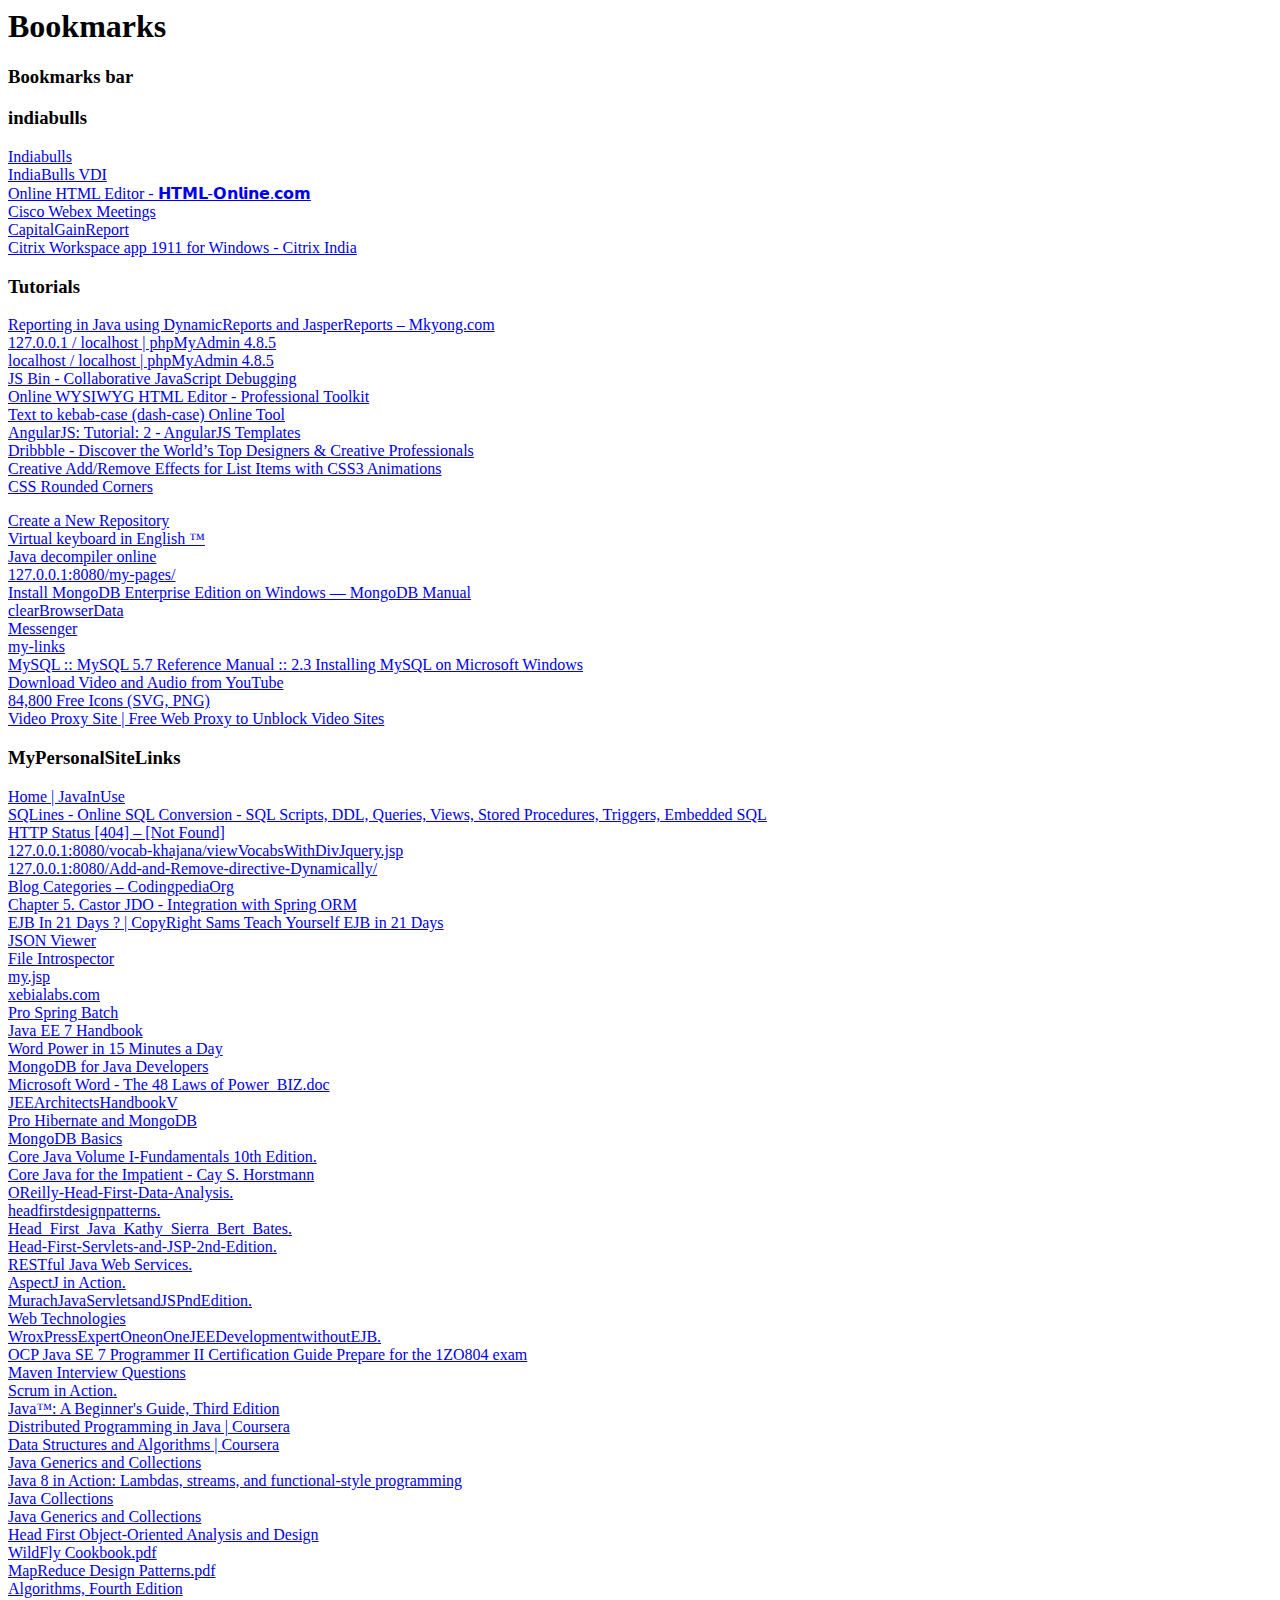
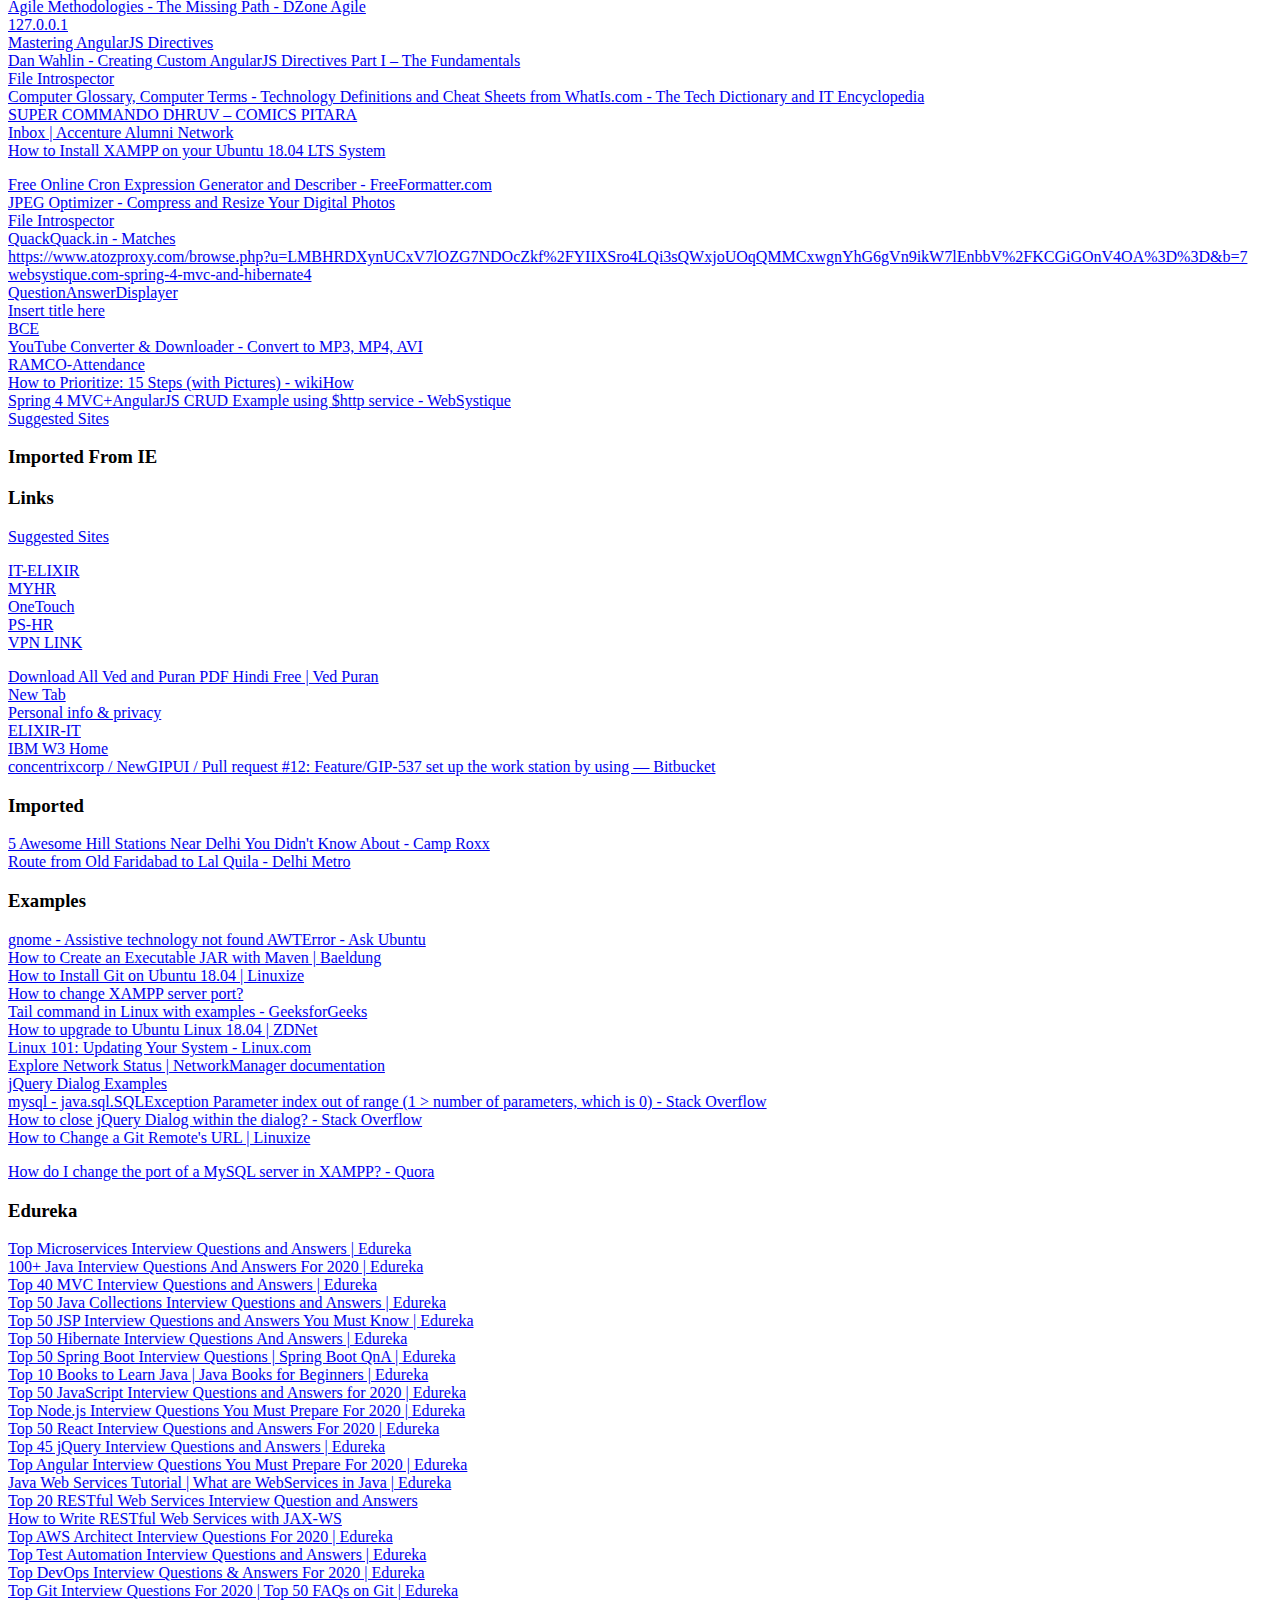
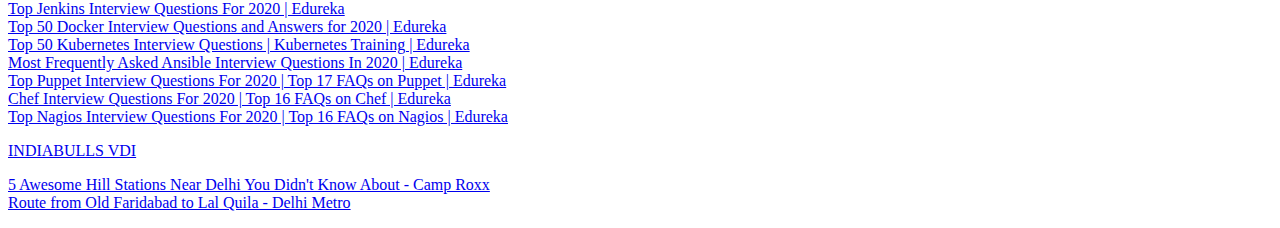
<file: 15-Aug-21/bookmarks_11_9_20-before-vvll-lappy-submit.html>
<!DOCTYPE NETSCAPE-Bookmark-file-1>
<!-- This is an automatically generated file.
     It will be read and overwritten.
     DO NOT EDIT! -->
<META HTTP-EQUIV="Content-Type" CONTENT="text/html; charset=UTF-8">
<TITLE>Bookmarks</TITLE>
<H1>Bookmarks</H1>
<DL><p>
    <DT><H3 ADD_DATE="1584807344" LAST_MODIFIED="1588507368" PERSONAL_TOOLBAR_FOLDER="true">Bookmarks bar</H3>
    <DL><p>
        <DT><H3 ADD_DATE="1600667709" LAST_MODIFIED="1600667709">indiabulls</H3>
        <DL><p>
            <DT><A HREF="https://openinet.indiabulls.com/default.aspx" ADD_DATE="1584808963">Indiabulls</A>
            <DT><A HREF="https://ibg2.indiabulls.com/" ADD_DATE="1584809130" ICON="[data-uri]">IndiaBulls VDI</A>
            <DT><A HREF="https://html-online.com/editor/" ADD_DATE="1589949608" ICON="[data-uri]">Online HTML Editor - 𝗛𝗧𝗠𝗟-𝗢𝗻𝗹𝗶𝗻𝗲.𝗰𝗼𝗺</A>
            <DT><A HREF="https://indiabulls.webex.com/webappng/sites/indiabulls/dashboard?siteurl=indiabulls" ADD_DATE="1590121185" ICON="[data-uri]">Cisco Webex Meetings</A>
            <DT><A HREF="https://shubhweb.indiabulls.com/DownloadReport.html" ADD_DATE="1588171018" ICON="[data-uri]">CapitalGainReport</A>
            <DT><A HREF="https://www.citrix.com/en-in/downloads/workspace-app/windows/workspace-app-for-windows-latest.html" ADD_DATE="1584859171" ICON="[data-uri]">Citrix Workspace app 1911 for Windows - Citrix India</A>
        </DL><p>
        <DT><H3 ADD_DATE="1588507343" LAST_MODIFIED="1604593062">Tutorials</H3>
        <DL><p>
            <DT><A HREF="https://mkyong.com/java/reporting-in-java-using-dynamicreports-and-jasperreports/" ADD_DATE="1588507375" ICON="[data-uri]">Reporting in Java using DynamicReports and JasperReports – Mkyong.com</A>
            <DT><A HREF="http://127.0.0.1/phpmyadmin/" ADD_DATE="1599892153" ICON="[data-uri]">127.0.0.1 / localhost | phpMyAdmin 4.8.5</A>
            <DT><A HREF="http://localhost/phpmyadmin/index.php?lang=en" ADD_DATE="1604593062" ICON="[data-uri]">localhost / localhost | phpMyAdmin 4.8.5</A>
            <DT><A HREF="https://jsbin.com/?js,console" ADD_DATE="1592308411" ICON="[data-uri]">JS Bin - Collaborative JavaScript Debugging</A>
            <DT><A HREF="https://htmlg.com/html-editor/" ADD_DATE="1599294394" ICON="[data-uri]">Online WYSIWYG HTML Editor - Professional Toolkit</A>
            <DT><A HREF="https://textedit.tools/kebabcase" ADD_DATE="1603019136">Text to kebab-case (dash-case) Online Tool</A>
            <DT><A HREF="https://docs.angularjs.org/tutorial/step_02" ADD_DATE="1602614022" ICON="[data-uri]">AngularJS: Tutorial: 2 - AngularJS Templates</A>
            <DT><A HREF="https://dribbble.com/" ADD_DATE="1602769936" ICON="[data-uri]">Dribbble - Discover the World’s Top Designers &amp; Creative Professionals</A>
            <DT><A HREF="https://www.sarasoueidan.com/demos/creative-list-effects/index-5" ADD_DATE="1602851048">Creative Add/Remove Effects for List Items with CSS3 Animations</A>
            <DT><A HREF="https://www.w3schools.com/css/css3_borders.asp" ADD_DATE="1597147265" ICON="[data-uri]">CSS Rounded Corners</A>
        </DL><p>
        <DT><A HREF="https://github.com/new" ADD_DATE="1581356082" ICON="[data-uri]">Create a New Repository</A>
        <DT><A HREF="https://gate2home.com/English-Keyboard" ADD_DATE="1570961388" ICON="[data-uri]">Virtual keyboard in English ™</A>
        <DT><A HREF="http://www.javadecompilers.com/" ADD_DATE="1567306261" ICON="[data-uri]">Java decompiler online</A>
        <DT><A HREF="http://127.0.0.1:8080/my-pages/" ADD_DATE="1580006943" ICON="[data-uri]">127.0.0.1:8080/my-pages/</A>
        <DT><A HREF="https://docs.mongodb.com/manual/tutorial/install-mongodb-enterprise-on-windows/?_ga=2.100819649.1763647883.1530323691-902267400.1530323691" ADD_DATE="1530323937" ICON="[data-uri]">Install MongoDB Enterprise Edition on Windows — MongoDB Manual</A>
        <DT><A HREF="chrome://settings/clearBrowserData" ADD_DATE="1585125215" ICON="[data-uri]">clearBrowserData</A>
        <DT><A HREF="https://www.messenger.com/t/sameer05515" ADD_DATE="1538317492" ICON="[data-uri]">Messenger</A>
        <DT><A HREF="file:///C:/CUSTOM-INSTALLATIONS/my-links-data/index.html" ADD_DATE="1522650932">my-links</A>
        <DT><A HREF="https://dev.mysql.com/doc/refman/5.7/en/windows-installation.html" ADD_DATE="1503480407" ICON="[data-uri]">MySQL :: MySQL 5.7 Reference Manual :: 2.3 Installing MySQL on Microsoft Windows</A>
        <DT><A HREF="https://y2mate.com/youtube/em7M0UQ-1rI" ADD_DATE="1523194950" ICON="[data-uri]">Download Video and Audio from YouTube</A>
        <DT><A HREF="https://icons8.com/" ADD_DATE="1540278631" ICON="[data-uri]">84,800 Free Icons (SVG, PNG)</A>
        <DT><A HREF="https://videoproxy.site/index.php?q=mavXpKqcZWSusLBeraCop62Ty2TJqKJj2MPYxM6i2292rsiLmKWboI-LilacnXCYplfWm9isnqfVwczNo5SLmZ10uIc" ADD_DATE="1538317730" ICON="[data-uri]">Video Proxy Site | Free Web Proxy to Unblock Video Sites</A>
        <DT><H3 ADD_DATE="1585295381" LAST_MODIFIED="1585295381">MyPersonalSiteLinks</H3>
        <DL><p>
            <DT><A HREF="http://www.javainuse.com/home" ADD_DATE="1534698466" ICON="[data-uri]">Home | JavaInUse</A>
            <DT><A HREF="http://www.sqlines.com/online" ADD_DATE="1522650978">SQLines - Online SQL Conversion - SQL Scripts, DDL, Queries, Views, Stored Procedures, Triggers, Embedded SQL</A>
            <DT><A HREF="http://127.0.0.1:8080/RestServices/rest/topics" ADD_DATE="1502240626">HTTP Status [404] – [Not Found]</A>
            <DT><A HREF="http://127.0.0.1:8080/vocab-khajana/viewVocabsWithDivJquery.jsp" ADD_DATE="1502959335" ICON="[data-uri]">127.0.0.1:8080/vocab-khajana/viewVocabsWithDivJquery.jsp</A>
            <DT><A HREF="http://127.0.0.1:8080/Add-and-Remove-directive-Dynamically/" ADD_DATE="1504115742">127.0.0.1:8080/Add-and-Remove-directive-Dynamically/</A>
            <DT><A HREF="http://www.codingpedia.org/categories/#Java%20EE" ADD_DATE="1504288451">Blog Categories – CodingpediaOrg</A>
            <DT><A HREF="https://castor-data-binding.github.io/castor/reference-guides/1.3.3/html/Spring%20ORM%20integration.html" ADD_DATE="1504629842">Chapter 5. Castor JDO - Integration with Spring ORM</A>
            <DT><A HREF="https://ejbvn.wordpress.com/" ADD_DATE="1504290492" ICON="[data-uri]">EJB In 21 Days ? | CopyRight Sams Teach Yourself EJB in 21 Days</A>
            <DT><A HREF="http://127.0.0.1:8080/json-tree-master/example.html" ADD_DATE="1504185874" ICON="[data-uri]">JSON Viewer</A>
            <DT><A HREF="http://127.0.0.1:8080/FileService/views/fileSearchWithBootstrapWithMultipleSearchBoxGroupByNames.html" ADD_DATE="1502425862" ICON="[data-uri]">File Introspector</A>
            <DT><A HREF="http://127.0.0.1:8888/FileService/my.jsp?documentId=H:/21-dec-2015-office/06-july-2016/MongoDB%20Tutorial/The%20little%20mongodb%20book.pdf" ADD_DATE="1506106037" ICON="[data-uri]">my.jsp</A>
            <DT><A HREF="https://xebialabs.com/periodic-table-of-devops-tools/" ADD_DATE="1504267753" ICON="[data-uri]">xebialabs.com</A>
            <DT><A HREF="http://127.0.0.1:8080/sharedServicesProvider/pdfContentViewer.jsp?fileName=I:/ebooks-home-pc/JAVA-WebServices/prospringbatch.pdf" ADD_DATE="1502459817" ICON="[data-uri]">Pro Spring Batch</A>
            <DT><A HREF="http://127.0.0.1:8080/sharedServicesProvider/pdfContentViewer.jsp?fileName=I:/SELF/Zetta/Java%20EE%207%20Developer%20Handbook.pdf" ADD_DATE="1502459823" ICON="[data-uri]">Java EE 7 Handbook</A>
            <DT><A HREF="http://127.0.0.1:8080/sharedServicesProvider/pdfContentViewer.jsp?fileName=I:/ebooks-home-pc/PD-EnglishVocabulary/WordPowerin15MinutesaDay.PDF" ADD_DATE="1502459741" ICON="[data-uri]">Word Power in 15 Minutes a Day</A>
            <DT><A HREF="http://127.0.0.1:8080/sharedServicesProvider/pdfContentViewer.jsp?fileName=I:/ebooks-home-pc/mongodb/MongoDB%20for%20Java%20Developers.pdf" ADD_DATE="1502559212" ICON="[data-uri]">MongoDB for Java Developers</A>
            <DT><A HREF="http://127.0.0.1:8080/sharedServicesProvider/pdfContentViewer.jsp?fileName=I:/ebooks-home-pc/JAVA-Struts/lawsofpower.pdf" ADD_DATE="1502459756" ICON="[data-uri]">Microsoft Word - The 48 Laws of Power_BIZ.doc</A>
            <DT><A HREF="http://127.0.0.1:8080/sharedServicesProvider/pdfContentViewer.jsp?fileName=I:/ebooks-home-pc/JAVA-J2EE/JEEArchitectsHandbookV.pdf" ADD_DATE="1502459807" ICON="[data-uri]">JEEArchitectsHandbookV</A>
            <DT><A HREF="http://127.0.0.1:8080/sharedServicesProvider/pdfContentViewer.jsp?fileName=I:/oppo-home-pc/Pro%20Hibernate%20and%20MongoDB.pdf" ADD_DATE="1502559203" ICON="[data-uri]">Pro Hibernate and MongoDB</A>
            <DT><A HREF="http://127.0.0.1:8080/sharedServicesProvider/pdfContentViewer.jsp?fileName=I:/oppo-06-aug-17/pdfs/MongoDB%20Basics.pdf" ADD_DATE="1502559221" ICON="[data-uri]">MongoDB Basics</A>
            <DT><A HREF="http://127.0.0.1:8080/sharedServicesProvider/pdfContentViewer.jsp?fileName=I:/oppo-home-pc/Core%20Java%20Volume%20I-Fundamentals%2010th%20Edition.pdf" ADD_DATE="1502644962" ICON="[data-uri]">Core Java Volume I-Fundamentals 10th Edition.</A>
            <DT><A HREF="http://127.0.0.1:8080/sharedServicesProvider/pdfContentViewer.jsp?fileName=I:/21-dec-2015-office/24-Aug-2016/Core%20Java%20for%20the%20Impatient%20-%20Cay%20S.%20Horstmann-526pp.pdf" ADD_DATE="1502644989" ICON="[data-uri]">Core Java for the Impatient - Cay S. Horstmann</A>
            <DT><A HREF="http://127.0.0.1:8080/sharedServicesProvider/pdfContentViewer.jsp?fileName=I:/ebooks-home-pc/SOFTWARE%20ENGINEERING/OReilly-Head-First-Data-Analysis.pdf" ADD_DATE="1502645008" ICON="[data-uri]">OReilly-Head-First-Data-Analysis.</A>
            <DT><A HREF="http://127.0.0.1:8080/sharedServicesProvider/pdfContentViewer.jsp?fileName=I:/ebooks-home-pc/JAVA-WebServices/headfirstdesignpatterns.pdf" ADD_DATE="1502645026" ICON="[data-uri]">headfirstdesignpatterns.</A>
            <DT><A HREF="http://127.0.0.1:8080/sharedServicesProvider/pdfContentViewer.jsp?fileName=I:/ebooks-home-pc/basic/Head_First_Java_Kathy_Sierra_Bert_Bates.pdf" ADD_DATE="1502645049" ICON="[data-uri]">Head_First_Java_Kathy_Sierra_Bert_Bates.</A>
            <DT><A HREF="http://127.0.0.1:8080/sharedServicesProvider/pdfContentViewer.jsp?fileName=I:/ebooks-home-pc/JAVA-ServletsJSP/Head-First-Servlets-and-JSP-2nd-Edition.pdf" ADD_DATE="1502645067" ICON="[data-uri]">Head-First-Servlets-and-JSP-2nd-Edition.</A>
            <DT><A HREF="http://127.0.0.1:8080/sharedServicesProvider/pdfContentViewer.jsp?fileName=I:/SELF/RESTful%20Java%20Web%20Services.pdf" ADD_DATE="1502645082" ICON="[data-uri]">RESTful Java Web Services.</A>
            <DT><A HREF="http://127.0.0.1:8080/sharedServicesProvider/pdfContentViewer.jsp?fileName=I:/SELF/spring/aspectj/AspectJ%20in%20Action.pdf" ADD_DATE="1502645115" ICON="[data-uri]">AspectJ in Action.</A>
            <DT><A HREF="http://127.0.0.1:8080/sharedServicesProvider/pdfContentViewer.jsp?fileName=I:/ebooks-home-pc/JAVA-ServletsJSP/MurachJavaServletsandJSPndEdition.pdf" ADD_DATE="1502645150" ICON="[data-uri]">MurachJavaServletsandJSPndEdition.</A>
            <DT><A HREF="http://127.0.0.1:8080/sharedServicesProvider/pdfContentViewer.jsp?fileName=I:/ebooks-home-pc/WEBSITE-DEVELOPMENT/Web%20Technologies.pdf" ADD_DATE="1502645160" ICON="[data-uri]">Web Technologies</A>
            <DT><A HREF="http://127.0.0.1:8080/sharedServicesProvider/pdfContentViewer.jsp?fileName=I:/ebooks-home-pc/JAVA-Spring/WroxPressExpertOneonOneJEEDevelopmentwithoutEJB.pdf" ADD_DATE="1502645177" ICON="[data-uri]">WroxPressExpertOneonOneJEEDevelopmentwithoutEJB.</A>
            <DT><A HREF="http://127.0.0.1:8080/sharedServicesProvider/pdfContentViewer.jsp?fileName=I:/ebooks-home-pc/JAVA-ServletsJSP/OCP%20Java%20SE%207%20Programmer%20II%20Certification%20Guide%20Prepare%20for%20the%201ZO804%20exam.pdf" ADD_DATE="1502645197" ICON="[data-uri]">OCP Java SE 7 Programmer II Certification Guide Prepare for the 1ZO804 exam</A>
            <DT><A HREF="http://127.0.0.1:8080/sharedServicesProvider/pdfContentViewer.jsp?fileName=I:/ebooks-home-pc/interview%20ques/maven_interview_questions.pdf" ADD_DATE="1502645219" ICON="[data-uri]">Maven Interview Questions</A>
            <DT><A HREF="http://127.0.0.1:8080/sharedServicesProvider/pdfContentViewer.jsp?fileName=I:/ebooks-home-pc/SDLC-Agile/Scrum%20in%20Action.pdf" ADD_DATE="1502645234" ICON="[data-uri]">Scrum in Action.</A>
            <DT><A HREF="http://127.0.0.1:8080/sharedServicesProvider/pdfContentViewer.jsp?fileName=I:/ebooks-home-pc/java/ABeginnersGuide.pdf" ADD_DATE="1502645253" ICON="[data-uri]">Java™: A Beginner&#39;s Guide, Third Edition</A>
            <DT><A HREF="https://www.coursera.org/learn/distributed-programming-in-java#pricing" ADD_DATE="1502720932" ICON="[data-uri]">Distributed Programming in Java | Coursera</A>
            <DT><A HREF="https://www.coursera.org/specializations/data-structures-algorithms" ADD_DATE="1502721923" ICON="[data-uri]">Data Structures and Algorithms | Coursera</A>
            <DT><A HREF="file:///I:/ebooks-home-pc/JAVA-Collections/Java%20Generics%20and%20Collections.pdf" ADD_DATE="1502985788">Java Generics and Collections</A>
            <DT><A HREF="http://127.0.0.1:8080/sharedServicesProvider/pdfContentViewer.jsp?fileName=I:/21-dec-2015-office/22-dec-2015/Java%208%20in%20Action.pdf" ADD_DATE="1502985846" ICON="[data-uri]">Java 8 in Action: Lambdas, streams, and functional-style programming</A>
            <DT><A HREF="http://127.0.0.1:8080/sharedServicesProvider/pdfContentViewer.jsp?fileName=I:/ebooks-home-pc/java/JavaCollections.pdf" ADD_DATE="1502985890" ICON="[data-uri]">Java Collections</A>
            <DT><A HREF="http://127.0.0.1:8080/sharedServicesProvider/pdfContentViewer.jsp?fileName=I:/ebooks-home-pc/JAVA-Collections/Java%20Generics%20and%20Collections.pdf" ADD_DATE="1502985942" ICON="[data-uri]">Java Generics and Collections</A>
            <DT><A HREF="http://127.0.0.1:8080/sharedServicesProvider/pdfContentViewer.jsp?fileName=I:/ebooks-home-pc/java/Head%20first%20object%20oriented%20analysis%20and%20design.pdf" ADD_DATE="1502985970" ICON="[data-uri]">Head First Object-Oriented Analysis and Design</A>
            <DT><A HREF="file:///I:/ebooks-home-pc/wildfly/WildFly%20Cookbook.pdf" ADD_DATE="1502986024">WildFly Cookbook.pdf</A>
            <DT><A HREF="file:///I:/ebooks-home-pc/APACHE%20HADOOP/MapReduce%20Design%20Patterns.pdf" ADD_DATE="1502986034">MapReduce Design Patterns.pdf</A>
            <DT><A HREF="http://127.0.0.1:8080/sharedServicesProvider/pdfContentViewer.jsp?fileName=I:/ebooks-home-pc/data-structures/AlgorithmsFourthEdition.pdf" ADD_DATE="1502986043" ICON="[data-uri]">Algorithms, Fourth Edition</A>
            <DT><A HREF="https://dzone.com/articles/agile-methodologies-missing" ADD_DATE="1503480354">Agile Methodologies - The Missing Path - DZone Agile</A>
            <DT><A HREF="http://127.0.0.1:8080/sharedServicesProvider/pdfContentViewer.jsp?fileName=I:/ebooks-home-pc/JAVA-Cryptography/Developing.Enterprise%20Java%20Applications%20with%20J2EE%20and%20UML.pdf" ADD_DATE="1503480374" ICON="[data-uri]">127.0.0.1</A>
            <DT><A HREF="https://code.tutsplus.com/tutorials/mastering-angularjs-directives--cms-22511" ADD_DATE="1504115706" ICON="[data-uri]">Mastering AngularJS Directives</A>
            <DT><A HREF="https://weblogs.asp.net/dwahlin/creating-custom-angularjs-directives-part-i-the-fundamentals" ADD_DATE="1504115721" ICON="[data-uri]">Dan Wahlin - Creating Custom AngularJS Directives Part I – The Fundamentals</A>
            <DT><A HREF="http://127.0.0.1:8888/FileService/views/fileSearchWithBootstrapWithMultipleSearchBoxGroupByNames.html" ADD_DATE="1507567465" ICON="[data-uri]">File Introspector</A>
            <DT><A HREF="http://whatis.techtarget.com/" ADD_DATE="1508170847" ICON="[data-uri]">Computer Glossary, Computer Terms - Technology Definitions and Cheat Sheets from WhatIs.com - The Tech Dictionary and IT Encyclopedia</A>
            <DT><A HREF="https://comicspitara.wordpress.com/super-commando-dhruv/" ADD_DATE="1509591121" ICON="[data-uri]">SUPER COMMANDO DHRUV – COMICS PITARA</A>
            <DT><A HREF="https://www.accenturealumni.com/inbox" ADD_DATE="1510239636" ICON="[data-uri]">Inbox | Accenture Alumni Network</A>
            <DT><A HREF="https://vitux.com/how-to-install-xampp-on-your-ubuntu-18-04-lts-system/" ADD_DATE="1579967387" ICON="[data-uri]">How to Install XAMPP on your Ubuntu 18.04 LTS System</A>
        </DL><p>
        <DT><A HREF="https://www.freeformatter.com/cron-expression-generator-quartz.html" ADD_DATE="1554692912" ICON="[data-uri]">Free Online Cron Expression Generator and Describer - FreeFormatter.com</A>
        <DT><A HREF="http://jpeg-optimizer.com/" ADD_DATE="1523867755">JPEG Optimizer - Compress and Resize Your Digital Photos</A>
        <DT><A HREF="http://127.0.0.1:8080/FileService/views/fileSearchWithBootstrapWithMultipleSearchBoxGroupByNames.html" ADD_DATE="1503638966" ICON="[data-uri]">File Introspector</A>
        <DT><A HREF="https://www.quackquack.in/qq/home/" ADD_DATE="1552639903" ICON="[data-uri]">QuackQuack.in - Matches</A>
        <DT><A HREF="https://www.atozproxy.com/browse.php?u=LMBHRDXynUCxV7lOZG7NDOcZkf%2FYIIXSro4LQi3sQWxjoUOqQMMCxwgnYhG6gVn9ikW7lEnbbV%2FKCGiGOnV4OA%3D%3D&b=7" ADD_DATE="1538317721">https://www.atozproxy.com/browse.php?u=LMBHRDXynUCxV7lOZG7NDOcZkf%2FYIIXSro4LQi3sQWxjoUOqQMMCxwgnYhG6gVn9ikW7lEnbbV%2FKCGiGOnV4OA%3D%3D&amp;b=7</A>
        <DT><A HREF="http://websystique.com/springmvc/spring-4-mvc-and-hibernate4-integration-example-using-annotations/" ADD_DATE="1503766972">websystique.com-spring-4-mvc-and-hibernate4</A>
        <DT><A HREF="http://127.0.0.1:8080/interview-mgmt/QuestionAnswerDisplayer" ADD_DATE="1503826324" ICON="[data-uri]">QuestionAnswerDisplayer</A>
        <DT><A HREF="http://127.0.0.1:8080/interview-mgmt/" ADD_DATE="1503947515" ICON="[data-uri]">Insert title here</A>
        <DT><A HREF="http://127.0.0.1:8080/interview-mgmt-gui/#/categories" ADD_DATE="1503947533" ICON="[data-uri]">BCE</A>
        <DT><A HREF="https://www.onlinevideoconverter.com/video-converter" ADD_DATE="1527526638" ICON="[data-uri]">YouTube Converter &amp; Downloader - Convert to MP3, MP4, AVI</A>
        <DT><A HREF="https://ramco.concentrix.com/RVW/" ADD_DATE="1547120146">RAMCO-Attendance</A>
        <DT><A HREF="http://www.wikihow.com/Prioritize" ADD_DATE="1504236522" ICON="[data-uri]">How to Prioritize: 15 Steps (with Pictures) - wikiHow</A>
        <DT><A HREF="http://websystique.com/springmvc/spring-mvc-4-angularjs-example/" ADD_DATE="1504895639">Spring 4 MVC+AngularJS CRUD Example using $http service - WebSystique</A>
        <DT><A HREF="https://ieonline.microsoft.com/#ieslice" ADD_DATE="1517320810" ICON="[data-uri]">Suggested Sites</A>
        <DT><H3 ADD_DATE="1585295381" LAST_MODIFIED="1585295381">Imported From IE</H3>
        <DL><p>
            <DT><H3 ADD_DATE="1585295381" LAST_MODIFIED="1585295381">Links</H3>
            <DL><p>
                <DT><A HREF="https://ieonline.microsoft.com/#ieslice" ADD_DATE="1517320810" ICON="[data-uri]">Suggested Sites</A>
            </DL><p>
            <DT><A HREF="https://elixir.daksh.com/" ADD_DATE="1510918651">IT-ELIXIR</A>
            <DT><A HREF="https://myhr/" ADD_DATE="1510918651">MYHR</A>
            <DT><A HREF="https://116.90.243.58/OneTouch/Bp8SignIn.jsp?sessionId=CKPYwSztjOAwZcIgnmEUT0J&targetBase=https%3A%2F%2F116.90.243.58%2FOneTouch&encodedSessionId=%3Bjsessionid%3DCKPYwSztjOAwZcIgnmEUT0J&originPort=&originIp=116.90.243.58&targetUrl=Bp8Default.jsp" ADD_DATE="1510918651">OneTouch</A>
            <DT><A HREF="http://ps-hr/psp/ps/?cmd=login&languageCd=ENG&" ADD_DATE="1510918651" ICON="[data-uri]">PS-HR</A>
            <DT><A HREF="https://125.21.172.18/+CSCOE+/logon.html" ADD_DATE="1510918651">VPN LINK</A>
        </DL><p>
        <DT><A HREF="https://vedpuran.net/download-all-ved-and-puran-pdf-hindi-free/" ADD_DATE="1551550414" ICON="[data-uri]">Download All Ved and Puran PDF Hindi Free | Ved Puran</A>
        <DT><A HREF="chrome://newtab/" ADD_DATE="1510643060">New Tab</A>
        <DT><A HREF="https://myaccount.google.com/privacy" ADD_DATE="1533116626" ICON="[data-uri]">Personal info &amp; privacy</A>
        <DT><A HREF="https://elixir.daksh.com/" ADD_DATE="1510918651">ELIXIR-IT</A>
        <DT><A HREF="http://w3b.ibm.com/" ADD_DATE="1510918651">IBM W3 Home</A>
        <DT><A HREF="https://bitbucket.org/concentrixcorp/newgipui/pull-requests/12/feature-gip-537-set-up-the-work-station-by/diff#chg-src/main/webapp/modules/budget/controllers/budgetController.js" ADD_DATE="1560541449" ICON="[data-uri]">concentrixcorp / NewGIPUI / Pull request #12: Feature/GIP-537 set up the work station by using — Bitbucket</A>
        <DT><H3 ADD_DATE="1585295381" LAST_MODIFIED="1585295381">Imported</H3>
        <DL><p>
            <DT><A HREF="http://camproxx.com/5-awesome-hill-stations-near-delhi-you-didnt-know-about/" ADD_DATE="1435163649" ICON="[data-uri]">5 Awesome Hill Stations Near Delhi You Didn&#39;t Know About - Camp Roxx</A>
            <DT><A HREF="https://delhimetrorail.info/old-faridabad-delhi-metro-station-to-lal-quila-delhi-metro-station" ADD_DATE="1514896796" ICON="[data-uri]">Route from Old Faridabad to Lal Quila - Delhi Metro</A>
        </DL><p>
        <DT><H3 ADD_DATE="1585295381" LAST_MODIFIED="1585295381">Examples</H3>
        <DL><p>
            <DT><A HREF="https://askubuntu.com/questions/695560/assistive-technology-not-found-awterror" ADD_DATE="1579967838" ICON="[data-uri]">gnome - Assistive technology not found AWTError - Ask Ubuntu</A>
            <DT><A HREF="https://www.baeldung.com/executable-jar-with-maven" ADD_DATE="1579976609" ICON="[data-uri]">How to Create an Executable JAR with Maven | Baeldung</A>
            <DT><A HREF="https://linuxize.com/post/how-to-install-git-on-ubuntu-18-04/" ADD_DATE="1580005045" ICON="[data-uri]">How to Install Git on Ubuntu 18.04 | Linuxize</A>
            <DT><A HREF="https://veerasundar.com/blog/2009/07/how-to-change-xampp-server-port/" ADD_DATE="1580007412" ICON="[data-uri]">How to change XAMPP server port?</A>
            <DT><A HREF="https://www.geeksforgeeks.org/tail-command-linux-examples/" ADD_DATE="1580042974" ICON="[data-uri]">Tail command in Linux with examples - GeeksforGeeks</A>
            <DT><A HREF="https://www.zdnet.com/article/how-to-upgrade-to-ubuntu-linux-18-04/" ADD_DATE="1580044595" ICON="[data-uri]">​How to upgrade to Ubuntu Linux 18.04 | ZDNet</A>
            <DT><A HREF="https://www.linux.com/tutorials/linux-101-updating-your-system/" ADD_DATE="1580044606" ICON="[data-uri]">Linux 101: Updating Your System - Linux.com</A>
            <DT><A HREF="https://docs.ubuntu.com/core/en/stacks/network/network-manager/docs/explore-network-status" ADD_DATE="1580044613">Explore Network Status | NetworkManager documentation</A>
            <DT><A HREF="https://www.jqueryscript.net/demo/Simple-jQuery-Modal-Dialog-Box-Plugin-Dialog/" ADD_DATE="1581180802">jQuery Dialog Examples</A>
            <DT><A HREF="https://stackoverflow.com/questions/10896151/java-sql-sqlexception-parameter-index-out-of-range-1-number-of-parameters-wh" ADD_DATE="1581181329" ICON="[data-uri]">mysql - java.sql.SQLException Parameter index out of range (1 &gt; number of parameters, which is 0) - Stack Overflow</A>
            <DT><A HREF="https://stackoverflow.com/questions/2933826/how-to-close-jquery-dialog-within-the-dialog/2933865" ADD_DATE="1581182361" ICON="[data-uri]">How to close jQuery Dialog within the dialog? - Stack Overflow</A>
            <DT><A HREF="https://linuxize.com/post/how-to-change-git-remote-url/" ADD_DATE="1581444938" ICON="[data-uri]">How to Change a Git Remote&#39;s URL | Linuxize</A>
        </DL><p>
        <DT><A HREF="https://www.quora.com/How-do-I-change-the-port-of-a-MySQL-server-in-XAMPP" ADD_DATE="1580007305" ICON="[data-uri]">How do I change the port of a MySQL server in XAMPP? - Quora</A>
        <DT><H3 ADD_DATE="1600667728" LAST_MODIFIED="1600667728">Edureka</H3>
        <DL><p>
            <DT><A HREF="https://www.edureka.co/blog/interview-questions/microservices-interview-questions/" ADD_DATE="1584960867" ICON="[data-uri]">Top Microservices Interview Questions and Answers | Edureka</A>
            <DT><A HREF="https://www.edureka.co/blog/interview-questions/java-interview-questions/" ADD_DATE="1584960877" ICON="[data-uri]">100+ Java Interview Questions And Answers For 2020 | Edureka</A>
            <DT><A HREF="https://www.edureka.co/blog/mvc-interview-questions" ADD_DATE="1584960906" ICON="[data-uri]">Top 40 MVC Interview Questions and Answers | Edureka</A>
            <DT><A HREF="https://www.edureka.co/blog/interview-questions/java-collections-interview-questions/" ADD_DATE="1584960923" ICON="[data-uri]">Top 50 Java Collections Interview Questions and Answers | Edureka</A>
            <DT><A HREF="https://www.edureka.co/blog/interview-questions/jsp-interview-questions/" ADD_DATE="1584960934" ICON="[data-uri]">Top 50 JSP Interview Questions and Answers You Must Know | Edureka</A>
            <DT><A HREF="https://www.edureka.co/blog/interview-questions/hibernate-interview-questions/" ADD_DATE="1584960944" ICON="[data-uri]">Top 50 Hibernate Interview Questions And Answers | Edureka</A>
            <DT><A HREF="https://www.edureka.co/blog/interview-questions/spring-boot-interview-questions/" ADD_DATE="1584961023" ICON="[data-uri]">Top 50 Spring Boot Interview Questions | Spring Boot QnA | Edureka</A>
            <DT><A HREF="https://www.edureka.co/blog/top-10-books-to-learn-java/" ADD_DATE="1584961052" ICON="[data-uri]">Top 10 Books to Learn Java | Java Books for Beginners | Edureka</A>
            <DT><A HREF="https://www.edureka.co/blog/interview-questions/javascript-interview-questions/" ADD_DATE="1584962671" ICON="[data-uri]">Top 50 JavaScript Interview Questions and Answers for 2020 | Edureka</A>
            <DT><A HREF="https://www.edureka.co/blog/interview-questions/top-node-js-interview-questions-2016/" ADD_DATE="1584962851" ICON="[data-uri]">Top Node.js Interview Questions You Must Prepare For 2020 | Edureka</A>
            <DT><A HREF="https://www.edureka.co/blog/interview-questions/react-interview-questions/" ADD_DATE="1584962857" ICON="[data-uri]">Top 50 React Interview Questions and Answers For 2020 | Edureka</A>
            <DT><A HREF="https://www.edureka.co/blog/interview-questions/jquery-interview-questions/" ADD_DATE="1584962935" ICON="[data-uri]">Top 45 jQuery Interview Questions and Answers | Edureka</A>
            <DT><A HREF="https://www.edureka.co/blog/interview-questions/top-angularjs-interview-questions-2016/" ADD_DATE="1584962994" ICON="[data-uri]">Top Angular Interview Questions You Must Prepare For 2020 | Edureka</A>
            <DT><A HREF="https://www.edureka.co/blog/java-web-services-tutorial/" ADD_DATE="1584963498" ICON="[data-uri]">Java Web Services Tutorial | What are WebServices in Java | Edureka</A>
            <DT><A HREF="https://www.softwaretestinghelp.com/restful-web-services-interview-question/" ADD_DATE="1584963542">Top 20 RESTful Web Services Interview Question and Answers</A>
            <DT><A HREF="https://www.edureka.co/blog/how-to-write-restful-web-services-with-jax-ws/" ADD_DATE="1584963605" ICON="[data-uri]">How to Write RESTful Web Services with JAX-WS</A>
            <DT><A HREF="https://www.edureka.co/blog/interview-questions/top-aws-architect-interview-questions-2016/" ADD_DATE="1584967576" ICON="[data-uri]">Top AWS Architect Interview Questions For 2020 | Edureka</A>
            <DT><A HREF="https://www.edureka.co/blog/interview-questions/test-automation-interview-questions/" ADD_DATE="1584967691" ICON="[data-uri]">Top Test Automation Interview Questions and Answers | Edureka</A>
            <DT><A HREF="https://www.edureka.co/blog/interview-questions/top-devops-interview-questions-2016/" ADD_DATE="1584967753" ICON="[data-uri]">Top DevOps Interview Questions &amp; Answers For 2020 | Edureka</A>
            <DT><A HREF="https://www.edureka.co/blog/interview-questions/git-interview-questions/" ADD_DATE="1584967761" ICON="[data-uri]">Top Git Interview Questions For 2020 | Top 50 FAQs on Git | Edureka</A>
            <DT><A HREF="https://www.edureka.co/blog/interview-questions/jenkins-interview-questions/" ADD_DATE="1584967774" ICON="[data-uri]">Top Jenkins Interview Questions For 2020 | Edureka</A>
            <DT><A HREF="https://www.edureka.co/blog/interview-questions/docker-interview-questions/" ADD_DATE="1584967796" ICON="[data-uri]">Top 50 Docker Interview Questions and Answers for 2020 | Edureka</A>
            <DT><A HREF="https://www.edureka.co/blog/interview-questions/kubernetes-interview-questions/" ADD_DATE="1584967804" ICON="[data-uri]">Top 50 Kubernetes Interview Questions | Kubernetes Training | Edureka</A>
            <DT><A HREF="https://www.edureka.co/blog/interview-questions/ansible-interview-questions/" ADD_DATE="1584967815" ICON="[data-uri]">Most Frequently Asked Ansible Interview Questions In 2020 | Edureka</A>
            <DT><A HREF="https://www.edureka.co/blog/interview-questions/puppet-interview-questions/" ADD_DATE="1584967833" ICON="[data-uri]">Top Puppet Interview Questions For 2020 | Top 17 FAQs on Puppet | Edureka</A>
            <DT><A HREF="https://www.edureka.co/blog/interview-questions/chef-interview-questions/" ADD_DATE="1584967841" ICON="[data-uri]">Chef Interview Questions For 2020 | Top 16 FAQs on Chef | Edureka</A>
            <DT><A HREF="https://www.edureka.co/blog/interview-questions/nagios-interview-questions/" ADD_DATE="1584967849" ICON="[data-uri]">Top Nagios Interview Questions For 2020 | Top 16 FAQs on Nagios | Edureka</A>
        </DL><p>
        <DT><A HREF="https://ibg2.indiabulls.com/vpn/index.html" ADD_DATE="1586955317" ICON="[data-uri]">INDIABULLS VDI</A>
    </DL><p>
    <DT><A HREF="http://camproxx.com/5-awesome-hill-stations-near-delhi-you-didnt-know-about/" ADD_DATE="1435163649" ICON="[data-uri]">5 Awesome Hill Stations Near Delhi You Didn&#39;t Know About - Camp Roxx</A>
    <DT><A HREF="https://delhimetrorail.info/old-faridabad-delhi-metro-station-to-lal-quila-delhi-metro-station" ADD_DATE="1514896796" ICON="[data-uri]">Route from Old Faridabad to Lal Quila - Delhi Metro</A>
</DL><p>
</file>
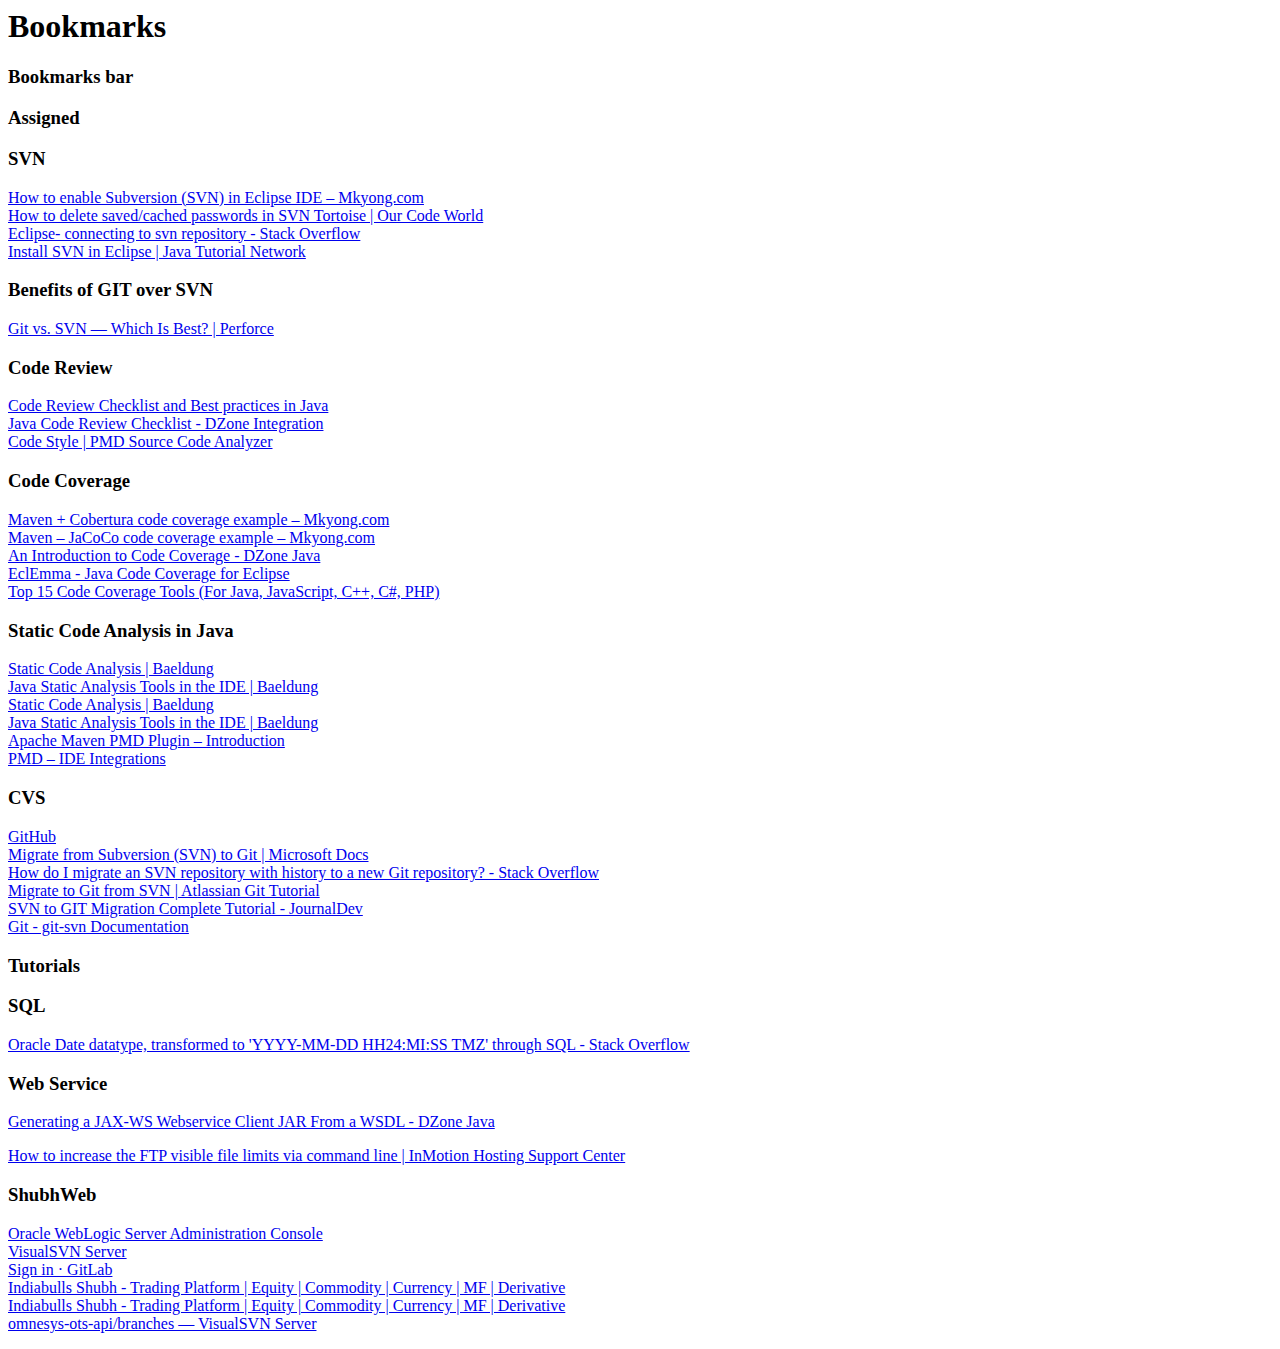
<file: bookmarks/bookmarks_10_23_19.html>
<!DOCTYPE NETSCAPE-Bookmark-file-1>
<!-- This is an automatically generated file.
     It will be read and overwritten.
     DO NOT EDIT! -->
<META HTTP-EQUIV="Content-Type" CONTENT="text/html; charset=UTF-8">
<TITLE>Bookmarks</TITLE>
<H1>Bookmarks</H1>
<DL><p>
    <DT><H3 ADD_DATE="1570783568" LAST_MODIFIED="1571226344" PERSONAL_TOOLBAR_FOLDER="true">Bookmarks bar</H3>
    <DL><p>
        <DT><H3 ADD_DATE="1570794021" LAST_MODIFIED="1571727913">Assigned</H3>
        <DL><p>
            <DT><H3 ADD_DATE="1571131934" LAST_MODIFIED="1571754646">SVN</H3>
            <DL><p>
                <DT><A HREF="https://www.mkyong.com/eclipse/how-to-enable-subversion-svn-in-eclipse-ide/" ADD_DATE="1571131916" ICON="[data-uri]">How to enable Subversion (SVN) in Eclipse IDE – Mkyong.com</A>
                <DT><A HREF="https://ourcodeworld.com/articles/read/725/how-to-delete-saved-cached-passwords-in-svn-tortoise" ADD_DATE="1571390346" ICON="[data-uri]">How to delete saved/cached passwords in SVN Tortoise | Our Code World</A>
                <DT><A HREF="https://stackoverflow.com/questions/15300216/eclipse-connecting-to-svn-repository" ADD_DATE="1571220490" ICON="[data-uri]">Eclipse- connecting to svn repository - Stack Overflow</A>
                <DT><A HREF="https://javatutorial.net/install-svn-eclipse" ADD_DATE="1571220474" ICON="[data-uri]">Install SVN in Eclipse | Java Tutorial Network</A>
                <DT><H3 ADD_DATE="1571754646" LAST_MODIFIED="1571754653">Benefits of GIT over SVN</H3>
                <DL><p>
                    <DT><A HREF="https://www.perforce.com/blog/vcs/git-vs-svn-what-difference" ADD_DATE="1571754653" ICON="[data-uri]">Git vs. SVN — Which Is Best? | Perforce</A>
                </DL><p>
            </DL><p>
            <DT><H3 ADD_DATE="1571293180" LAST_MODIFIED="1571813500">Code Review</H3>
            <DL><p>
                <DT><A HREF="https://javarevisited.blogspot.com/2011/09/code-review-checklist-best-practice.html" ADD_DATE="1571381063" ICON="[data-uri]">Code Review Checklist and Best practices in Java</A>
                <DT><A HREF="https://dzone.com/articles/java-code-review-checklist" ADD_DATE="1571293191" ICON="[data-uri]">Java Code Review Checklist - DZone Integration</A>
                <DT><A HREF="https://pmd.github.io/pmd-6.18.0/pmd_rules_java_codestyle.html#methodargumentcouldbefinal" ADD_DATE="1571813500" ICON="[data-uri]">Code Style | PMD Source Code Analyzer</A>
                <DT><H3 ADD_DATE="1571726371" LAST_MODIFIED="1571727771">Code Coverage</H3>
                <DL><p>
                    <DT><A HREF="https://www.mkyong.com/qa/maven-cobertura-code-coverage-example/" ADD_DATE="1571727758" ICON="[data-uri]">Maven + Cobertura code coverage example – Mkyong.com</A>
                    <DT><A HREF="https://www.mkyong.com/maven/maven-jacoco-code-coverage-example/" ADD_DATE="1571726353" ICON="[data-uri]">Maven – JaCoCo code coverage example – Mkyong.com</A>
                    <DT><A HREF="https://dzone.com/articles/an-introduction-to-code-coverage" ADD_DATE="1571726829" ICON="[data-uri]">An Introduction to Code Coverage - DZone Java</A>
                    <DT><A HREF="https://www.eclemma.org/" ADD_DATE="1571727078" ICON="[data-uri]">EclEmma - Java Code Coverage for Eclipse</A>
                    <DT><A HREF="https://www.softwaretestinghelp.com/code-coverage-tools/" ADD_DATE="1571727171" ICON="[data-uri]">Top 15 Code Coverage Tools (For Java, JavaScript, C++, C#, PHP)</A>
                </DL><p>
                <DT><H3 ADD_DATE="1571742155" LAST_MODIFIED="1571745743">Static Code Analysis in Java</H3>
                <DL><p>
                    <DT><A HREF="https://www.baeldung.com/java-static-code-analysis-tutorial" ADD_DATE="1571742173" ICON="[data-uri]">Static Code Analysis | Baeldung</A>
                    <DT><A HREF="https://www.baeldung.com/java-static-analysis-tools" ADD_DATE="1571742421" ICON="[data-uri]">Java Static Analysis Tools in the IDE | Baeldung</A>
                    <DT><A HREF="https://www.baeldung.com/java-static-code-analysis-tutorial" ADD_DATE="1571744869" ICON="[data-uri]">Static Code Analysis | Baeldung</A>
                    <DT><A HREF="https://www.baeldung.com/java-static-analysis-tools" ADD_DATE="1571744995" ICON="[data-uri]">Java Static Analysis Tools in the IDE | Baeldung</A>
                    <DT><A HREF="https://maven.apache.org/plugins/maven-pmd-plugin/" ADD_DATE="1571745743" ICON="[data-uri]">Apache Maven PMD Plugin – Introduction</A>
                    <DT><A HREF="https://pmd.github.io/pmd-5.8.1/usage/integrations.html#Eclipse" ADD_DATE="1571745005">PMD – IDE Integrations</A>
                </DL><p>
            </DL><p>
            <DT><H3 ADD_DATE="1571295761" LAST_MODIFIED="1571295930">CVS</H3>
            <DL><p>
                <DT><A HREF="https://github.com/" ADD_DATE="1570794025" ICON="[data-uri]">GitHub</A>
                <DT><A HREF="https://docs.microsoft.com/en-us/azure/devops/repos/git/perform-migration-from-svn-to-git?view=azure-devops" ADD_DATE="1571295819" ICON="[data-uri]">Migrate from Subversion (SVN) to Git | Microsoft Docs</A>
                <DT><A HREF="https://stackoverflow.com/questions/79165/how-do-i-migrate-an-svn-repository-with-history-to-a-new-git-repository" ADD_DATE="1571295930" ICON="[data-uri]">How do I migrate an SVN repository with history to a new Git repository? - Stack Overflow</A>
                <DT><A HREF="https://www.atlassian.com/git/tutorials/migrating-overview" ADD_DATE="1571295748" ICON="[data-uri]">Migrate to Git from SVN | Atlassian Git Tutorial</A>
                <DT><A HREF="https://www.journaldev.com/10618/svn-to-git-migration-complete-tutorial" ADD_DATE="1571295915" ICON="[data-uri]">SVN to GIT Migration Complete Tutorial - JournalDev</A>
                <DT><A HREF="https://git-scm.com/docs/git-svn" ADD_DATE="1571295923" ICON="[data-uri]">Git - git-svn Documentation</A>
            </DL><p>
            <DT><H3 ADD_DATE="1571727903" LAST_MODIFIED="1571744908">Tutorials</H3>
            <DL><p>
                <DT><H3 ADD_DATE="1571727882" LAST_MODIFIED="1571727887">SQL</H3>
                <DL><p>
                    <DT><A HREF="https://stackoverflow.com/questions/15833030/oracle-date-datatype-transformed-to-yyyy-mm-dd-hh24miss-tmz-through-sql" ADD_DATE="1571727887" ICON="[data-uri]">Oracle Date datatype, transformed to &#39;YYYY-MM-DD HH24:MI:SS TMZ&#39; through SQL - Stack Overflow</A>
                </DL><p>
                <DT><H3 ADD_DATE="1571744908" LAST_MODIFIED="1571744921">Web Service</H3>
                <DL><p>
                    <DT><A HREF="https://dzone.com/articles/golden-rules-and-descriptive-steps-of-generating-j" ADD_DATE="1571744921" ICON="[data-uri]">Generating a JAX-WS Webservice Client JAR From a WSDL - DZone Java</A>
                </DL><p>
            </DL><p>
            <DT><A HREF="https://www.inmotionhosting.com/support/website/general-server-setup/incrrease-file-display-limit" ADD_DATE="1571307669" ICON="[data-uri]">How to increase the FTP visible file limits via command line | InMotion Hosting Support Center</A>
        </DL><p>
        <DT><H3 ADD_DATE="1571226399" LAST_MODIFIED="1571745037">ShubhWeb</H3>
        <DL><p>
            <DT><A HREF="http://172.25.219.145:7001/console/login/LoginForm.jsp" ADD_DATE="1571227484">Oracle WebLogic Server Administration Console</A>
            <DT><A HREF="https://172.25.219.60:8443/!/#" ADD_DATE="1571745037" ICON="[data-uri]">VisualSVN Server</A>
            <DT><A HREF="http://gitlab.indiabulls.com/users/sign_in" ADD_DATE="1571308409" ICON="[data-uri]">Sign in · GitLab</A>
            <DT><A HREF="http://localhost:3000/base/login" ADD_DATE="1571225615" ICON="[data-uri]">Indiabulls Shubh - Trading Platform | Equity | Commodity | Currency | MF | Derivative</A>
            <DT><A HREF="https://uatots.indiabulls.com/base/login" ADD_DATE="1571225609" ICON="[data-uri]">Indiabulls Shubh - Trading Platform | Equity | Commodity | Currency | MF | Derivative</A>
            <DT><A HREF="https://172.25.219.60:8443/!/#omnesys-ots-api/view/head/branches" ADD_DATE="1571381091" ICON="[data-uri]">omnesys-ots-api/branches — VisualSVN Server</A>
        </DL><p>
    </DL><p>
</DL><p>
</file>
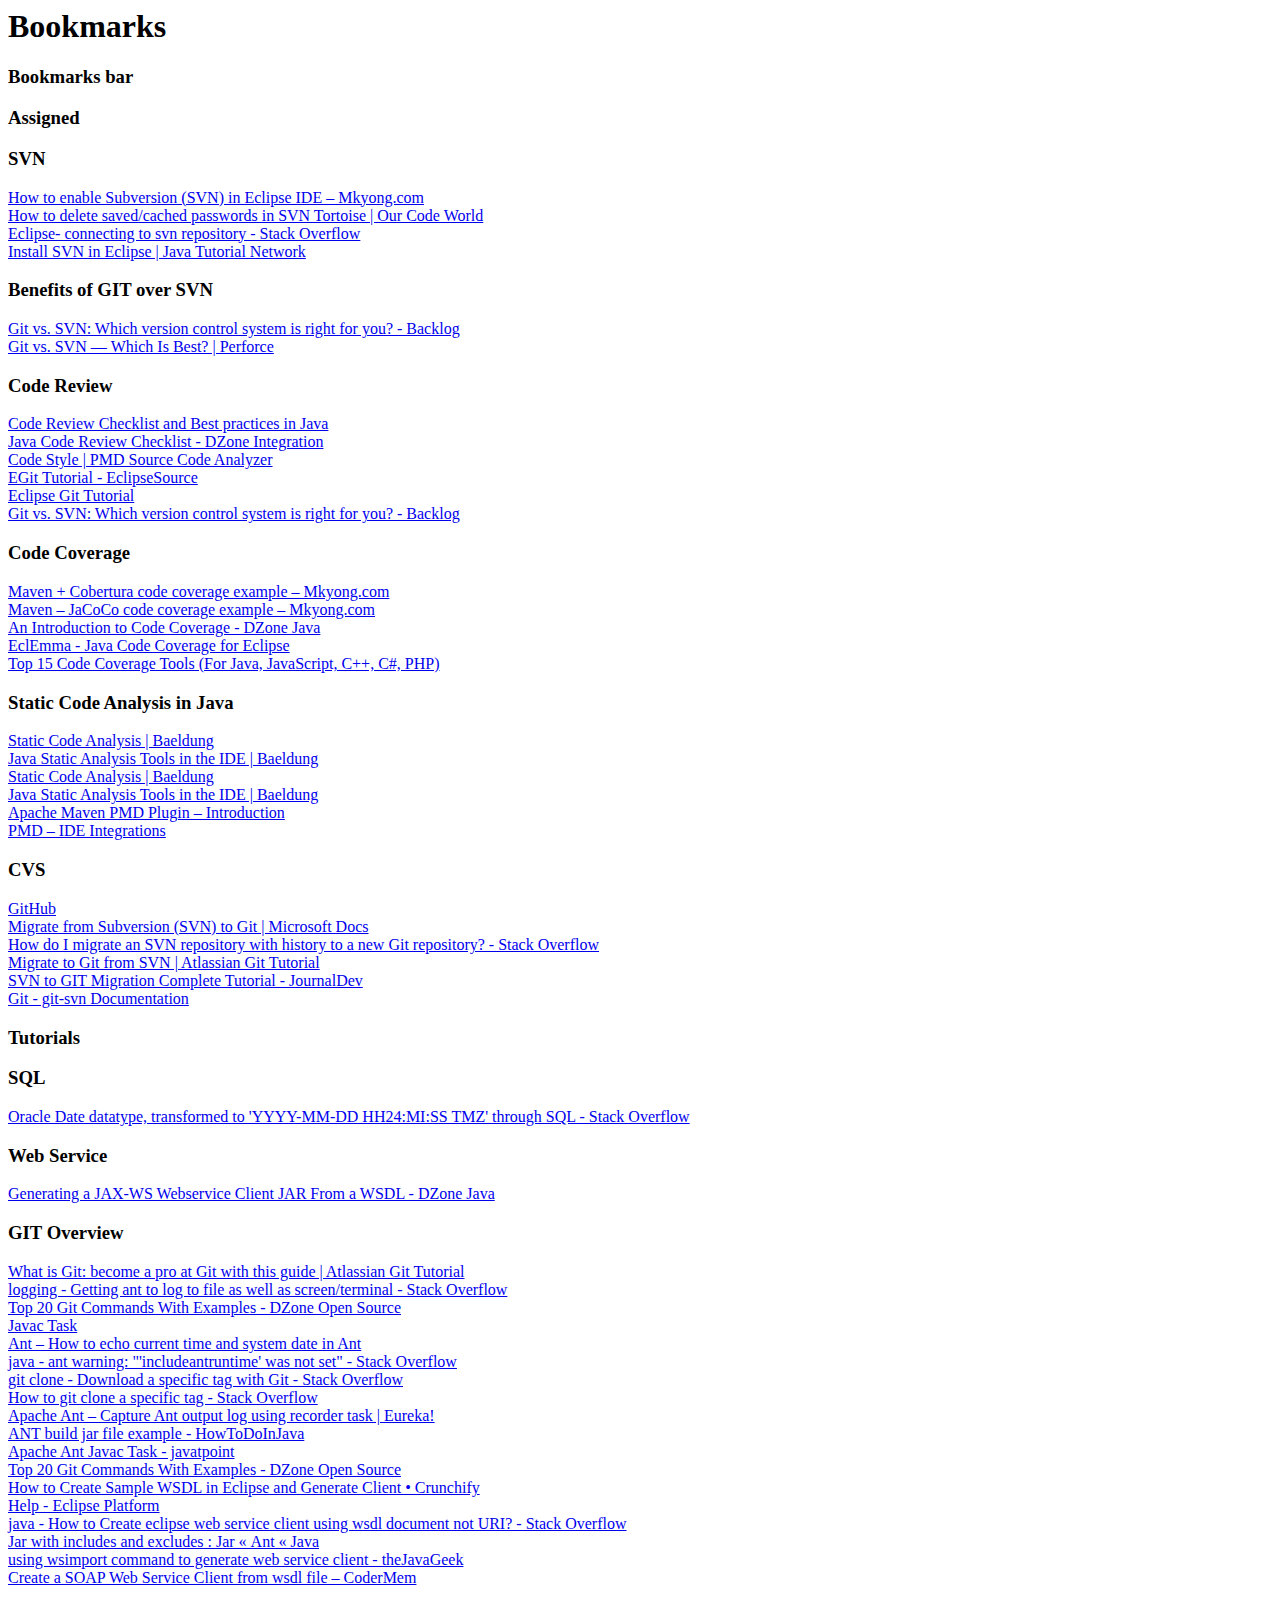
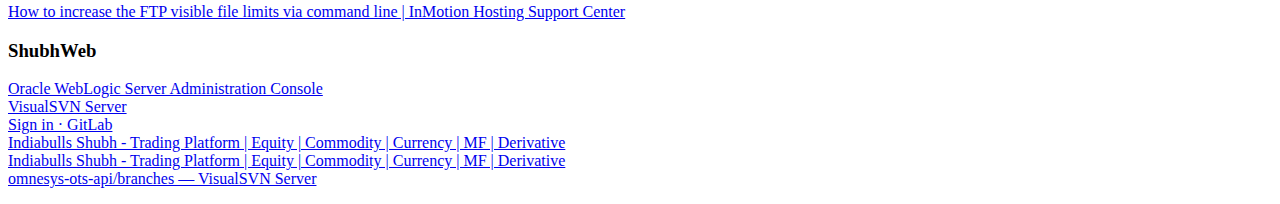
<file: bookmarks/bookmarks_10_25_19.html>
<!DOCTYPE NETSCAPE-Bookmark-file-1>
<!-- This is an automatically generated file.
     It will be read and overwritten.
     DO NOT EDIT! -->
<META HTTP-EQUIV="Content-Type" CONTENT="text/html; charset=UTF-8">
<TITLE>Bookmarks</TITLE>
<H1>Bookmarks</H1>
<DL><p>
    <DT><H3 ADD_DATE="1570783568" LAST_MODIFIED="1571226344" PERSONAL_TOOLBAR_FOLDER="true">Bookmarks bar</H3>
    <DL><p>
        <DT><H3 ADD_DATE="1570794021" LAST_MODIFIED="1571902953">Assigned</H3>
        <DL><p>
            <DT><H3 ADD_DATE="1571131934" LAST_MODIFIED="1571754646">SVN</H3>
            <DL><p>
                <DT><A HREF="https://www.mkyong.com/eclipse/how-to-enable-subversion-svn-in-eclipse-ide/" ADD_DATE="1571131916" ICON="[data-uri]">How to enable Subversion (SVN) in Eclipse IDE – Mkyong.com</A>
                <DT><A HREF="https://ourcodeworld.com/articles/read/725/how-to-delete-saved-cached-passwords-in-svn-tortoise" ADD_DATE="1571390346" ICON="[data-uri]">How to delete saved/cached passwords in SVN Tortoise | Our Code World</A>
                <DT><A HREF="https://stackoverflow.com/questions/15300216/eclipse-connecting-to-svn-repository" ADD_DATE="1571220490" ICON="[data-uri]">Eclipse- connecting to svn repository - Stack Overflow</A>
                <DT><A HREF="https://javatutorial.net/install-svn-eclipse" ADD_DATE="1571220474" ICON="[data-uri]">Install SVN in Eclipse | Java Tutorial Network</A>
                <DT><H3 ADD_DATE="1571754646" LAST_MODIFIED="1571815194">Benefits of GIT over SVN</H3>
                <DL><p>
                    <DT><A HREF="https://backlog.com/blog/git-vs-svn-version-control-system/" ADD_DATE="1571815194" ICON="[data-uri]">Git vs. SVN: Which version control system is right for you? - Backlog</A>
                    <DT><A HREF="https://www.perforce.com/blog/vcs/git-vs-svn-what-difference" ADD_DATE="1571754653" ICON="[data-uri]">Git vs. SVN — Which Is Best? | Perforce</A>
                </DL><p>
            </DL><p>
            <DT><H3 ADD_DATE="1571293180" LAST_MODIFIED="1571815170">Code Review</H3>
            <DL><p>
                <DT><A HREF="https://javarevisited.blogspot.com/2011/09/code-review-checklist-best-practice.html" ADD_DATE="1571381063" ICON="[data-uri]">Code Review Checklist and Best practices in Java</A>
                <DT><A HREF="https://dzone.com/articles/java-code-review-checklist" ADD_DATE="1571293191" ICON="[data-uri]">Java Code Review Checklist - DZone Integration</A>
                <DT><A HREF="https://pmd.github.io/pmd-6.18.0/pmd_rules_java_codestyle.html#methodargumentcouldbefinal" ADD_DATE="1571813500" ICON="[data-uri]">Code Style | PMD Source Code Analyzer</A>
                <DT><A HREF="https://eclipsesource.com/blogs/tutorials/egit-tutorial/" ADD_DATE="1571815121" ICON="[data-uri]">EGit Tutorial - EclipseSource</A>
                <DT><A HREF="https://www.vogella.com/tutorials/EclipseGit/article.html" ADD_DATE="1571815139" ICON="[data-uri]">Eclipse Git Tutorial</A>
                <DT><A HREF="https://backlog.com/blog/git-vs-svn-version-control-system/" ADD_DATE="1571815170" ICON="[data-uri]">Git vs. SVN: Which version control system is right for you? - Backlog</A>
                <DT><H3 ADD_DATE="1571726371" LAST_MODIFIED="1571727771">Code Coverage</H3>
                <DL><p>
                    <DT><A HREF="https://www.mkyong.com/qa/maven-cobertura-code-coverage-example/" ADD_DATE="1571727758" ICON="[data-uri]">Maven + Cobertura code coverage example – Mkyong.com</A>
                    <DT><A HREF="https://www.mkyong.com/maven/maven-jacoco-code-coverage-example/" ADD_DATE="1571726353" ICON="[data-uri]">Maven – JaCoCo code coverage example – Mkyong.com</A>
                    <DT><A HREF="https://dzone.com/articles/an-introduction-to-code-coverage" ADD_DATE="1571726829" ICON="[data-uri]">An Introduction to Code Coverage - DZone Java</A>
                    <DT><A HREF="https://www.eclemma.org/" ADD_DATE="1571727078" ICON="[data-uri]">EclEmma - Java Code Coverage for Eclipse</A>
                    <DT><A HREF="https://www.softwaretestinghelp.com/code-coverage-tools/" ADD_DATE="1571727171" ICON="[data-uri]">Top 15 Code Coverage Tools (For Java, JavaScript, C++, C#, PHP)</A>
                </DL><p>
                <DT><H3 ADD_DATE="1571742155" LAST_MODIFIED="1571745743">Static Code Analysis in Java</H3>
                <DL><p>
                    <DT><A HREF="https://www.baeldung.com/java-static-code-analysis-tutorial" ADD_DATE="1571742173" ICON="[data-uri]">Static Code Analysis | Baeldung</A>
                    <DT><A HREF="https://www.baeldung.com/java-static-analysis-tools" ADD_DATE="1571742421" ICON="[data-uri]">Java Static Analysis Tools in the IDE | Baeldung</A>
                    <DT><A HREF="https://www.baeldung.com/java-static-code-analysis-tutorial" ADD_DATE="1571744869" ICON="[data-uri]">Static Code Analysis | Baeldung</A>
                    <DT><A HREF="https://www.baeldung.com/java-static-analysis-tools" ADD_DATE="1571744995" ICON="[data-uri]">Java Static Analysis Tools in the IDE | Baeldung</A>
                    <DT><A HREF="https://maven.apache.org/plugins/maven-pmd-plugin/" ADD_DATE="1571745743" ICON="[data-uri]">Apache Maven PMD Plugin – Introduction</A>
                    <DT><A HREF="https://pmd.github.io/pmd-5.8.1/usage/integrations.html#Eclipse" ADD_DATE="1571745005">PMD – IDE Integrations</A>
                </DL><p>
            </DL><p>
            <DT><H3 ADD_DATE="1571295761" LAST_MODIFIED="1571295930">CVS</H3>
            <DL><p>
                <DT><A HREF="https://github.com/" ADD_DATE="1570794025" ICON="[data-uri]">GitHub</A>
                <DT><A HREF="https://docs.microsoft.com/en-us/azure/devops/repos/git/perform-migration-from-svn-to-git?view=azure-devops" ADD_DATE="1571295819" ICON="[data-uri]">Migrate from Subversion (SVN) to Git | Microsoft Docs</A>
                <DT><A HREF="https://stackoverflow.com/questions/79165/how-do-i-migrate-an-svn-repository-with-history-to-a-new-git-repository" ADD_DATE="1571295930" ICON="[data-uri]">How do I migrate an SVN repository with history to a new Git repository? - Stack Overflow</A>
                <DT><A HREF="https://www.atlassian.com/git/tutorials/migrating-overview" ADD_DATE="1571295748" ICON="[data-uri]">Migrate to Git from SVN | Atlassian Git Tutorial</A>
                <DT><A HREF="https://www.journaldev.com/10618/svn-to-git-migration-complete-tutorial" ADD_DATE="1571295915" ICON="[data-uri]">SVN to GIT Migration Complete Tutorial - JournalDev</A>
                <DT><A HREF="https://git-scm.com/docs/git-svn" ADD_DATE="1571295923" ICON="[data-uri]">Git - git-svn Documentation</A>
            </DL><p>
            <DT><H3 ADD_DATE="1571727903" LAST_MODIFIED="1571744908">Tutorials</H3>
            <DL><p>
                <DT><H3 ADD_DATE="1571727882" LAST_MODIFIED="1571727887">SQL</H3>
                <DL><p>
                    <DT><A HREF="https://stackoverflow.com/questions/15833030/oracle-date-datatype-transformed-to-yyyy-mm-dd-hh24miss-tmz-through-sql" ADD_DATE="1571727887" ICON="[data-uri]">Oracle Date datatype, transformed to &#39;YYYY-MM-DD HH24:MI:SS TMZ&#39; through SQL - Stack Overflow</A>
                </DL><p>
                <DT><H3 ADD_DATE="1571744908" LAST_MODIFIED="1571744921">Web Service</H3>
                <DL><p>
                    <DT><A HREF="https://dzone.com/articles/golden-rules-and-descriptive-steps-of-generating-j" ADD_DATE="1571744921" ICON="[data-uri]">Generating a JAX-WS Webservice Client JAR From a WSDL - DZone Java</A>
                </DL><p>
            </DL><p>
            <DT><H3 ADD_DATE="1571902947" LAST_MODIFIED="1571999754">GIT Overview</H3>
            <DL><p>
                <DT><A HREF="https://www.atlassian.com/git/tutorials/what-is-git" ADD_DATE="1571902957" ICON="[data-uri]">What is Git: become a pro at Git with this guide | Atlassian Git Tutorial</A>
                <DT><A HREF="https://stackoverflow.com/questions/2595538/getting-ant-to-log-to-file-as-well-as-screen-terminal" ADD_DATE="1571917982" ICON="[data-uri]">logging - Getting ant to log to file as well as screen/terminal - Stack Overflow</A>
                <DT><A HREF="https://dzone.com/articles/top-20-git-commands-with-examples" ADD_DATE="1571981165" ICON="[data-uri]">Top 20 Git Commands With Examples - DZone Open Source</A>
                <DT><A HREF="http://ant.apache.org/manual/Tasks/javac.html" ADD_DATE="1571992572" ICON="[data-uri]">Javac Task</A>
                <DT><A HREF="http://asjava.com/ant/ant-how-to-echo-current-time-and-system-date-in-ant/" ADD_DATE="1571923215" ICON="[data-uri]">Ant – How to echo current time and system date in Ant</A>
                <DT><A HREF="https://stackoverflow.com/questions/5103384/ant-warning-includeantruntime-was-not-set" ADD_DATE="1571919578" ICON="[data-uri]">java - ant warning: &quot;&#39;includeantruntime&#39; was not set&quot; - Stack Overflow</A>
                <DT><A HREF="https://stackoverflow.com/questions/791959/download-a-specific-tag-with-git" ADD_DATE="1571923770" ICON="[data-uri]">git clone - Download a specific tag with Git - Stack Overflow</A>
                <DT><A HREF="https://stackoverflow.com/questions/20280726/how-to-git-clone-a-specific-tag/24102558" ADD_DATE="1571923777" ICON="[data-uri]">How to git clone a specific tag - Stack Overflow</A>
                <DT><A HREF="https://eureka.ykyuen.info/2014/01/06/apache-ant-capture-ant-output-log-using-recorder-task/" ADD_DATE="1571919210" ICON="[data-uri]">Apache Ant – Capture Ant output log using recorder task | Eureka!</A>
                <DT><A HREF="https://howtodoinjava.com/ant/ant-build-jar-file-example/" ADD_DATE="1571917150" ICON="[data-uri]">ANT build jar file example - HowToDoInJava</A>
                <DT><A HREF="https://www.javatpoint.com/apache-ant-javac-task" ADD_DATE="1571928034" ICON="[data-uri]">Apache Ant Javac Task - javatpoint</A>
                <DT><A HREF="https://dzone.com/articles/top-20-git-commands-with-examples" ADD_DATE="1571999655" ICON="[data-uri]">Top 20 Git Commands With Examples - DZone Open Source</A>
                <DT><A HREF="https://crunchify.com/create-sample-wsdl-in-eclipse-and-generate-client/" ADD_DATE="1571999682" ICON="[data-uri]">How to Create Sample WSDL in Eclipse and Generate Client • Crunchify</A>
                <DT><A HREF="https://help.eclipse.org/kepler/index.jsp?topic=%2Forg.eclipse.jst.ws.cxf.doc.user%2Ftasks%2Fcreate_client.html" ADD_DATE="1571999694" ICON="[data-uri]">Help - Eclipse Platform</A>
                <DT><A HREF="https://stackoverflow.com/questions/36114659/how-to-create-eclipse-web-service-client-using-wsdl-document-not-uri" ADD_DATE="1571999708" ICON="[data-uri]">java - How to Create eclipse web service client using wsdl document not URI? - Stack Overflow</A>
                <DT><A HREF="http://www.java2s.com/Code/Java/Ant/Jarwithincludesandexcludes.htm" ADD_DATE="1571984772" ICON="[data-uri]">Jar with includes and excludes : Jar « Ant « Java</A>
                <DT><A HREF="http://www.thejavageek.com/2015/01/28/using-wsimport-command-generate-web-service-client/" ADD_DATE="1571999754" ICON="[data-uri]">using wsimport command to generate web service client - theJavaGeek</A>
                <DT><A HREF="http://codermem.com/web-services/jax-ws/create-a-soap-web-service-client-from-wsdl-file/" ADD_DATE="1571999737" ICON="[data-uri]">Create a SOAP Web Service Client from wsdl file – CoderMem</A>
            </DL><p>
            <DT><A HREF="https://www.inmotionhosting.com/support/website/general-server-setup/incrrease-file-display-limit" ADD_DATE="1571307669" ICON="[data-uri]">How to increase the FTP visible file limits via command line | InMotion Hosting Support Center</A>
        </DL><p>
        <DT><H3 ADD_DATE="1571226399" LAST_MODIFIED="1571745037">ShubhWeb</H3>
        <DL><p>
            <DT><A HREF="http://172.25.219.145:7001/console/login/LoginForm.jsp" ADD_DATE="1571227484">Oracle WebLogic Server Administration Console</A>
            <DT><A HREF="https://172.25.219.60:8443/!/#" ADD_DATE="1571745037" ICON="[data-uri]">VisualSVN Server</A>
            <DT><A HREF="http://gitlab.indiabulls.com/users/sign_in" ADD_DATE="1571308409" ICON="[data-uri]">Sign in · GitLab</A>
            <DT><A HREF="http://localhost:3000/base/login" ADD_DATE="1571225615" ICON="[data-uri]">Indiabulls Shubh - Trading Platform | Equity | Commodity | Currency | MF | Derivative</A>
            <DT><A HREF="https://uatots.indiabulls.com/base/login" ADD_DATE="1571225609" ICON="[data-uri]">Indiabulls Shubh - Trading Platform | Equity | Commodity | Currency | MF | Derivative</A>
            <DT><A HREF="https://172.25.219.60:8443/!/#omnesys-ots-api/view/head/branches" ADD_DATE="1571381091" ICON="[data-uri]">omnesys-ots-api/branches — VisualSVN Server</A>
        </DL><p>
    </DL><p>
</DL><p>
</file>
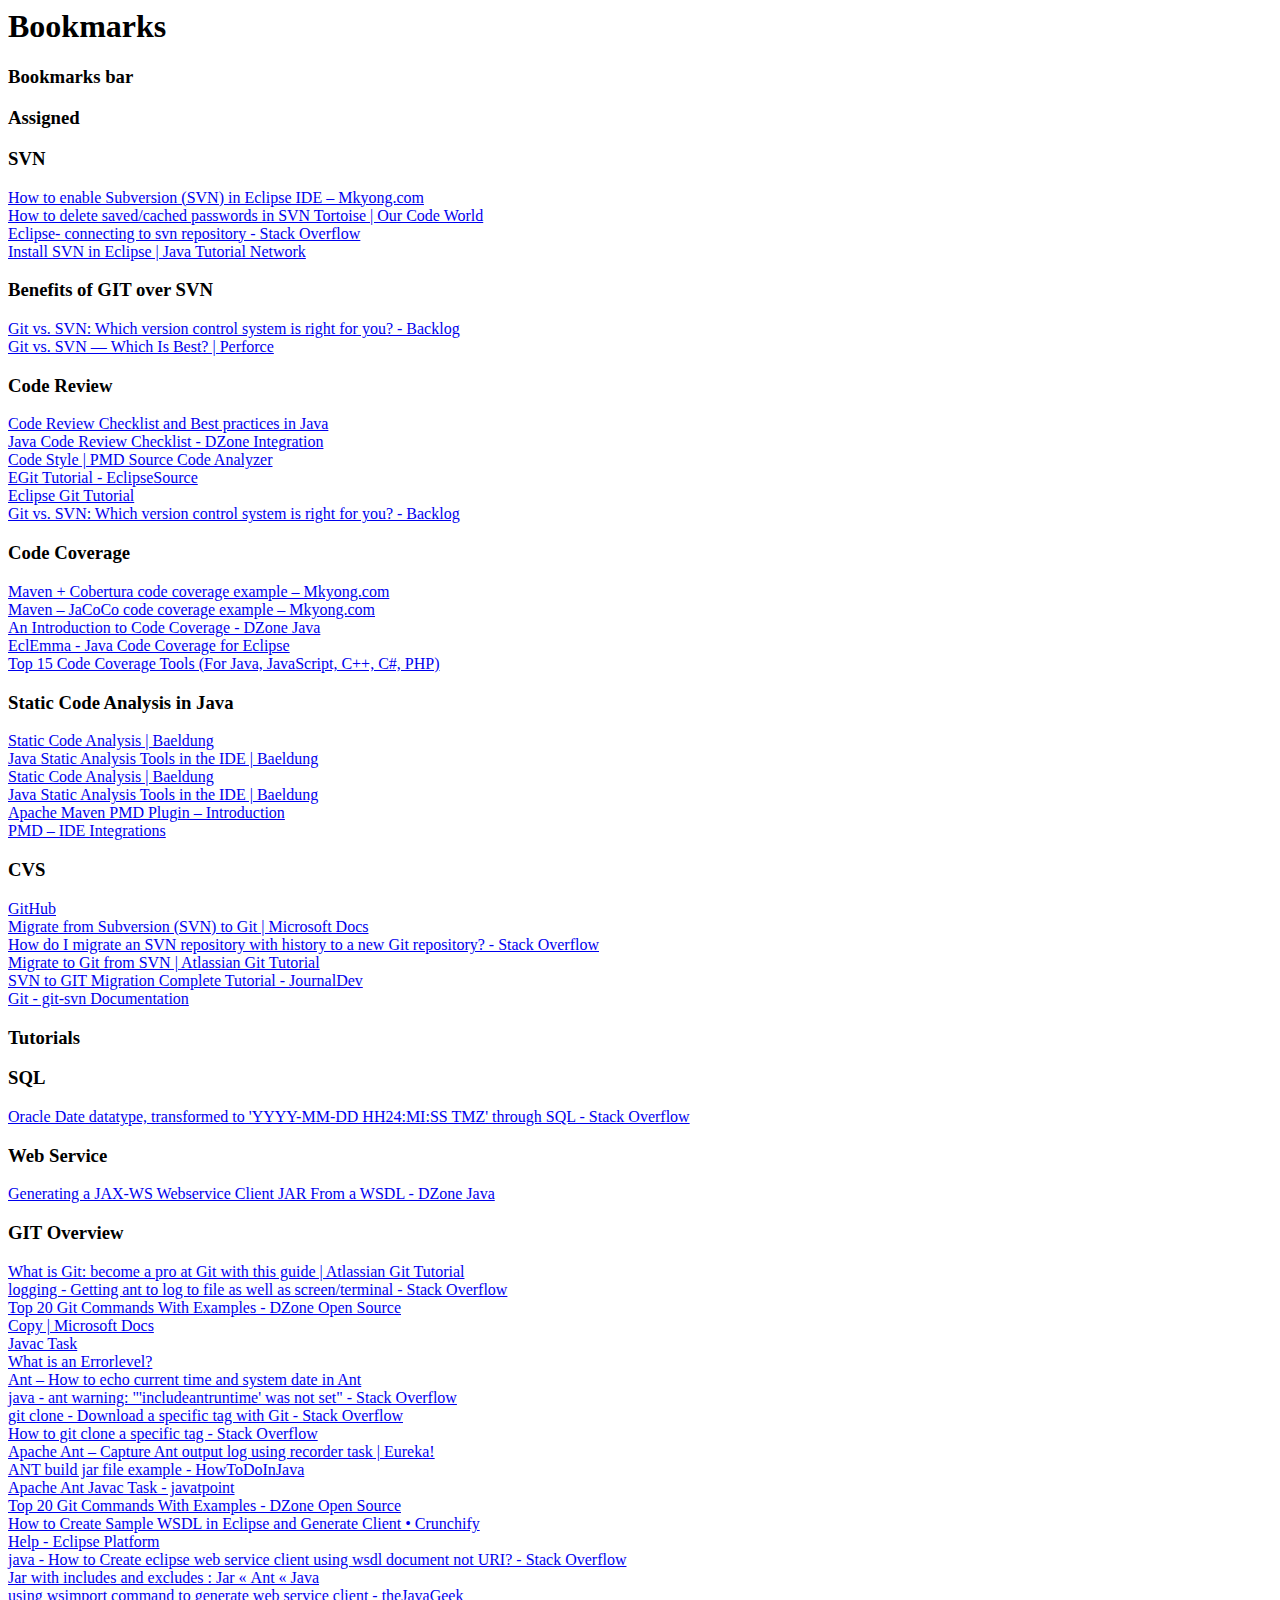
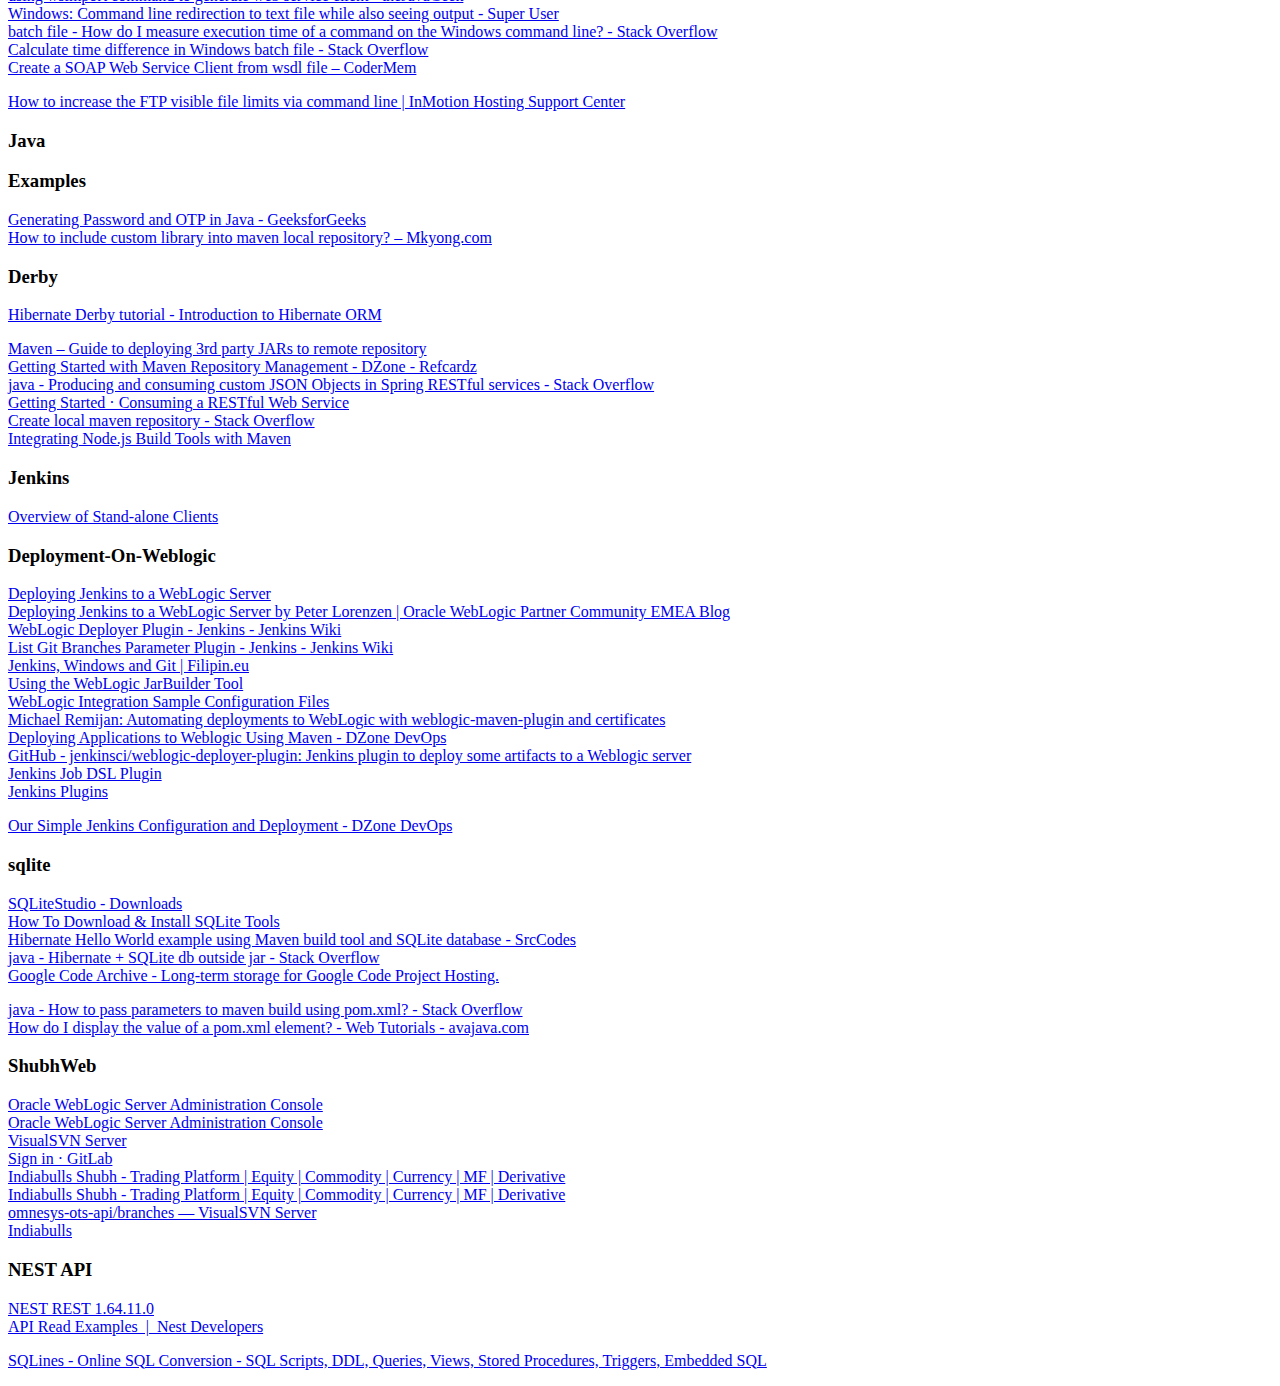
<file: bookmarks/bookmarks_11_11_19.html>
<!DOCTYPE NETSCAPE-Bookmark-file-1>
<!-- This is an automatically generated file.
     It will be read and overwritten.
     DO NOT EDIT! -->
<META HTTP-EQUIV="Content-Type" CONTENT="text/html; charset=UTF-8">
<TITLE>Bookmarks</TITLE>
<H1>Bookmarks</H1>
<DL><p>
    <DT><H3 ADD_DATE="1570783568" LAST_MODIFIED="1572603872" PERSONAL_TOOLBAR_FOLDER="true">Bookmarks bar</H3>
    <DL><p>
        <DT><H3 ADD_DATE="1570794021" LAST_MODIFIED="1572326224">Assigned</H3>
        <DL><p>
            <DT><H3 ADD_DATE="1571131934" LAST_MODIFIED="1571754646">SVN</H3>
            <DL><p>
                <DT><A HREF="https://www.mkyong.com/eclipse/how-to-enable-subversion-svn-in-eclipse-ide/" ADD_DATE="1571131916" ICON="[data-uri]">How to enable Subversion (SVN) in Eclipse IDE – Mkyong.com</A>
                <DT><A HREF="https://ourcodeworld.com/articles/read/725/how-to-delete-saved-cached-passwords-in-svn-tortoise" ADD_DATE="1571390346" ICON="[data-uri]">How to delete saved/cached passwords in SVN Tortoise | Our Code World</A>
                <DT><A HREF="https://stackoverflow.com/questions/15300216/eclipse-connecting-to-svn-repository" ADD_DATE="1571220490" ICON="[data-uri]">Eclipse- connecting to svn repository - Stack Overflow</A>
                <DT><A HREF="https://javatutorial.net/install-svn-eclipse" ADD_DATE="1571220474" ICON="[data-uri]">Install SVN in Eclipse | Java Tutorial Network</A>
                <DT><H3 ADD_DATE="1571754646" LAST_MODIFIED="1571815194">Benefits of GIT over SVN</H3>
                <DL><p>
                    <DT><A HREF="https://backlog.com/blog/git-vs-svn-version-control-system/" ADD_DATE="1571815194" ICON="[data-uri]">Git vs. SVN: Which version control system is right for you? - Backlog</A>
                    <DT><A HREF="https://www.perforce.com/blog/vcs/git-vs-svn-what-difference" ADD_DATE="1571754653" ICON="[data-uri]">Git vs. SVN — Which Is Best? | Perforce</A>
                </DL><p>
            </DL><p>
            <DT><H3 ADD_DATE="1571293180" LAST_MODIFIED="1571815170">Code Review</H3>
            <DL><p>
                <DT><A HREF="https://javarevisited.blogspot.com/2011/09/code-review-checklist-best-practice.html" ADD_DATE="1571381063" ICON="[data-uri]">Code Review Checklist and Best practices in Java</A>
                <DT><A HREF="https://dzone.com/articles/java-code-review-checklist" ADD_DATE="1571293191" ICON="[data-uri]">Java Code Review Checklist - DZone Integration</A>
                <DT><A HREF="https://pmd.github.io/pmd-6.18.0/pmd_rules_java_codestyle.html#methodargumentcouldbefinal" ADD_DATE="1571813500" ICON="[data-uri]">Code Style | PMD Source Code Analyzer</A>
                <DT><A HREF="https://eclipsesource.com/blogs/tutorials/egit-tutorial/" ADD_DATE="1571815121" ICON="[data-uri]">EGit Tutorial - EclipseSource</A>
                <DT><A HREF="https://www.vogella.com/tutorials/EclipseGit/article.html" ADD_DATE="1571815139" ICON="[data-uri]">Eclipse Git Tutorial</A>
                <DT><A HREF="https://backlog.com/blog/git-vs-svn-version-control-system/" ADD_DATE="1571815170" ICON="[data-uri]">Git vs. SVN: Which version control system is right for you? - Backlog</A>
                <DT><H3 ADD_DATE="1571726371" LAST_MODIFIED="1571727771">Code Coverage</H3>
                <DL><p>
                    <DT><A HREF="https://www.mkyong.com/qa/maven-cobertura-code-coverage-example/" ADD_DATE="1571727758" ICON="[data-uri]">Maven + Cobertura code coverage example – Mkyong.com</A>
                    <DT><A HREF="https://www.mkyong.com/maven/maven-jacoco-code-coverage-example/" ADD_DATE="1571726353" ICON="[data-uri]">Maven – JaCoCo code coverage example – Mkyong.com</A>
                    <DT><A HREF="https://dzone.com/articles/an-introduction-to-code-coverage" ADD_DATE="1571726829" ICON="[data-uri]">An Introduction to Code Coverage - DZone Java</A>
                    <DT><A HREF="https://www.eclemma.org/" ADD_DATE="1571727078" ICON="[data-uri]">EclEmma - Java Code Coverage for Eclipse</A>
                    <DT><A HREF="https://www.softwaretestinghelp.com/code-coverage-tools/" ADD_DATE="1571727171" ICON="[data-uri]">Top 15 Code Coverage Tools (For Java, JavaScript, C++, C#, PHP)</A>
                </DL><p>
                <DT><H3 ADD_DATE="1571742155" LAST_MODIFIED="1571745743">Static Code Analysis in Java</H3>
                <DL><p>
                    <DT><A HREF="https://www.baeldung.com/java-static-code-analysis-tutorial" ADD_DATE="1571742173" ICON="[data-uri]">Static Code Analysis | Baeldung</A>
                    <DT><A HREF="https://www.baeldung.com/java-static-analysis-tools" ADD_DATE="1571742421" ICON="[data-uri]">Java Static Analysis Tools in the IDE | Baeldung</A>
                    <DT><A HREF="https://www.baeldung.com/java-static-code-analysis-tutorial" ADD_DATE="1571744869" ICON="[data-uri]">Static Code Analysis | Baeldung</A>
                    <DT><A HREF="https://www.baeldung.com/java-static-analysis-tools" ADD_DATE="1571744995" ICON="[data-uri]">Java Static Analysis Tools in the IDE | Baeldung</A>
                    <DT><A HREF="https://maven.apache.org/plugins/maven-pmd-plugin/" ADD_DATE="1571745743" ICON="[data-uri]">Apache Maven PMD Plugin – Introduction</A>
                    <DT><A HREF="https://pmd.github.io/pmd-5.8.1/usage/integrations.html#Eclipse" ADD_DATE="1571745005">PMD – IDE Integrations</A>
                </DL><p>
            </DL><p>
            <DT><H3 ADD_DATE="1571295761" LAST_MODIFIED="1571295930">CVS</H3>
            <DL><p>
                <DT><A HREF="https://github.com/" ADD_DATE="1570794025" ICON="[data-uri]">GitHub</A>
                <DT><A HREF="https://docs.microsoft.com/en-us/azure/devops/repos/git/perform-migration-from-svn-to-git?view=azure-devops" ADD_DATE="1571295819" ICON="[data-uri]">Migrate from Subversion (SVN) to Git | Microsoft Docs</A>
                <DT><A HREF="https://stackoverflow.com/questions/79165/how-do-i-migrate-an-svn-repository-with-history-to-a-new-git-repository" ADD_DATE="1571295930" ICON="[data-uri]">How do I migrate an SVN repository with history to a new Git repository? - Stack Overflow</A>
                <DT><A HREF="https://www.atlassian.com/git/tutorials/migrating-overview" ADD_DATE="1571295748" ICON="[data-uri]">Migrate to Git from SVN | Atlassian Git Tutorial</A>
                <DT><A HREF="https://www.journaldev.com/10618/svn-to-git-migration-complete-tutorial" ADD_DATE="1571295915" ICON="[data-uri]">SVN to GIT Migration Complete Tutorial - JournalDev</A>
                <DT><A HREF="https://git-scm.com/docs/git-svn" ADD_DATE="1571295923" ICON="[data-uri]">Git - git-svn Documentation</A>
            </DL><p>
            <DT><H3 ADD_DATE="1571727903" LAST_MODIFIED="1571744908">Tutorials</H3>
            <DL><p>
                <DT><H3 ADD_DATE="1571727882" LAST_MODIFIED="1571727887">SQL</H3>
                <DL><p>
                    <DT><A HREF="https://stackoverflow.com/questions/15833030/oracle-date-datatype-transformed-to-yyyy-mm-dd-hh24miss-tmz-through-sql" ADD_DATE="1571727887" ICON="[data-uri]">Oracle Date datatype, transformed to &#39;YYYY-MM-DD HH24:MI:SS TMZ&#39; through SQL - Stack Overflow</A>
                </DL><p>
                <DT><H3 ADD_DATE="1571744908" LAST_MODIFIED="1571744921">Web Service</H3>
                <DL><p>
                    <DT><A HREF="https://dzone.com/articles/golden-rules-and-descriptive-steps-of-generating-j" ADD_DATE="1571744921" ICON="[data-uri]">Generating a JAX-WS Webservice Client JAR From a WSDL - DZone Java</A>
                </DL><p>
            </DL><p>
            <DT><H3 ADD_DATE="1571902947" LAST_MODIFIED="1572507465">GIT Overview</H3>
            <DL><p>
                <DT><A HREF="https://www.atlassian.com/git/tutorials/what-is-git" ADD_DATE="1571902957" ICON="[data-uri]">What is Git: become a pro at Git with this guide | Atlassian Git Tutorial</A>
                <DT><A HREF="https://stackoverflow.com/questions/2595538/getting-ant-to-log-to-file-as-well-as-screen-terminal" ADD_DATE="1571917982" ICON="[data-uri]">logging - Getting ant to log to file as well as screen/terminal - Stack Overflow</A>
                <DT><A HREF="https://dzone.com/articles/top-20-git-commands-with-examples" ADD_DATE="1571981165" ICON="[data-uri]">Top 20 Git Commands With Examples - DZone Open Source</A>
                <DT><A HREF="https://docs.microsoft.com/en-us/previous-versions/windows/it-pro/windows-xp/bb490886(v=technet.10)?redirectedfrom=MSDN" ADD_DATE="1572500045" ICON="[data-uri]">Copy | Microsoft Docs</A>
                <DT><A HREF="http://ant.apache.org/manual/Tasks/javac.html" ADD_DATE="1571992572" ICON="[data-uri]">Javac Task</A>
                <DT><A HREF="https://www.computerhope.com/jargon/e/erroleve.htm" ADD_DATE="1572505812" ICON="[data-uri]">What is an Errorlevel?</A>
                <DT><A HREF="http://asjava.com/ant/ant-how-to-echo-current-time-and-system-date-in-ant/" ADD_DATE="1571923215" ICON="[data-uri]">Ant – How to echo current time and system date in Ant</A>
                <DT><A HREF="https://stackoverflow.com/questions/5103384/ant-warning-includeantruntime-was-not-set" ADD_DATE="1571919578" ICON="[data-uri]">java - ant warning: &quot;&#39;includeantruntime&#39; was not set&quot; - Stack Overflow</A>
                <DT><A HREF="https://stackoverflow.com/questions/791959/download-a-specific-tag-with-git" ADD_DATE="1571923770" ICON="[data-uri]">git clone - Download a specific tag with Git - Stack Overflow</A>
                <DT><A HREF="https://stackoverflow.com/questions/20280726/how-to-git-clone-a-specific-tag/24102558" ADD_DATE="1571923777" ICON="[data-uri]">How to git clone a specific tag - Stack Overflow</A>
                <DT><A HREF="https://eureka.ykyuen.info/2014/01/06/apache-ant-capture-ant-output-log-using-recorder-task/" ADD_DATE="1571919210" ICON="[data-uri]">Apache Ant – Capture Ant output log using recorder task | Eureka!</A>
                <DT><A HREF="https://howtodoinjava.com/ant/ant-build-jar-file-example/" ADD_DATE="1571917150" ICON="[data-uri]">ANT build jar file example - HowToDoInJava</A>
                <DT><A HREF="https://www.javatpoint.com/apache-ant-javac-task" ADD_DATE="1571928034" ICON="[data-uri]">Apache Ant Javac Task - javatpoint</A>
                <DT><A HREF="https://dzone.com/articles/top-20-git-commands-with-examples" ADD_DATE="1571999655" ICON="[data-uri]">Top 20 Git Commands With Examples - DZone Open Source</A>
                <DT><A HREF="https://crunchify.com/create-sample-wsdl-in-eclipse-and-generate-client/" ADD_DATE="1571999682" ICON="[data-uri]">How to Create Sample WSDL in Eclipse and Generate Client • Crunchify</A>
                <DT><A HREF="https://help.eclipse.org/kepler/index.jsp?topic=%2Forg.eclipse.jst.ws.cxf.doc.user%2Ftasks%2Fcreate_client.html" ADD_DATE="1571999694" ICON="[data-uri]">Help - Eclipse Platform</A>
                <DT><A HREF="https://stackoverflow.com/questions/36114659/how-to-create-eclipse-web-service-client-using-wsdl-document-not-uri" ADD_DATE="1571999708" ICON="[data-uri]">java - How to Create eclipse web service client using wsdl document not URI? - Stack Overflow</A>
                <DT><A HREF="http://www.java2s.com/Code/Java/Ant/Jarwithincludesandexcludes.htm" ADD_DATE="1571984772" ICON="[data-uri]">Jar with includes and excludes : Jar « Ant « Java</A>
                <DT><A HREF="http://www.thejavageek.com/2015/01/28/using-wsimport-command-generate-web-service-client/" ADD_DATE="1571999754" ICON="[data-uri]">using wsimport command to generate web service client - theJavaGeek</A>
                <DT><A HREF="https://superuser.com/questions/278115/windows-command-line-redirection-to-text-file-while-also-seeing-output" ADD_DATE="1572005074" ICON="[data-uri]">Windows: Command line redirection to text file while also seeing output - Super User</A>
                <DT><A HREF="https://stackoverflow.com/questions/673523/how-do-i-measure-execution-time-of-a-command-on-the-windows-command-line" ADD_DATE="1572506640" ICON="[data-uri]">batch file - How do I measure execution time of a command on the Windows command line? - Stack Overflow</A>
                <DT><A HREF="https://stackoverflow.com/questions/9922498/calculate-time-difference-in-windows-batch-file" ADD_DATE="1572507465" ICON="[data-uri]">Calculate time difference in Windows batch file - Stack Overflow</A>
                <DT><A HREF="http://codermem.com/web-services/jax-ws/create-a-soap-web-service-client-from-wsdl-file/" ADD_DATE="1571999737" ICON="[data-uri]">Create a SOAP Web Service Client from wsdl file – CoderMem</A>
            </DL><p>
            <DT><A HREF="https://www.inmotionhosting.com/support/website/general-server-setup/incrrease-file-display-limit" ADD_DATE="1571307669" ICON="[data-uri]">How to increase the FTP visible file limits via command line | InMotion Hosting Support Center</A>
            <DT><H3 ADD_DATE="1572240681" LAST_MODIFIED="1572240692">Java</H3>
            <DL><p>
                <DT><H3 ADD_DATE="1572240692" LAST_MODIFIED="1573051362">Examples</H3>
                <DL><p>
                    <DT><A HREF="https://www.geeksforgeeks.org/generating-password-otp-java/" ADD_DATE="1572240699" ICON="[data-uri]">Generating Password and OTP in Java - GeeksforGeeks</A>
                    <DT><A HREF="https://www.mkyong.com/maven/how-to-include-library-manully-into-maven-local-repository/" ADD_DATE="1572595278" ICON="[data-uri]">How to include custom library into maven local repository? – Mkyong.com</A>
                    <DT><H3 ADD_DATE="1572598522" LAST_MODIFIED="1572598531">Derby</H3>
                    <DL><p>
                        <DT><A HREF="http://zetcode.com/db/hibernatederby/" ADD_DATE="1572598510" ICON="[data-uri]">Hibernate Derby tutorial - Introduction to Hibernate ORM</A>
                    </DL><p>
                    <DT><A HREF="https://maven.apache.org/guides/mini/guide-3rd-party-jars-remote.html" ADD_DATE="1573033625" ICON="[data-uri]">Maven – Guide to deploying 3rd party JARs to remote repository</A>
                    <DT><A HREF="https://dzone.com/refcardz/getting-started-repository?chapter=1" ADD_DATE="1573033961" ICON="[data-uri]">Getting Started with Maven Repository Management - DZone - Refcardz</A>
                    <DT><A HREF="https://stackoverflow.com/questions/26115076/producing-and-consuming-custom-json-objects-in-spring-restful-services" ADD_DATE="1573037182" ICON="[data-uri]">java - Producing and consuming custom JSON Objects in Spring RESTful services - Stack Overflow</A>
                    <DT><A HREF="https://spring.io/guides/gs/consuming-rest/#initial" ADD_DATE="1573026499" ICON="[data-uri]">Getting Started · Consuming a RESTful Web Service</A>
                    <DT><A HREF="https://stackoverflow.com/questions/13834141/create-local-maven-repository" ADD_DATE="1573051285" ICON="[data-uri]">Create local maven repository - Stack Overflow</A>
                    <DT><A HREF="https://auth0.com/blog/integrating-node-dot-js-build-tools-with-maven/" ADD_DATE="1573051362" ICON="[data-uri]">Integrating Node.js Build Tools with Maven</A>
                </DL><p>
            </DL><p>
            <DT><H3 ADD_DATE="1572326224" LAST_MODIFIED="1572441585">Jenkins</H3>
            <DL><p>
                <DT><A HREF="https://docs.oracle.com/middleware/1213/wls/SACLT/basics.htm#SACLT124" ADD_DATE="1572342849" ICON="[data-uri]">Overview of Stand-alone Clients</A>
                <DT><H3 ADD_DATE="1572326255" LAST_MODIFIED="1572347948">Deployment-On-Weblogic</H3>
                <DL><p>
                    <DT><A HREF="https://theheat.dk/blog/?p=1930#os" ADD_DATE="1572326769" ICON="[data-uri]">Deploying Jenkins to a WebLogic Server</A>
                    <DT><A HREF="https://blogs.oracle.com/emeapartnerweblogic/deploying-jenkins-to-a-weblogic-server-by-peter-lorenzen" ADD_DATE="1572326779" ICON="[data-uri]">Deploying Jenkins to a WebLogic Server by Peter Lorenzen | Oracle WebLogic Partner Community EMEA Blog</A>
                    <DT><A HREF="https://wiki.jenkins.io/display/JENKINS/WebLogic+Deployer+Plugin" ADD_DATE="1572326786" ICON="[data-uri]">WebLogic Deployer Plugin - Jenkins - Jenkins Wiki</A>
                    <DT><A HREF="https://wiki.jenkins.io/display/JENKINS/List+Git+Branches+Parameter+Plugin" ADD_DATE="1572328303" ICON="[data-uri]">List Git Branches Parameter Plugin - Jenkins - Jenkins Wiki</A>
                    <DT><A HREF="https://filipin.eu/jenkins-windows-and-git" ADD_DATE="1572332707" ICON="[data-uri]">Jenkins, Windows and Git | Filipin.eu</A>
                    <DT><A HREF="https://docs.oracle.com/cd/E12840_01/wls/docs103/client/jarbuilder.html" ADD_DATE="1572342622" ICON="[data-uri]">Using the WebLogic JarBuilder Tool</A>
                    <DT><A HREF="https://docs.oracle.com/cd/E13214_01/wlintegration/v2_1/config/samplcfg.htm" ADD_DATE="1572346488" ICON="[data-uri]">WebLogic Integration Sample Configuration Files</A>
                    <DT><A HREF="http://mjremijan.blogspot.com/2016/08/automating-deployments-to-weblogic-with.html" ADD_DATE="1572346687" ICON="[data-uri]">Michael Remijan: Automating deployments to WebLogic with weblogic-maven-plugin and certificates</A>
                    <DT><A HREF="https://dzone.com/articles/deploying-applications" ADD_DATE="1572346877" ICON="[data-uri]">Deploying Applications to Weblogic Using Maven - DZone DevOps</A>
                    <DT><A HREF="https://github.com/jenkinsci/weblogic-deployer-plugin" ADD_DATE="1572346944" ICON="[data-uri]">GitHub - jenkinsci/weblogic-deployer-plugin: Jenkins plugin to deploy some artifacts to a Weblogic server</A>
                    <DT><A HREF="https://jenkinsci.github.io/job-dsl-plugin/#method/javaposse.jobdsl.dsl.helpers.publisher.MavenPublisherContext.deployToWeblogic" ADD_DATE="1572347022">Jenkins Job DSL Plugin</A>
                    <DT><A HREF="https://plugins.jenkins.io/weblogic-deployer-plugin" ADD_DATE="1572347942" ICON="[data-uri]">Jenkins Plugins</A>
                </DL><p>
                <DT><A HREF="https://dzone.com/articles/our-simple-jenkins" ADD_DATE="1572346793" ICON="[data-uri]">Our Simple Jenkins Configuration and Deployment - DZone DevOps</A>
                <DT><H3 ADD_DATE="1572410980" LAST_MODIFIED="1572411250">sqlite</H3>
                <DL><p>
                    <DT><A HREF="https://sqlitestudio.pl/index.rvt?act=download" ADD_DATE="1572410986" ICON="[data-uri]">SQLiteStudio - Downloads</A>
                    <DT><A HREF="https://www.sqlitetutorial.net/download-install-sqlite/" ADD_DATE="1572410995" ICON="[data-uri]">How To Download &amp; Install SQLite Tools</A>
                    <DT><A HREF="http://www.srccodes.com/p/article/7/Annotation-based-Hibernate-Hello-World-example-using-Maven-build-tool-and-SQLite-database" ADD_DATE="1572411233" ICON="[data-uri]">Hibernate Hello World example using Maven build tool and SQLite database - SrcCodes</A>
                    <DT><A HREF="https://stackoverflow.com/questions/19807320/hibernate-sqlite-db-outside-jar" ADD_DATE="1572411240" ICON="[data-uri]">java - Hibernate + SQLite db outside jar - Stack Overflow</A>
                    <DT><A HREF="https://code.google.com/archive/p/hibernate-sqlite/" ADD_DATE="1572411250" ICON="[data-uri]">Google Code Archive - Long-term storage for Google Code Project Hosting.</A>
                </DL><p>
                <DT><A HREF="https://stackoverflow.com/questions/24206013/how-to-pass-parameters-to-maven-build-using-pom-xml" ADD_DATE="1572440362" ICON="[data-uri]">java - How to pass parameters to maven build using pom.xml? - Stack Overflow</A>
                <DT><A HREF="http://www.avajava.com/tutorials/lessons/how-do-i-display-the-value-of-a-pom-xml-element.html" ADD_DATE="1572441585" ICON="[data-uri]">How do I display the value of a pom.xml element? - Web Tutorials - avajava.com</A>
            </DL><p>
        </DL><p>
        <DT><H3 ADD_DATE="1571226399" LAST_MODIFIED="1573051334">ShubhWeb</H3>
        <DL><p>
            <DT><A HREF="http://172.25.219.145:7001/console/login/LoginForm.jsp" ADD_DATE="1571227484">Oracle WebLogic Server Administration Console</A>
            <DT><A HREF="http://172.25.219.49:7005/console/login/LoginForm.jsp" ADD_DATE="1573051334">Oracle WebLogic Server Administration Console</A>
            <DT><A HREF="https://172.25.219.60:8443/!/#" ADD_DATE="1571745037" ICON="[data-uri]">VisualSVN Server</A>
            <DT><A HREF="http://gitlab.indiabulls.com/users/sign_in" ADD_DATE="1571308409" ICON="[data-uri]">Sign in · GitLab</A>
            <DT><A HREF="http://localhost:3000/base/login" ADD_DATE="1571225615" ICON="[data-uri]">Indiabulls Shubh - Trading Platform | Equity | Commodity | Currency | MF | Derivative</A>
            <DT><A HREF="https://uatots.indiabulls.com/base/login" ADD_DATE="1571225609" ICON="[data-uri]">Indiabulls Shubh - Trading Platform | Equity | Commodity | Currency | MF | Derivative</A>
            <DT><A HREF="https://172.25.219.60:8443/!/#omnesys-ots-api/view/head/branches" ADD_DATE="1571381091" ICON="[data-uri]">omnesys-ots-api/branches — VisualSVN Server</A>
            <DT><A HREF="https://openinet.indiabulls.com/default.aspx" ADD_DATE="1572874208">Indiabulls</A>
            <DT><H3 ADD_DATE="1573044279" LAST_MODIFIED="1573044291">NEST API</H3>
            <DL><p>
                <DT><A HREF="file:///Y:/document1/document/RESTAPIDOC.html" ADD_DATE="1572960901">NEST REST 1.64.11.0</A>
                <DT><A HREF="https://developers.nest.com/guides/api/how-to-read-data" ADD_DATE="1573044291" ICON="[data-uri]">API Read Examples  |  Nest Developers</A>
            </DL><p>
        </DL><p>
        <DT><A HREF="http://www.sqlines.com/online" ADD_DATE="1572603872">SQLines - Online SQL Conversion - SQL Scripts, DDL, Queries, Views, Stored Procedures, Triggers, Embedded SQL</A>
    </DL><p>
</DL><p>
</file>
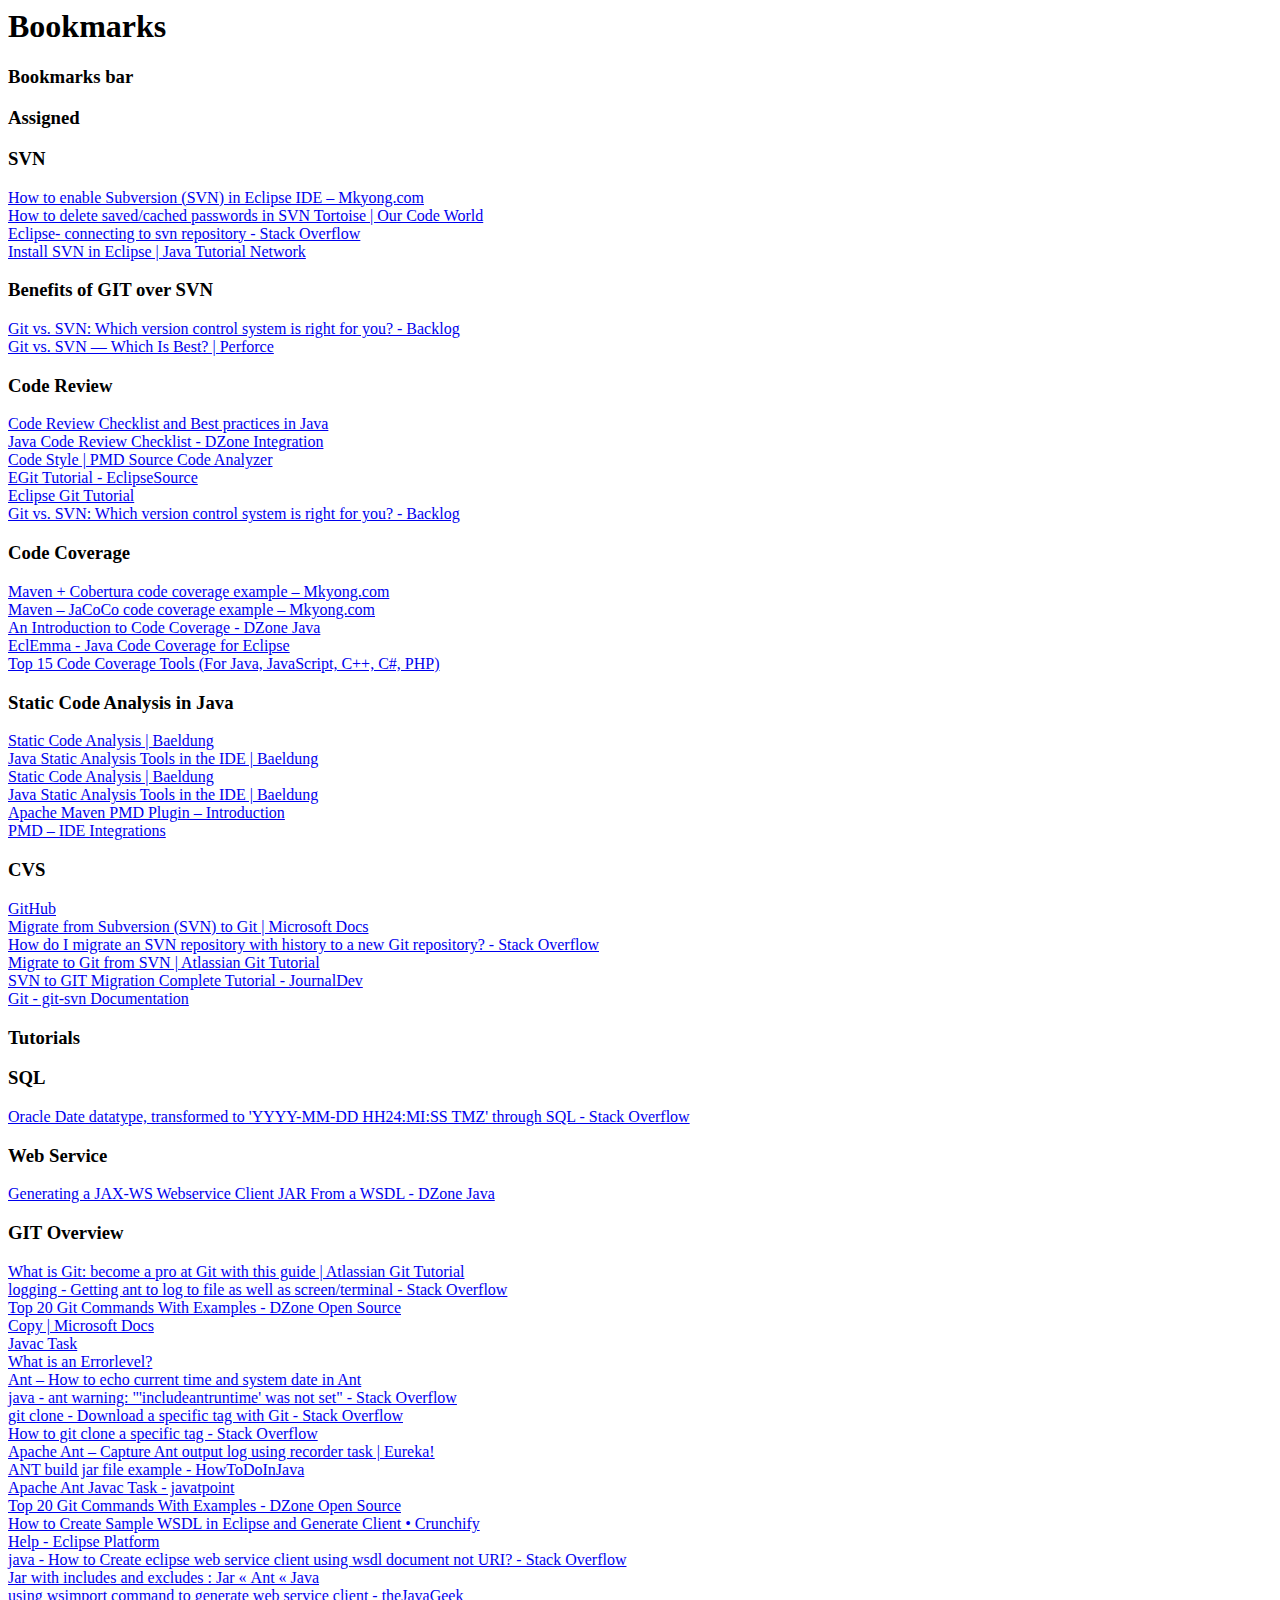
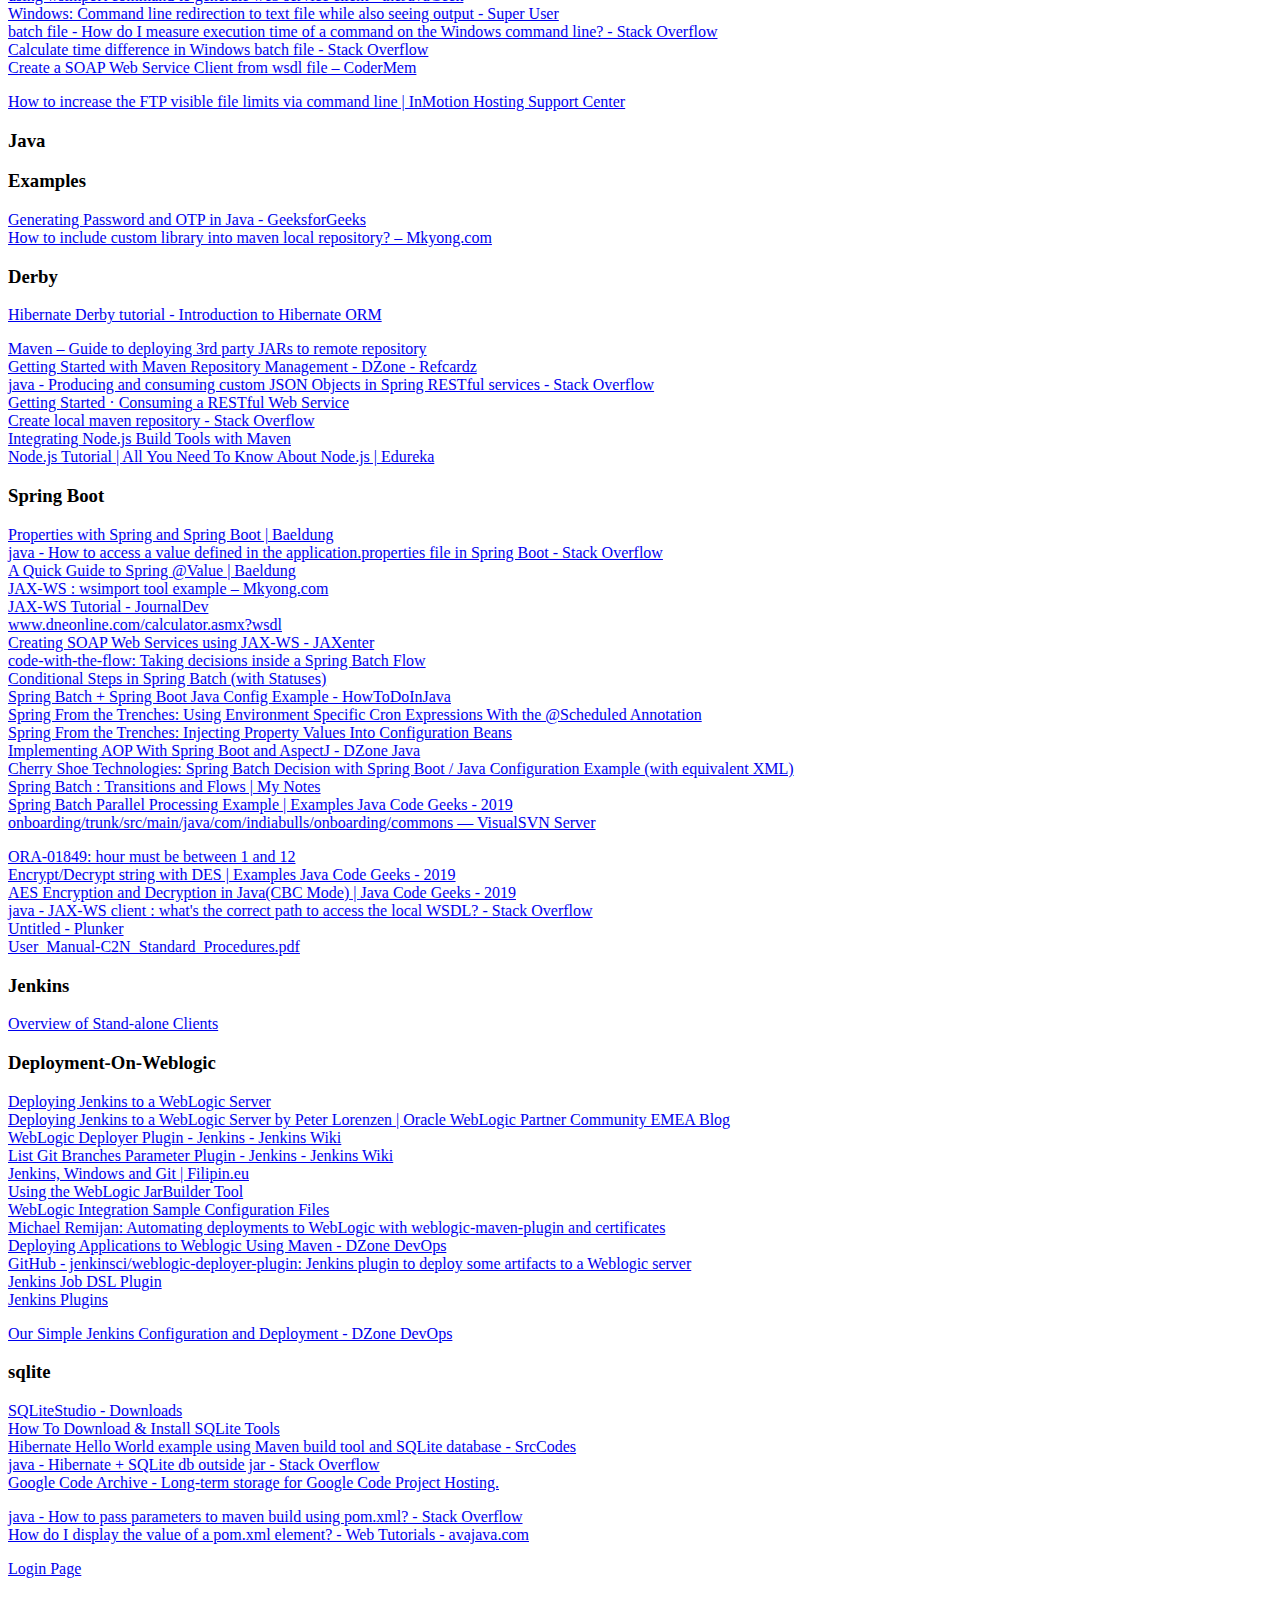
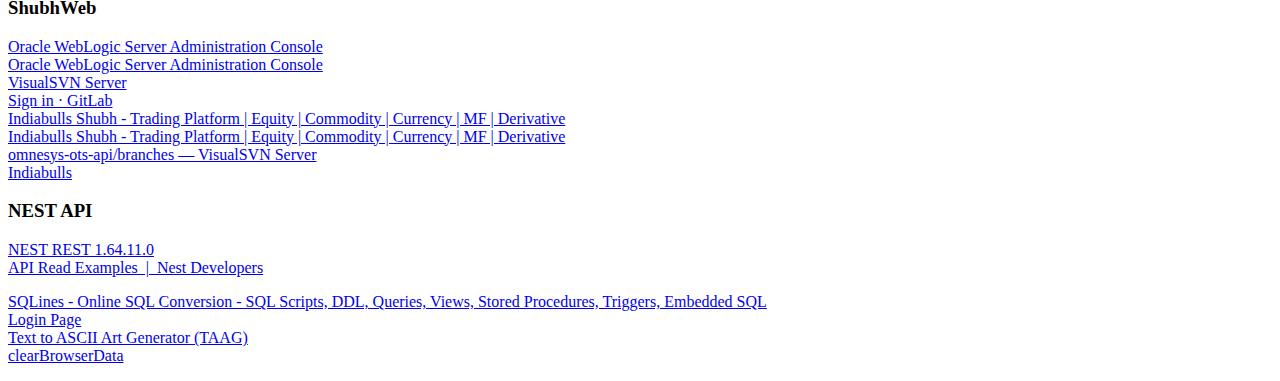
<file: bookmarks/bookmarks_11_27_19.html>
<!DOCTYPE NETSCAPE-Bookmark-file-1>
<!-- This is an automatically generated file.
     It will be read and overwritten.
     DO NOT EDIT! -->
<META HTTP-EQUIV="Content-Type" CONTENT="text/html; charset=UTF-8">
<TITLE>Bookmarks</TITLE>
<H1>Bookmarks</H1>
<DL><p>
    <DT><H3 ADD_DATE="1570783568" LAST_MODIFIED="1574753438" PERSONAL_TOOLBAR_FOLDER="true">Bookmarks bar</H3>
    <DL><p>
        <DT><H3 ADD_DATE="1570794021" LAST_MODIFIED="1573805429">Assigned</H3>
        <DL><p>
            <DT><H3 ADD_DATE="1571131934" LAST_MODIFIED="1571754646">SVN</H3>
            <DL><p>
                <DT><A HREF="https://www.mkyong.com/eclipse/how-to-enable-subversion-svn-in-eclipse-ide/" ADD_DATE="1571131916" ICON="[data-uri]">How to enable Subversion (SVN) in Eclipse IDE – Mkyong.com</A>
                <DT><A HREF="https://ourcodeworld.com/articles/read/725/how-to-delete-saved-cached-passwords-in-svn-tortoise" ADD_DATE="1571390346" ICON="[data-uri]">How to delete saved/cached passwords in SVN Tortoise | Our Code World</A>
                <DT><A HREF="https://stackoverflow.com/questions/15300216/eclipse-connecting-to-svn-repository" ADD_DATE="1571220490" ICON="[data-uri]">Eclipse- connecting to svn repository - Stack Overflow</A>
                <DT><A HREF="https://javatutorial.net/install-svn-eclipse" ADD_DATE="1571220474" ICON="[data-uri]">Install SVN in Eclipse | Java Tutorial Network</A>
                <DT><H3 ADD_DATE="1571754646" LAST_MODIFIED="1571815194">Benefits of GIT over SVN</H3>
                <DL><p>
                    <DT><A HREF="https://backlog.com/blog/git-vs-svn-version-control-system/" ADD_DATE="1571815194" ICON="[data-uri]">Git vs. SVN: Which version control system is right for you? - Backlog</A>
                    <DT><A HREF="https://www.perforce.com/blog/vcs/git-vs-svn-what-difference" ADD_DATE="1571754653" ICON="[data-uri]">Git vs. SVN — Which Is Best? | Perforce</A>
                </DL><p>
            </DL><p>
            <DT><H3 ADD_DATE="1571293180" LAST_MODIFIED="1571815170">Code Review</H3>
            <DL><p>
                <DT><A HREF="https://javarevisited.blogspot.com/2011/09/code-review-checklist-best-practice.html" ADD_DATE="1571381063" ICON="[data-uri]">Code Review Checklist and Best practices in Java</A>
                <DT><A HREF="https://dzone.com/articles/java-code-review-checklist" ADD_DATE="1571293191" ICON="[data-uri]">Java Code Review Checklist - DZone Integration</A>
                <DT><A HREF="https://pmd.github.io/pmd-6.18.0/pmd_rules_java_codestyle.html#methodargumentcouldbefinal" ADD_DATE="1571813500" ICON="[data-uri]">Code Style | PMD Source Code Analyzer</A>
                <DT><A HREF="https://eclipsesource.com/blogs/tutorials/egit-tutorial/" ADD_DATE="1571815121" ICON="[data-uri]">EGit Tutorial - EclipseSource</A>
                <DT><A HREF="https://www.vogella.com/tutorials/EclipseGit/article.html" ADD_DATE="1571815139" ICON="[data-uri]">Eclipse Git Tutorial</A>
                <DT><A HREF="https://backlog.com/blog/git-vs-svn-version-control-system/" ADD_DATE="1571815170" ICON="[data-uri]">Git vs. SVN: Which version control system is right for you? - Backlog</A>
                <DT><H3 ADD_DATE="1571726371" LAST_MODIFIED="1571727771">Code Coverage</H3>
                <DL><p>
                    <DT><A HREF="https://www.mkyong.com/qa/maven-cobertura-code-coverage-example/" ADD_DATE="1571727758" ICON="[data-uri]">Maven + Cobertura code coverage example – Mkyong.com</A>
                    <DT><A HREF="https://www.mkyong.com/maven/maven-jacoco-code-coverage-example/" ADD_DATE="1571726353" ICON="[data-uri]">Maven – JaCoCo code coverage example – Mkyong.com</A>
                    <DT><A HREF="https://dzone.com/articles/an-introduction-to-code-coverage" ADD_DATE="1571726829" ICON="[data-uri]">An Introduction to Code Coverage - DZone Java</A>
                    <DT><A HREF="https://www.eclemma.org/" ADD_DATE="1571727078" ICON="[data-uri]">EclEmma - Java Code Coverage for Eclipse</A>
                    <DT><A HREF="https://www.softwaretestinghelp.com/code-coverage-tools/" ADD_DATE="1571727171" ICON="[data-uri]">Top 15 Code Coverage Tools (For Java, JavaScript, C++, C#, PHP)</A>
                </DL><p>
                <DT><H3 ADD_DATE="1571742155" LAST_MODIFIED="1571745743">Static Code Analysis in Java</H3>
                <DL><p>
                    <DT><A HREF="https://www.baeldung.com/java-static-code-analysis-tutorial" ADD_DATE="1571742173" ICON="[data-uri]">Static Code Analysis | Baeldung</A>
                    <DT><A HREF="https://www.baeldung.com/java-static-analysis-tools" ADD_DATE="1571742421" ICON="[data-uri]">Java Static Analysis Tools in the IDE | Baeldung</A>
                    <DT><A HREF="https://www.baeldung.com/java-static-code-analysis-tutorial" ADD_DATE="1571744869" ICON="[data-uri]">Static Code Analysis | Baeldung</A>
                    <DT><A HREF="https://www.baeldung.com/java-static-analysis-tools" ADD_DATE="1571744995" ICON="[data-uri]">Java Static Analysis Tools in the IDE | Baeldung</A>
                    <DT><A HREF="https://maven.apache.org/plugins/maven-pmd-plugin/" ADD_DATE="1571745743" ICON="[data-uri]">Apache Maven PMD Plugin – Introduction</A>
                    <DT><A HREF="https://pmd.github.io/pmd-5.8.1/usage/integrations.html#Eclipse" ADD_DATE="1571745005">PMD – IDE Integrations</A>
                </DL><p>
            </DL><p>
            <DT><H3 ADD_DATE="1571295761" LAST_MODIFIED="1571295930">CVS</H3>
            <DL><p>
                <DT><A HREF="https://github.com/" ADD_DATE="1570794025" ICON="[data-uri]">GitHub</A>
                <DT><A HREF="https://docs.microsoft.com/en-us/azure/devops/repos/git/perform-migration-from-svn-to-git?view=azure-devops" ADD_DATE="1571295819" ICON="[data-uri]">Migrate from Subversion (SVN) to Git | Microsoft Docs</A>
                <DT><A HREF="https://stackoverflow.com/questions/79165/how-do-i-migrate-an-svn-repository-with-history-to-a-new-git-repository" ADD_DATE="1571295930" ICON="[data-uri]">How do I migrate an SVN repository with history to a new Git repository? - Stack Overflow</A>
                <DT><A HREF="https://www.atlassian.com/git/tutorials/migrating-overview" ADD_DATE="1571295748" ICON="[data-uri]">Migrate to Git from SVN | Atlassian Git Tutorial</A>
                <DT><A HREF="https://www.journaldev.com/10618/svn-to-git-migration-complete-tutorial" ADD_DATE="1571295915" ICON="[data-uri]">SVN to GIT Migration Complete Tutorial - JournalDev</A>
                <DT><A HREF="https://git-scm.com/docs/git-svn" ADD_DATE="1571295923" ICON="[data-uri]">Git - git-svn Documentation</A>
            </DL><p>
            <DT><H3 ADD_DATE="1571727903" LAST_MODIFIED="1571744908">Tutorials</H3>
            <DL><p>
                <DT><H3 ADD_DATE="1571727882" LAST_MODIFIED="1571727887">SQL</H3>
                <DL><p>
                    <DT><A HREF="https://stackoverflow.com/questions/15833030/oracle-date-datatype-transformed-to-yyyy-mm-dd-hh24miss-tmz-through-sql" ADD_DATE="1571727887" ICON="[data-uri]">Oracle Date datatype, transformed to &#39;YYYY-MM-DD HH24:MI:SS TMZ&#39; through SQL - Stack Overflow</A>
                </DL><p>
                <DT><H3 ADD_DATE="1571744908" LAST_MODIFIED="1571744921">Web Service</H3>
                <DL><p>
                    <DT><A HREF="https://dzone.com/articles/golden-rules-and-descriptive-steps-of-generating-j" ADD_DATE="1571744921" ICON="[data-uri]">Generating a JAX-WS Webservice Client JAR From a WSDL - DZone Java</A>
                </DL><p>
            </DL><p>
            <DT><H3 ADD_DATE="1571902947" LAST_MODIFIED="1572507465">GIT Overview</H3>
            <DL><p>
                <DT><A HREF="https://www.atlassian.com/git/tutorials/what-is-git" ADD_DATE="1571902957" ICON="[data-uri]">What is Git: become a pro at Git with this guide | Atlassian Git Tutorial</A>
                <DT><A HREF="https://stackoverflow.com/questions/2595538/getting-ant-to-log-to-file-as-well-as-screen-terminal" ADD_DATE="1571917982" ICON="[data-uri]">logging - Getting ant to log to file as well as screen/terminal - Stack Overflow</A>
                <DT><A HREF="https://dzone.com/articles/top-20-git-commands-with-examples" ADD_DATE="1571981165" ICON="[data-uri]">Top 20 Git Commands With Examples - DZone Open Source</A>
                <DT><A HREF="https://docs.microsoft.com/en-us/previous-versions/windows/it-pro/windows-xp/bb490886(v=technet.10)?redirectedfrom=MSDN" ADD_DATE="1572500045" ICON="[data-uri]">Copy | Microsoft Docs</A>
                <DT><A HREF="http://ant.apache.org/manual/Tasks/javac.html" ADD_DATE="1571992572" ICON="[data-uri]">Javac Task</A>
                <DT><A HREF="https://www.computerhope.com/jargon/e/erroleve.htm" ADD_DATE="1572505812" ICON="[data-uri]">What is an Errorlevel?</A>
                <DT><A HREF="http://asjava.com/ant/ant-how-to-echo-current-time-and-system-date-in-ant/" ADD_DATE="1571923215" ICON="[data-uri]">Ant – How to echo current time and system date in Ant</A>
                <DT><A HREF="https://stackoverflow.com/questions/5103384/ant-warning-includeantruntime-was-not-set" ADD_DATE="1571919578" ICON="[data-uri]">java - ant warning: &quot;&#39;includeantruntime&#39; was not set&quot; - Stack Overflow</A>
                <DT><A HREF="https://stackoverflow.com/questions/791959/download-a-specific-tag-with-git" ADD_DATE="1571923770" ICON="[data-uri]">git clone - Download a specific tag with Git - Stack Overflow</A>
                <DT><A HREF="https://stackoverflow.com/questions/20280726/how-to-git-clone-a-specific-tag/24102558" ADD_DATE="1571923777" ICON="[data-uri]">How to git clone a specific tag - Stack Overflow</A>
                <DT><A HREF="https://eureka.ykyuen.info/2014/01/06/apache-ant-capture-ant-output-log-using-recorder-task/" ADD_DATE="1571919210" ICON="[data-uri]">Apache Ant – Capture Ant output log using recorder task | Eureka!</A>
                <DT><A HREF="https://howtodoinjava.com/ant/ant-build-jar-file-example/" ADD_DATE="1571917150" ICON="[data-uri]">ANT build jar file example - HowToDoInJava</A>
                <DT><A HREF="https://www.javatpoint.com/apache-ant-javac-task" ADD_DATE="1571928034" ICON="[data-uri]">Apache Ant Javac Task - javatpoint</A>
                <DT><A HREF="https://dzone.com/articles/top-20-git-commands-with-examples" ADD_DATE="1571999655" ICON="[data-uri]">Top 20 Git Commands With Examples - DZone Open Source</A>
                <DT><A HREF="https://crunchify.com/create-sample-wsdl-in-eclipse-and-generate-client/" ADD_DATE="1571999682" ICON="[data-uri]">How to Create Sample WSDL in Eclipse and Generate Client • Crunchify</A>
                <DT><A HREF="https://help.eclipse.org/kepler/index.jsp?topic=%2Forg.eclipse.jst.ws.cxf.doc.user%2Ftasks%2Fcreate_client.html" ADD_DATE="1571999694" ICON="[data-uri]">Help - Eclipse Platform</A>
                <DT><A HREF="https://stackoverflow.com/questions/36114659/how-to-create-eclipse-web-service-client-using-wsdl-document-not-uri" ADD_DATE="1571999708" ICON="[data-uri]">java - How to Create eclipse web service client using wsdl document not URI? - Stack Overflow</A>
                <DT><A HREF="http://www.java2s.com/Code/Java/Ant/Jarwithincludesandexcludes.htm" ADD_DATE="1571984772" ICON="[data-uri]">Jar with includes and excludes : Jar « Ant « Java</A>
                <DT><A HREF="http://www.thejavageek.com/2015/01/28/using-wsimport-command-generate-web-service-client/" ADD_DATE="1571999754" ICON="[data-uri]">using wsimport command to generate web service client - theJavaGeek</A>
                <DT><A HREF="https://superuser.com/questions/278115/windows-command-line-redirection-to-text-file-while-also-seeing-output" ADD_DATE="1572005074" ICON="[data-uri]">Windows: Command line redirection to text file while also seeing output - Super User</A>
                <DT><A HREF="https://stackoverflow.com/questions/673523/how-do-i-measure-execution-time-of-a-command-on-the-windows-command-line" ADD_DATE="1572506640" ICON="[data-uri]">batch file - How do I measure execution time of a command on the Windows command line? - Stack Overflow</A>
                <DT><A HREF="https://stackoverflow.com/questions/9922498/calculate-time-difference-in-windows-batch-file" ADD_DATE="1572507465" ICON="[data-uri]">Calculate time difference in Windows batch file - Stack Overflow</A>
                <DT><A HREF="http://codermem.com/web-services/jax-ws/create-a-soap-web-service-client-from-wsdl-file/" ADD_DATE="1571999737" ICON="[data-uri]">Create a SOAP Web Service Client from wsdl file – CoderMem</A>
            </DL><p>
            <DT><A HREF="https://www.inmotionhosting.com/support/website/general-server-setup/incrrease-file-display-limit" ADD_DATE="1571307669" ICON="[data-uri]">How to increase the FTP visible file limits via command line | InMotion Hosting Support Center</A>
            <DT><H3 ADD_DATE="1572240681" LAST_MODIFIED="1572240692">Java</H3>
            <DL><p>
                <DT><H3 ADD_DATE="1572240692" LAST_MODIFIED="1574847579">Examples</H3>
                <DL><p>
                    <DT><A HREF="https://www.geeksforgeeks.org/generating-password-otp-java/" ADD_DATE="1572240699" ICON="[data-uri]">Generating Password and OTP in Java - GeeksforGeeks</A>
                    <DT><A HREF="https://www.mkyong.com/maven/how-to-include-library-manully-into-maven-local-repository/" ADD_DATE="1572595278" ICON="[data-uri]">How to include custom library into maven local repository? – Mkyong.com</A>
                    <DT><H3 ADD_DATE="1572598522" LAST_MODIFIED="1572598531">Derby</H3>
                    <DL><p>
                        <DT><A HREF="http://zetcode.com/db/hibernatederby/" ADD_DATE="1572598510" ICON="[data-uri]">Hibernate Derby tutorial - Introduction to Hibernate ORM</A>
                    </DL><p>
                    <DT><A HREF="https://maven.apache.org/guides/mini/guide-3rd-party-jars-remote.html" ADD_DATE="1573033625" ICON="[data-uri]">Maven – Guide to deploying 3rd party JARs to remote repository</A>
                    <DT><A HREF="https://dzone.com/refcardz/getting-started-repository?chapter=1" ADD_DATE="1573033961" ICON="[data-uri]">Getting Started with Maven Repository Management - DZone - Refcardz</A>
                    <DT><A HREF="https://stackoverflow.com/questions/26115076/producing-and-consuming-custom-json-objects-in-spring-restful-services" ADD_DATE="1573037182" ICON="[data-uri]">java - Producing and consuming custom JSON Objects in Spring RESTful services - Stack Overflow</A>
                    <DT><A HREF="https://spring.io/guides/gs/consuming-rest/#initial" ADD_DATE="1573026499" ICON="[data-uri]">Getting Started · Consuming a RESTful Web Service</A>
                    <DT><A HREF="https://stackoverflow.com/questions/13834141/create-local-maven-repository" ADD_DATE="1573051285" ICON="[data-uri]">Create local maven repository - Stack Overflow</A>
                    <DT><A HREF="https://auth0.com/blog/integrating-node-dot-js-build-tools-with-maven/" ADD_DATE="1573051362" ICON="[data-uri]">Integrating Node.js Build Tools with Maven</A>
                    <DT><A HREF="https://www.edureka.co/blog/nodejs-tutorial/" ADD_DATE="1573805332" ICON="[data-uri]">Node.js Tutorial | All You Need To Know About Node.js | Edureka</A>
                    <DT><H3 ADD_DATE="1574147303" LAST_MODIFIED="1574673905">Spring Boot</H3>
                    <DL><p>
                        <DT><A HREF="https://www.baeldung.com/properties-with-spring" ADD_DATE="1574147264" ICON="[data-uri]">Properties with Spring and Spring Boot | Baeldung</A>
                        <DT><A HREF="https://stackoverflow.com/questions/30528255/how-to-access-a-value-defined-in-the-application-properties-file-in-spring-boot" ADD_DATE="1574147542" ICON="[data-uri]">java - How to access a value defined in the application.properties file in Spring Boot - Stack Overflow</A>
                        <DT><A HREF="https://www.baeldung.com/spring-value-annotation" ADD_DATE="1574147756" ICON="[data-uri]">A Quick Guide to Spring @Value | Baeldung</A>
                        <DT><A HREF="https://www.mkyong.com/webservices/jax-ws/jax-ws-wsimport-tool-example/" ADD_DATE="1574231562" ICON="[data-uri]">JAX-WS : wsimport tool example – Mkyong.com</A>
                        <DT><A HREF="https://www.journaldev.com/9123/jax-ws-tutorial" ADD_DATE="1574233015" ICON="[data-uri]">JAX-WS Tutorial - JournalDev</A>
                        <DT><A HREF="http://www.dneonline.com/calculator.asmx?wsdl" ADD_DATE="1574238373">www.dneonline.com/calculator.asmx?wsdl</A>
                        <DT><A HREF="https://jaxenter.com/creating-soap-web-services-using-jax-ws-117689.html" ADD_DATE="1574238399" ICON="[data-uri]">Creating SOAP Web Services using JAX-WS - JAXenter</A>
                        <DT><A HREF="http://code-flow-hjbello.blogspot.com/2017/03/taking-decissions-inside-spring-batch.html" ADD_DATE="1574327493" ICON="[data-uri]">code-with-the-flow: Taking decisions inside a Spring Batch Flow</A>
                        <DT><A HREF="http://www.learn-it-with-examples.com/development/java/spring-framework/spring-batch-conditional-steps-statuses.html" ADD_DATE="1574404784" ICON="[data-uri]">Conditional Steps in Spring Batch (with Statuses)</A>
                        <DT><A HREF="https://howtodoinjava.com/spring-batch/java-config-multiple-steps/" ADD_DATE="1574425558" ICON="[data-uri]">Spring Batch + Spring Boot Java Config Example - HowToDoInJava</A>
                        <DT><A HREF="https://www.petrikainulainen.net/programming/spring-framework/spring-from-the-trenches-using-environment-specific-cron-expressions-with-the-scheduled-annotation/" ADD_DATE="1574425686" ICON="[data-uri]">Spring From the Trenches: Using Environment Specific Cron Expressions With the @Scheduled Annotation</A>
                        <DT><A HREF="https://www.petrikainulainen.net/programming/spring-framework/spring-from-the-trenches-injecting-property-values-into-configuration-beans/" ADD_DATE="1574425710" ICON="[data-uri]">Spring From the Trenches: Injecting Property Values Into Configuration Beans</A>
                        <DT><A HREF="https://dzone.com/articles/implementing-aop-with-spring-boot-and-aspectj" ADD_DATE="1574425729" ICON="[data-uri]">Implementing AOP With Spring Boot and AspectJ - DZone Java</A>
                        <DT><A HREF="https://www.cherryshoetech.com/2017/10/spring-batch-decision-with-spring-boot.html" ADD_DATE="1574426652" ICON="[data-uri]">Cherry Shoe Technologies: Spring Batch Decision with Spring Boot / Java Configuration Example (with equivalent XML)</A>
                        <DT><A HREF="https://djcodes.wordpress.com/spring-batch-transitions-and-flows/" ADD_DATE="1574433190" ICON="[data-uri]">Spring Batch : Transitions and Flows | My Notes</A>
                        <DT><A HREF="https://examples.javacodegeeks.com/enterprise-java/spring/batch/spring-batch-parallel-processing-example/" ADD_DATE="1574433478" ICON="[data-uri]">Spring Batch Parallel Processing Example | Examples Java Code Geeks - 2019</A>
                        <DT><A HREF="https://172.25.219.60:8443/!/#onboarding/view/head/trunk/src/main/java/com/indiabulls/onboarding/commons" ADD_DATE="1574673905" ICON="[data-uri]">onboarding/trunk/src/main/java/com/indiabulls/onboarding/commons — VisualSVN Server</A>
                    </DL><p>
                    <DT><A HREF="https://www.ibm.com/support/pages/ora-01849-hour-must-be-between-1-and-12" ADD_DATE="1574256266" ICON="[data-uri]">ORA-01849: hour must be between 1 and 12</A>
                    <DT><A HREF="https://examples.javacodegeeks.com/core-java/crypto/encrypt-decrypt-string-with-des/" ADD_DATE="1574414523" ICON="[data-uri]">Encrypt/Decrypt string with DES | Examples Java Code Geeks - 2019</A>
                    <DT><A HREF="https://www.javacodegeeks.com/2018/03/aes-encryption-and-decryption-in-javacbc-mode.html" ADD_DATE="1574425354" ICON="[data-uri]">AES Encryption and Decryption in Java(CBC Mode) | Java Code Geeks - 2019</A>
                    <DT><A HREF="https://stackoverflow.com/questions/4163586/jax-ws-client-whats-the-correct-path-to-access-the-local-wsdl" ADD_DATE="1574425582">java - JAX-WS client : what&#39;s the correct path to access the local WSDL? - Stack Overflow</A>
                    <DT><A HREF="http://embed.plnkr.co/b5EbkTXabBsumaIKA9v4/" ADD_DATE="1574847579" ICON="[data-uri]">Untitled - Plunker</A>
                    <DT><A HREF="https://www.connect2nse.com/docs/User_Manual-C2N_Standard_Procedures.pdf" ADD_DATE="1574753438">User_Manual-C2N_Standard_Procedures.pdf</A>
                </DL><p>
            </DL><p>
            <DT><H3 ADD_DATE="1572326224" LAST_MODIFIED="1572441585">Jenkins</H3>
            <DL><p>
                <DT><A HREF="https://docs.oracle.com/middleware/1213/wls/SACLT/basics.htm#SACLT124" ADD_DATE="1572342849" ICON="[data-uri]">Overview of Stand-alone Clients</A>
                <DT><H3 ADD_DATE="1572326255" LAST_MODIFIED="1572347948">Deployment-On-Weblogic</H3>
                <DL><p>
                    <DT><A HREF="https://theheat.dk/blog/?p=1930#os" ADD_DATE="1572326769" ICON="[data-uri]">Deploying Jenkins to a WebLogic Server</A>
                    <DT><A HREF="https://blogs.oracle.com/emeapartnerweblogic/deploying-jenkins-to-a-weblogic-server-by-peter-lorenzen" ADD_DATE="1572326779" ICON="[data-uri]">Deploying Jenkins to a WebLogic Server by Peter Lorenzen | Oracle WebLogic Partner Community EMEA Blog</A>
                    <DT><A HREF="https://wiki.jenkins.io/display/JENKINS/WebLogic+Deployer+Plugin" ADD_DATE="1572326786" ICON="[data-uri]">WebLogic Deployer Plugin - Jenkins - Jenkins Wiki</A>
                    <DT><A HREF="https://wiki.jenkins.io/display/JENKINS/List+Git+Branches+Parameter+Plugin" ADD_DATE="1572328303" ICON="[data-uri]">List Git Branches Parameter Plugin - Jenkins - Jenkins Wiki</A>
                    <DT><A HREF="https://filipin.eu/jenkins-windows-and-git" ADD_DATE="1572332707" ICON="[data-uri]">Jenkins, Windows and Git | Filipin.eu</A>
                    <DT><A HREF="https://docs.oracle.com/cd/E12840_01/wls/docs103/client/jarbuilder.html" ADD_DATE="1572342622" ICON="[data-uri]">Using the WebLogic JarBuilder Tool</A>
                    <DT><A HREF="https://docs.oracle.com/cd/E13214_01/wlintegration/v2_1/config/samplcfg.htm" ADD_DATE="1572346488" ICON="[data-uri]">WebLogic Integration Sample Configuration Files</A>
                    <DT><A HREF="http://mjremijan.blogspot.com/2016/08/automating-deployments-to-weblogic-with.html" ADD_DATE="1572346687" ICON="[data-uri]">Michael Remijan: Automating deployments to WebLogic with weblogic-maven-plugin and certificates</A>
                    <DT><A HREF="https://dzone.com/articles/deploying-applications" ADD_DATE="1572346877" ICON="[data-uri]">Deploying Applications to Weblogic Using Maven - DZone DevOps</A>
                    <DT><A HREF="https://github.com/jenkinsci/weblogic-deployer-plugin" ADD_DATE="1572346944" ICON="[data-uri]">GitHub - jenkinsci/weblogic-deployer-plugin: Jenkins plugin to deploy some artifacts to a Weblogic server</A>
                    <DT><A HREF="https://jenkinsci.github.io/job-dsl-plugin/#method/javaposse.jobdsl.dsl.helpers.publisher.MavenPublisherContext.deployToWeblogic" ADD_DATE="1572347022">Jenkins Job DSL Plugin</A>
                    <DT><A HREF="https://plugins.jenkins.io/weblogic-deployer-plugin" ADD_DATE="1572347942" ICON="[data-uri]">Jenkins Plugins</A>
                </DL><p>
                <DT><A HREF="https://dzone.com/articles/our-simple-jenkins" ADD_DATE="1572346793" ICON="[data-uri]">Our Simple Jenkins Configuration and Deployment - DZone DevOps</A>
                <DT><H3 ADD_DATE="1572410980" LAST_MODIFIED="1572411250">sqlite</H3>
                <DL><p>
                    <DT><A HREF="https://sqlitestudio.pl/index.rvt?act=download" ADD_DATE="1572410986" ICON="[data-uri]">SQLiteStudio - Downloads</A>
                    <DT><A HREF="https://www.sqlitetutorial.net/download-install-sqlite/" ADD_DATE="1572410995" ICON="[data-uri]">How To Download &amp; Install SQLite Tools</A>
                    <DT><A HREF="http://www.srccodes.com/p/article/7/Annotation-based-Hibernate-Hello-World-example-using-Maven-build-tool-and-SQLite-database" ADD_DATE="1572411233" ICON="[data-uri]">Hibernate Hello World example using Maven build tool and SQLite database - SrcCodes</A>
                    <DT><A HREF="https://stackoverflow.com/questions/19807320/hibernate-sqlite-db-outside-jar" ADD_DATE="1572411240" ICON="[data-uri]">java - Hibernate + SQLite db outside jar - Stack Overflow</A>
                    <DT><A HREF="https://code.google.com/archive/p/hibernate-sqlite/" ADD_DATE="1572411250" ICON="[data-uri]">Google Code Archive - Long-term storage for Google Code Project Hosting.</A>
                </DL><p>
                <DT><A HREF="https://stackoverflow.com/questions/24206013/how-to-pass-parameters-to-maven-build-using-pom-xml" ADD_DATE="1572440362" ICON="[data-uri]">java - How to pass parameters to maven build using pom.xml? - Stack Overflow</A>
                <DT><A HREF="http://www.avajava.com/tutorials/lessons/how-do-i-display-the-value-of-a-pom-xml-element.html" ADD_DATE="1572441585" ICON="[data-uri]">How do I display the value of a pom.xml element? - Web Tutorials - avajava.com</A>
            </DL><p>
            <DT><A HREF="https://openinet.indiabulls.com/Login.aspx" ADD_DATE="1573805398">Login Page</A>
        </DL><p>
        <DT><H3 ADD_DATE="1571226399" LAST_MODIFIED="1573051334">ShubhWeb</H3>
        <DL><p>
            <DT><A HREF="http://172.25.219.145:7001/console/login/LoginForm.jsp" ADD_DATE="1571227484">Oracle WebLogic Server Administration Console</A>
            <DT><A HREF="http://172.25.219.49:7005/console/login/LoginForm.jsp" ADD_DATE="1573051334">Oracle WebLogic Server Administration Console</A>
            <DT><A HREF="https://172.25.219.60:8443/!/#" ADD_DATE="1571745037" ICON="[data-uri]">VisualSVN Server</A>
            <DT><A HREF="http://gitlab.indiabulls.com/users/sign_in" ADD_DATE="1571308409" ICON="[data-uri]">Sign in · GitLab</A>
            <DT><A HREF="http://localhost:3000/base/login" ADD_DATE="1571225615" ICON="[data-uri]">Indiabulls Shubh - Trading Platform | Equity | Commodity | Currency | MF | Derivative</A>
            <DT><A HREF="https://uatots.indiabulls.com/base/login" ADD_DATE="1571225609" ICON="[data-uri]">Indiabulls Shubh - Trading Platform | Equity | Commodity | Currency | MF | Derivative</A>
            <DT><A HREF="https://172.25.219.60:8443/!/#omnesys-ots-api/view/head/branches" ADD_DATE="1571381091" ICON="[data-uri]">omnesys-ots-api/branches — VisualSVN Server</A>
            <DT><A HREF="https://openinet.indiabulls.com/default.aspx" ADD_DATE="1572874208">Indiabulls</A>
            <DT><H3 ADD_DATE="1573044279" LAST_MODIFIED="1573044291">NEST API</H3>
            <DL><p>
                <DT><A HREF="file:///Y:/document1/document/RESTAPIDOC.html" ADD_DATE="1572960901">NEST REST 1.64.11.0</A>
                <DT><A HREF="https://developers.nest.com/guides/api/how-to-read-data" ADD_DATE="1573044291" ICON="[data-uri]">API Read Examples  |  Nest Developers</A>
            </DL><p>
        </DL><p>
        <DT><A HREF="http://www.sqlines.com/online" ADD_DATE="1572603872">SQLines - Online SQL Conversion - SQL Scripts, DDL, Queries, Views, Stored Procedures, Triggers, Embedded SQL</A>
        <DT><A HREF="https://openinet.indiabulls.com/Login.aspx" ADD_DATE="1573805433">Login Page</A>
        <DT><A HREF="http://patorjk.com/software/taag/#p=display&f=Graffiti&t=Type%20Something%20" ADD_DATE="1574425652">Text to ASCII Art Generator (TAAG)</A>
        <DT><A HREF="chrome://settings/clearBrowserData" ADD_DATE="1574690611" ICON="[data-uri]">clearBrowserData</A>
    </DL><p>
</DL><p>
</file>
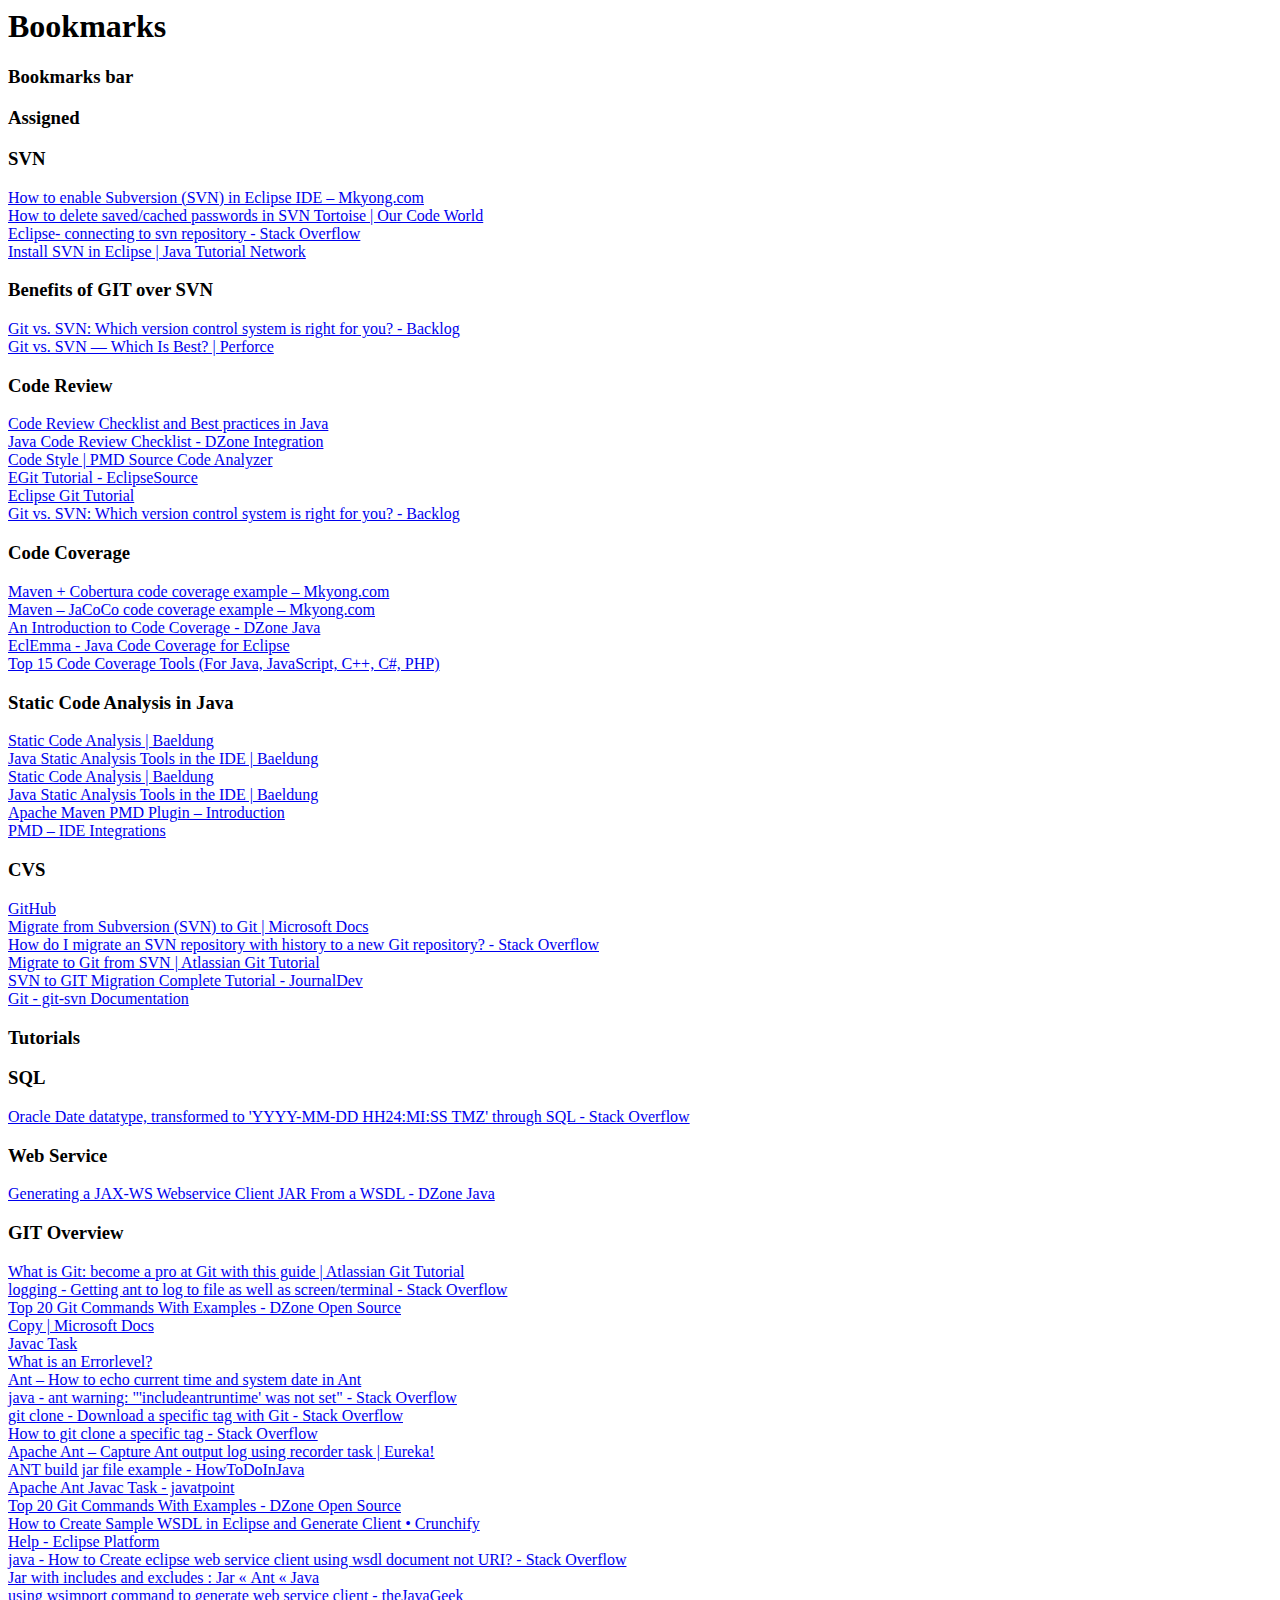
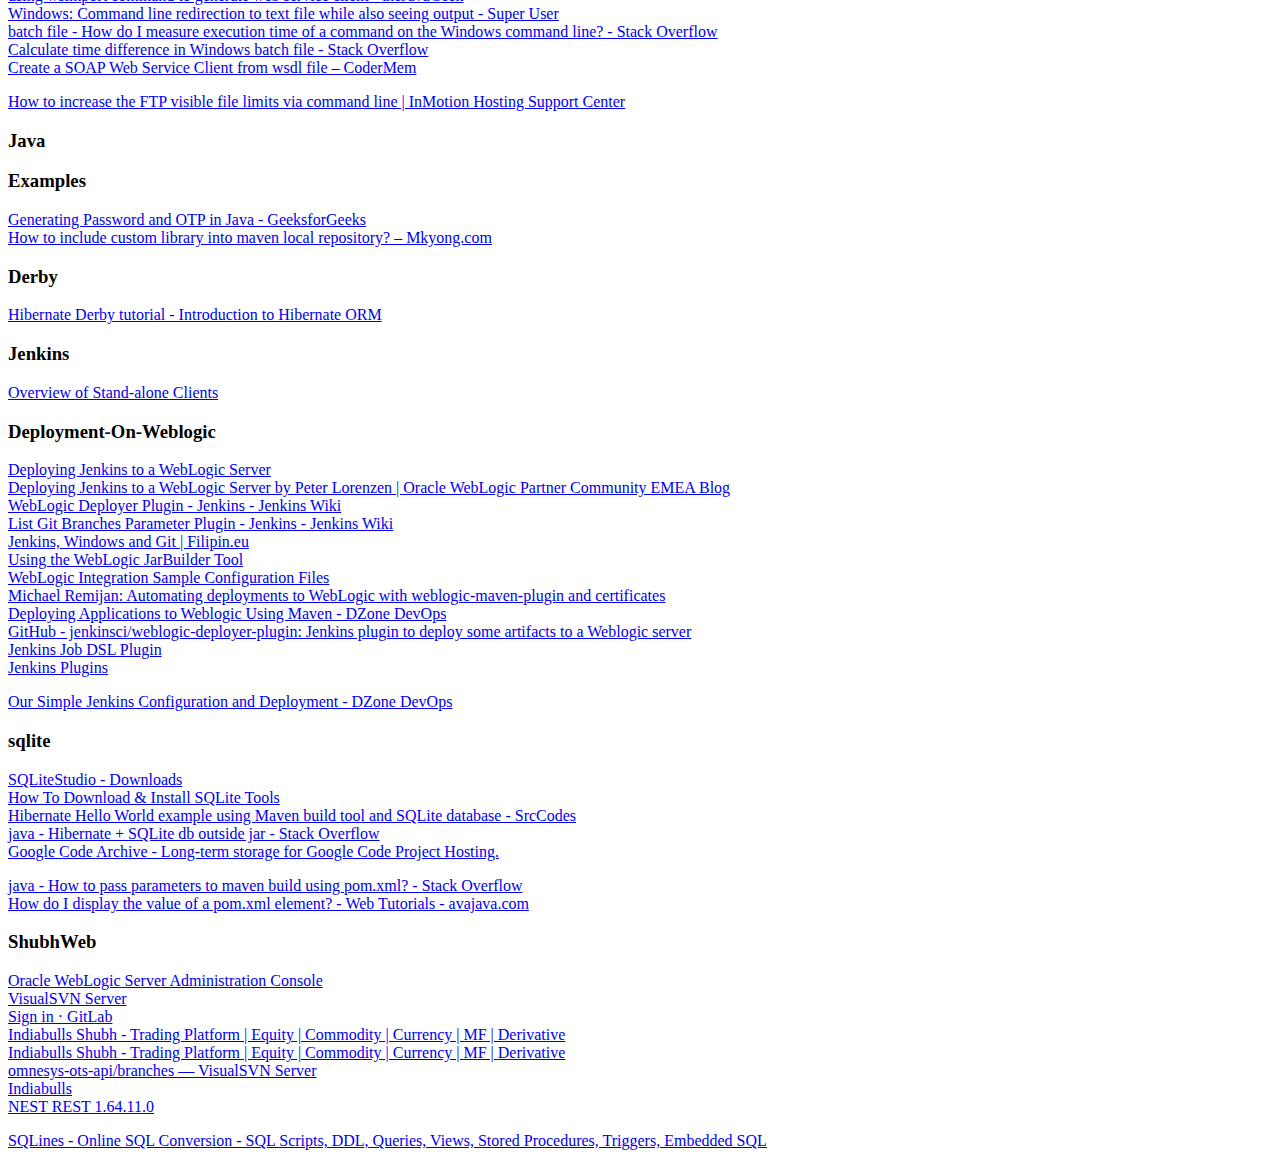
<file: bookmarks/bookmarks_11_5_19.html>
<!DOCTYPE NETSCAPE-Bookmark-file-1>
<!-- This is an automatically generated file.
     It will be read and overwritten.
     DO NOT EDIT! -->
<META HTTP-EQUIV="Content-Type" CONTENT="text/html; charset=UTF-8">
<TITLE>Bookmarks</TITLE>
<H1>Bookmarks</H1>
<DL><p>
    <DT><H3 ADD_DATE="1570783568" LAST_MODIFIED="1572603872" PERSONAL_TOOLBAR_FOLDER="true">Bookmarks bar</H3>
    <DL><p>
        <DT><H3 ADD_DATE="1570794021" LAST_MODIFIED="1572326224">Assigned</H3>
        <DL><p>
            <DT><H3 ADD_DATE="1571131934" LAST_MODIFIED="1571754646">SVN</H3>
            <DL><p>
                <DT><A HREF="https://www.mkyong.com/eclipse/how-to-enable-subversion-svn-in-eclipse-ide/" ADD_DATE="1571131916" ICON="[data-uri]">How to enable Subversion (SVN) in Eclipse IDE – Mkyong.com</A>
                <DT><A HREF="https://ourcodeworld.com/articles/read/725/how-to-delete-saved-cached-passwords-in-svn-tortoise" ADD_DATE="1571390346" ICON="[data-uri]">How to delete saved/cached passwords in SVN Tortoise | Our Code World</A>
                <DT><A HREF="https://stackoverflow.com/questions/15300216/eclipse-connecting-to-svn-repository" ADD_DATE="1571220490" ICON="[data-uri]">Eclipse- connecting to svn repository - Stack Overflow</A>
                <DT><A HREF="https://javatutorial.net/install-svn-eclipse" ADD_DATE="1571220474" ICON="[data-uri]">Install SVN in Eclipse | Java Tutorial Network</A>
                <DT><H3 ADD_DATE="1571754646" LAST_MODIFIED="1571815194">Benefits of GIT over SVN</H3>
                <DL><p>
                    <DT><A HREF="https://backlog.com/blog/git-vs-svn-version-control-system/" ADD_DATE="1571815194" ICON="[data-uri]">Git vs. SVN: Which version control system is right for you? - Backlog</A>
                    <DT><A HREF="https://www.perforce.com/blog/vcs/git-vs-svn-what-difference" ADD_DATE="1571754653" ICON="[data-uri]">Git vs. SVN — Which Is Best? | Perforce</A>
                </DL><p>
            </DL><p>
            <DT><H3 ADD_DATE="1571293180" LAST_MODIFIED="1571815170">Code Review</H3>
            <DL><p>
                <DT><A HREF="https://javarevisited.blogspot.com/2011/09/code-review-checklist-best-practice.html" ADD_DATE="1571381063" ICON="[data-uri]">Code Review Checklist and Best practices in Java</A>
                <DT><A HREF="https://dzone.com/articles/java-code-review-checklist" ADD_DATE="1571293191" ICON="[data-uri]">Java Code Review Checklist - DZone Integration</A>
                <DT><A HREF="https://pmd.github.io/pmd-6.18.0/pmd_rules_java_codestyle.html#methodargumentcouldbefinal" ADD_DATE="1571813500" ICON="[data-uri]">Code Style | PMD Source Code Analyzer</A>
                <DT><A HREF="https://eclipsesource.com/blogs/tutorials/egit-tutorial/" ADD_DATE="1571815121" ICON="[data-uri]">EGit Tutorial - EclipseSource</A>
                <DT><A HREF="https://www.vogella.com/tutorials/EclipseGit/article.html" ADD_DATE="1571815139" ICON="[data-uri]">Eclipse Git Tutorial</A>
                <DT><A HREF="https://backlog.com/blog/git-vs-svn-version-control-system/" ADD_DATE="1571815170" ICON="[data-uri]">Git vs. SVN: Which version control system is right for you? - Backlog</A>
                <DT><H3 ADD_DATE="1571726371" LAST_MODIFIED="1571727771">Code Coverage</H3>
                <DL><p>
                    <DT><A HREF="https://www.mkyong.com/qa/maven-cobertura-code-coverage-example/" ADD_DATE="1571727758" ICON="[data-uri]">Maven + Cobertura code coverage example – Mkyong.com</A>
                    <DT><A HREF="https://www.mkyong.com/maven/maven-jacoco-code-coverage-example/" ADD_DATE="1571726353" ICON="[data-uri]">Maven – JaCoCo code coverage example – Mkyong.com</A>
                    <DT><A HREF="https://dzone.com/articles/an-introduction-to-code-coverage" ADD_DATE="1571726829" ICON="[data-uri]">An Introduction to Code Coverage - DZone Java</A>
                    <DT><A HREF="https://www.eclemma.org/" ADD_DATE="1571727078" ICON="[data-uri]">EclEmma - Java Code Coverage for Eclipse</A>
                    <DT><A HREF="https://www.softwaretestinghelp.com/code-coverage-tools/" ADD_DATE="1571727171" ICON="[data-uri]">Top 15 Code Coverage Tools (For Java, JavaScript, C++, C#, PHP)</A>
                </DL><p>
                <DT><H3 ADD_DATE="1571742155" LAST_MODIFIED="1571745743">Static Code Analysis in Java</H3>
                <DL><p>
                    <DT><A HREF="https://www.baeldung.com/java-static-code-analysis-tutorial" ADD_DATE="1571742173" ICON="[data-uri]">Static Code Analysis | Baeldung</A>
                    <DT><A HREF="https://www.baeldung.com/java-static-analysis-tools" ADD_DATE="1571742421" ICON="[data-uri]">Java Static Analysis Tools in the IDE | Baeldung</A>
                    <DT><A HREF="https://www.baeldung.com/java-static-code-analysis-tutorial" ADD_DATE="1571744869" ICON="[data-uri]">Static Code Analysis | Baeldung</A>
                    <DT><A HREF="https://www.baeldung.com/java-static-analysis-tools" ADD_DATE="1571744995" ICON="[data-uri]">Java Static Analysis Tools in the IDE | Baeldung</A>
                    <DT><A HREF="https://maven.apache.org/plugins/maven-pmd-plugin/" ADD_DATE="1571745743" ICON="[data-uri]">Apache Maven PMD Plugin – Introduction</A>
                    <DT><A HREF="https://pmd.github.io/pmd-5.8.1/usage/integrations.html#Eclipse" ADD_DATE="1571745005">PMD – IDE Integrations</A>
                </DL><p>
            </DL><p>
            <DT><H3 ADD_DATE="1571295761" LAST_MODIFIED="1571295930">CVS</H3>
            <DL><p>
                <DT><A HREF="https://github.com/" ADD_DATE="1570794025" ICON="[data-uri]">GitHub</A>
                <DT><A HREF="https://docs.microsoft.com/en-us/azure/devops/repos/git/perform-migration-from-svn-to-git?view=azure-devops" ADD_DATE="1571295819" ICON="[data-uri]">Migrate from Subversion (SVN) to Git | Microsoft Docs</A>
                <DT><A HREF="https://stackoverflow.com/questions/79165/how-do-i-migrate-an-svn-repository-with-history-to-a-new-git-repository" ADD_DATE="1571295930" ICON="[data-uri]">How do I migrate an SVN repository with history to a new Git repository? - Stack Overflow</A>
                <DT><A HREF="https://www.atlassian.com/git/tutorials/migrating-overview" ADD_DATE="1571295748" ICON="[data-uri]">Migrate to Git from SVN | Atlassian Git Tutorial</A>
                <DT><A HREF="https://www.journaldev.com/10618/svn-to-git-migration-complete-tutorial" ADD_DATE="1571295915" ICON="[data-uri]">SVN to GIT Migration Complete Tutorial - JournalDev</A>
                <DT><A HREF="https://git-scm.com/docs/git-svn" ADD_DATE="1571295923" ICON="[data-uri]">Git - git-svn Documentation</A>
            </DL><p>
            <DT><H3 ADD_DATE="1571727903" LAST_MODIFIED="1571744908">Tutorials</H3>
            <DL><p>
                <DT><H3 ADD_DATE="1571727882" LAST_MODIFIED="1571727887">SQL</H3>
                <DL><p>
                    <DT><A HREF="https://stackoverflow.com/questions/15833030/oracle-date-datatype-transformed-to-yyyy-mm-dd-hh24miss-tmz-through-sql" ADD_DATE="1571727887" ICON="[data-uri]">Oracle Date datatype, transformed to &#39;YYYY-MM-DD HH24:MI:SS TMZ&#39; through SQL - Stack Overflow</A>
                </DL><p>
                <DT><H3 ADD_DATE="1571744908" LAST_MODIFIED="1571744921">Web Service</H3>
                <DL><p>
                    <DT><A HREF="https://dzone.com/articles/golden-rules-and-descriptive-steps-of-generating-j" ADD_DATE="1571744921" ICON="[data-uri]">Generating a JAX-WS Webservice Client JAR From a WSDL - DZone Java</A>
                </DL><p>
            </DL><p>
            <DT><H3 ADD_DATE="1571902947" LAST_MODIFIED="1572507465">GIT Overview</H3>
            <DL><p>
                <DT><A HREF="https://www.atlassian.com/git/tutorials/what-is-git" ADD_DATE="1571902957" ICON="[data-uri]">What is Git: become a pro at Git with this guide | Atlassian Git Tutorial</A>
                <DT><A HREF="https://stackoverflow.com/questions/2595538/getting-ant-to-log-to-file-as-well-as-screen-terminal" ADD_DATE="1571917982" ICON="[data-uri]">logging - Getting ant to log to file as well as screen/terminal - Stack Overflow</A>
                <DT><A HREF="https://dzone.com/articles/top-20-git-commands-with-examples" ADD_DATE="1571981165" ICON="[data-uri]">Top 20 Git Commands With Examples - DZone Open Source</A>
                <DT><A HREF="https://docs.microsoft.com/en-us/previous-versions/windows/it-pro/windows-xp/bb490886(v=technet.10)?redirectedfrom=MSDN" ADD_DATE="1572500045" ICON="[data-uri]">Copy | Microsoft Docs</A>
                <DT><A HREF="http://ant.apache.org/manual/Tasks/javac.html" ADD_DATE="1571992572" ICON="[data-uri]">Javac Task</A>
                <DT><A HREF="https://www.computerhope.com/jargon/e/erroleve.htm" ADD_DATE="1572505812" ICON="[data-uri]">What is an Errorlevel?</A>
                <DT><A HREF="http://asjava.com/ant/ant-how-to-echo-current-time-and-system-date-in-ant/" ADD_DATE="1571923215" ICON="[data-uri]">Ant – How to echo current time and system date in Ant</A>
                <DT><A HREF="https://stackoverflow.com/questions/5103384/ant-warning-includeantruntime-was-not-set" ADD_DATE="1571919578" ICON="[data-uri]">java - ant warning: &quot;&#39;includeantruntime&#39; was not set&quot; - Stack Overflow</A>
                <DT><A HREF="https://stackoverflow.com/questions/791959/download-a-specific-tag-with-git" ADD_DATE="1571923770" ICON="[data-uri]">git clone - Download a specific tag with Git - Stack Overflow</A>
                <DT><A HREF="https://stackoverflow.com/questions/20280726/how-to-git-clone-a-specific-tag/24102558" ADD_DATE="1571923777" ICON="[data-uri]">How to git clone a specific tag - Stack Overflow</A>
                <DT><A HREF="https://eureka.ykyuen.info/2014/01/06/apache-ant-capture-ant-output-log-using-recorder-task/" ADD_DATE="1571919210" ICON="[data-uri]">Apache Ant – Capture Ant output log using recorder task | Eureka!</A>
                <DT><A HREF="https://howtodoinjava.com/ant/ant-build-jar-file-example/" ADD_DATE="1571917150" ICON="[data-uri]">ANT build jar file example - HowToDoInJava</A>
                <DT><A HREF="https://www.javatpoint.com/apache-ant-javac-task" ADD_DATE="1571928034" ICON="[data-uri]">Apache Ant Javac Task - javatpoint</A>
                <DT><A HREF="https://dzone.com/articles/top-20-git-commands-with-examples" ADD_DATE="1571999655" ICON="[data-uri]">Top 20 Git Commands With Examples - DZone Open Source</A>
                <DT><A HREF="https://crunchify.com/create-sample-wsdl-in-eclipse-and-generate-client/" ADD_DATE="1571999682" ICON="[data-uri]">How to Create Sample WSDL in Eclipse and Generate Client • Crunchify</A>
                <DT><A HREF="https://help.eclipse.org/kepler/index.jsp?topic=%2Forg.eclipse.jst.ws.cxf.doc.user%2Ftasks%2Fcreate_client.html" ADD_DATE="1571999694" ICON="[data-uri]">Help - Eclipse Platform</A>
                <DT><A HREF="https://stackoverflow.com/questions/36114659/how-to-create-eclipse-web-service-client-using-wsdl-document-not-uri" ADD_DATE="1571999708" ICON="[data-uri]">java - How to Create eclipse web service client using wsdl document not URI? - Stack Overflow</A>
                <DT><A HREF="http://www.java2s.com/Code/Java/Ant/Jarwithincludesandexcludes.htm" ADD_DATE="1571984772" ICON="[data-uri]">Jar with includes and excludes : Jar « Ant « Java</A>
                <DT><A HREF="http://www.thejavageek.com/2015/01/28/using-wsimport-command-generate-web-service-client/" ADD_DATE="1571999754" ICON="[data-uri]">using wsimport command to generate web service client - theJavaGeek</A>
                <DT><A HREF="https://superuser.com/questions/278115/windows-command-line-redirection-to-text-file-while-also-seeing-output" ADD_DATE="1572005074" ICON="[data-uri]">Windows: Command line redirection to text file while also seeing output - Super User</A>
                <DT><A HREF="https://stackoverflow.com/questions/673523/how-do-i-measure-execution-time-of-a-command-on-the-windows-command-line" ADD_DATE="1572506640" ICON="[data-uri]">batch file - How do I measure execution time of a command on the Windows command line? - Stack Overflow</A>
                <DT><A HREF="https://stackoverflow.com/questions/9922498/calculate-time-difference-in-windows-batch-file" ADD_DATE="1572507465" ICON="[data-uri]">Calculate time difference in Windows batch file - Stack Overflow</A>
                <DT><A HREF="http://codermem.com/web-services/jax-ws/create-a-soap-web-service-client-from-wsdl-file/" ADD_DATE="1571999737" ICON="[data-uri]">Create a SOAP Web Service Client from wsdl file – CoderMem</A>
            </DL><p>
            <DT><A HREF="https://www.inmotionhosting.com/support/website/general-server-setup/incrrease-file-display-limit" ADD_DATE="1571307669" ICON="[data-uri]">How to increase the FTP visible file limits via command line | InMotion Hosting Support Center</A>
            <DT><H3 ADD_DATE="1572240681" LAST_MODIFIED="1572240692">Java</H3>
            <DL><p>
                <DT><H3 ADD_DATE="1572240692" LAST_MODIFIED="1572598522">Examples</H3>
                <DL><p>
                    <DT><A HREF="https://www.geeksforgeeks.org/generating-password-otp-java/" ADD_DATE="1572240699" ICON="[data-uri]">Generating Password and OTP in Java - GeeksforGeeks</A>
                    <DT><A HREF="https://www.mkyong.com/maven/how-to-include-library-manully-into-maven-local-repository/" ADD_DATE="1572595278" ICON="[data-uri]">How to include custom library into maven local repository? – Mkyong.com</A>
                    <DT><H3 ADD_DATE="1572598522" LAST_MODIFIED="1572598531">Derby</H3>
                    <DL><p>
                        <DT><A HREF="http://zetcode.com/db/hibernatederby/" ADD_DATE="1572598510" ICON="[data-uri]">Hibernate Derby tutorial - Introduction to Hibernate ORM</A>
                    </DL><p>
                </DL><p>
            </DL><p>
            <DT><H3 ADD_DATE="1572326224" LAST_MODIFIED="1572441585">Jenkins</H3>
            <DL><p>
                <DT><A HREF="https://docs.oracle.com/middleware/1213/wls/SACLT/basics.htm#SACLT124" ADD_DATE="1572342849" ICON="[data-uri]">Overview of Stand-alone Clients</A>
                <DT><H3 ADD_DATE="1572326255" LAST_MODIFIED="1572347948">Deployment-On-Weblogic</H3>
                <DL><p>
                    <DT><A HREF="https://theheat.dk/blog/?p=1930#os" ADD_DATE="1572326769" ICON="[data-uri]">Deploying Jenkins to a WebLogic Server</A>
                    <DT><A HREF="https://blogs.oracle.com/emeapartnerweblogic/deploying-jenkins-to-a-weblogic-server-by-peter-lorenzen" ADD_DATE="1572326779" ICON="[data-uri]">Deploying Jenkins to a WebLogic Server by Peter Lorenzen | Oracle WebLogic Partner Community EMEA Blog</A>
                    <DT><A HREF="https://wiki.jenkins.io/display/JENKINS/WebLogic+Deployer+Plugin" ADD_DATE="1572326786" ICON="[data-uri]">WebLogic Deployer Plugin - Jenkins - Jenkins Wiki</A>
                    <DT><A HREF="https://wiki.jenkins.io/display/JENKINS/List+Git+Branches+Parameter+Plugin" ADD_DATE="1572328303" ICON="[data-uri]">List Git Branches Parameter Plugin - Jenkins - Jenkins Wiki</A>
                    <DT><A HREF="https://filipin.eu/jenkins-windows-and-git" ADD_DATE="1572332707" ICON="[data-uri]">Jenkins, Windows and Git | Filipin.eu</A>
                    <DT><A HREF="https://docs.oracle.com/cd/E12840_01/wls/docs103/client/jarbuilder.html" ADD_DATE="1572342622" ICON="[data-uri]">Using the WebLogic JarBuilder Tool</A>
                    <DT><A HREF="https://docs.oracle.com/cd/E13214_01/wlintegration/v2_1/config/samplcfg.htm" ADD_DATE="1572346488" ICON="[data-uri]">WebLogic Integration Sample Configuration Files</A>
                    <DT><A HREF="http://mjremijan.blogspot.com/2016/08/automating-deployments-to-weblogic-with.html" ADD_DATE="1572346687" ICON="[data-uri]">Michael Remijan: Automating deployments to WebLogic with weblogic-maven-plugin and certificates</A>
                    <DT><A HREF="https://dzone.com/articles/deploying-applications" ADD_DATE="1572346877" ICON="[data-uri]">Deploying Applications to Weblogic Using Maven - DZone DevOps</A>
                    <DT><A HREF="https://github.com/jenkinsci/weblogic-deployer-plugin" ADD_DATE="1572346944" ICON="[data-uri]">GitHub - jenkinsci/weblogic-deployer-plugin: Jenkins plugin to deploy some artifacts to a Weblogic server</A>
                    <DT><A HREF="https://jenkinsci.github.io/job-dsl-plugin/#method/javaposse.jobdsl.dsl.helpers.publisher.MavenPublisherContext.deployToWeblogic" ADD_DATE="1572347022">Jenkins Job DSL Plugin</A>
                    <DT><A HREF="https://plugins.jenkins.io/weblogic-deployer-plugin" ADD_DATE="1572347942" ICON="[data-uri]">Jenkins Plugins</A>
                </DL><p>
                <DT><A HREF="https://dzone.com/articles/our-simple-jenkins" ADD_DATE="1572346793" ICON="[data-uri]">Our Simple Jenkins Configuration and Deployment - DZone DevOps</A>
                <DT><H3 ADD_DATE="1572410980" LAST_MODIFIED="1572411250">sqlite</H3>
                <DL><p>
                    <DT><A HREF="https://sqlitestudio.pl/index.rvt?act=download" ADD_DATE="1572410986" ICON="[data-uri]">SQLiteStudio - Downloads</A>
                    <DT><A HREF="https://www.sqlitetutorial.net/download-install-sqlite/" ADD_DATE="1572410995" ICON="[data-uri]">How To Download &amp; Install SQLite Tools</A>
                    <DT><A HREF="http://www.srccodes.com/p/article/7/Annotation-based-Hibernate-Hello-World-example-using-Maven-build-tool-and-SQLite-database" ADD_DATE="1572411233" ICON="[data-uri]">Hibernate Hello World example using Maven build tool and SQLite database - SrcCodes</A>
                    <DT><A HREF="https://stackoverflow.com/questions/19807320/hibernate-sqlite-db-outside-jar" ADD_DATE="1572411240" ICON="[data-uri]">java - Hibernate + SQLite db outside jar - Stack Overflow</A>
                    <DT><A HREF="https://code.google.com/archive/p/hibernate-sqlite/" ADD_DATE="1572411250" ICON="[data-uri]">Google Code Archive - Long-term storage for Google Code Project Hosting.</A>
                </DL><p>
                <DT><A HREF="https://stackoverflow.com/questions/24206013/how-to-pass-parameters-to-maven-build-using-pom-xml" ADD_DATE="1572440362" ICON="[data-uri]">java - How to pass parameters to maven build using pom.xml? - Stack Overflow</A>
                <DT><A HREF="http://www.avajava.com/tutorials/lessons/how-do-i-display-the-value-of-a-pom-xml-element.html" ADD_DATE="1572441585" ICON="[data-uri]">How do I display the value of a pom.xml element? - Web Tutorials - avajava.com</A>
            </DL><p>
        </DL><p>
        <DT><H3 ADD_DATE="1571226399" LAST_MODIFIED="1572960901">ShubhWeb</H3>
        <DL><p>
            <DT><A HREF="http://172.25.219.145:7001/console/login/LoginForm.jsp" ADD_DATE="1571227484">Oracle WebLogic Server Administration Console</A>
            <DT><A HREF="https://172.25.219.60:8443/!/#" ADD_DATE="1571745037" ICON="[data-uri]">VisualSVN Server</A>
            <DT><A HREF="http://gitlab.indiabulls.com/users/sign_in" ADD_DATE="1571308409" ICON="[data-uri]">Sign in · GitLab</A>
            <DT><A HREF="http://localhost:3000/base/login" ADD_DATE="1571225615" ICON="[data-uri]">Indiabulls Shubh - Trading Platform | Equity | Commodity | Currency | MF | Derivative</A>
            <DT><A HREF="https://uatots.indiabulls.com/base/login" ADD_DATE="1571225609" ICON="[data-uri]">Indiabulls Shubh - Trading Platform | Equity | Commodity | Currency | MF | Derivative</A>
            <DT><A HREF="https://172.25.219.60:8443/!/#omnesys-ots-api/view/head/branches" ADD_DATE="1571381091" ICON="[data-uri]">omnesys-ots-api/branches — VisualSVN Server</A>
            <DT><A HREF="https://openinet.indiabulls.com/default.aspx" ADD_DATE="1572874208">Indiabulls</A>
            <DT><A HREF="file:///Y:/document1/document/RESTAPIDOC.html" ADD_DATE="1572960901">NEST REST 1.64.11.0</A>
        </DL><p>
        <DT><A HREF="http://www.sqlines.com/online" ADD_DATE="1572603872">SQLines - Online SQL Conversion - SQL Scripts, DDL, Queries, Views, Stored Procedures, Triggers, Embedded SQL</A>
    </DL><p>
</DL><p>
</file>
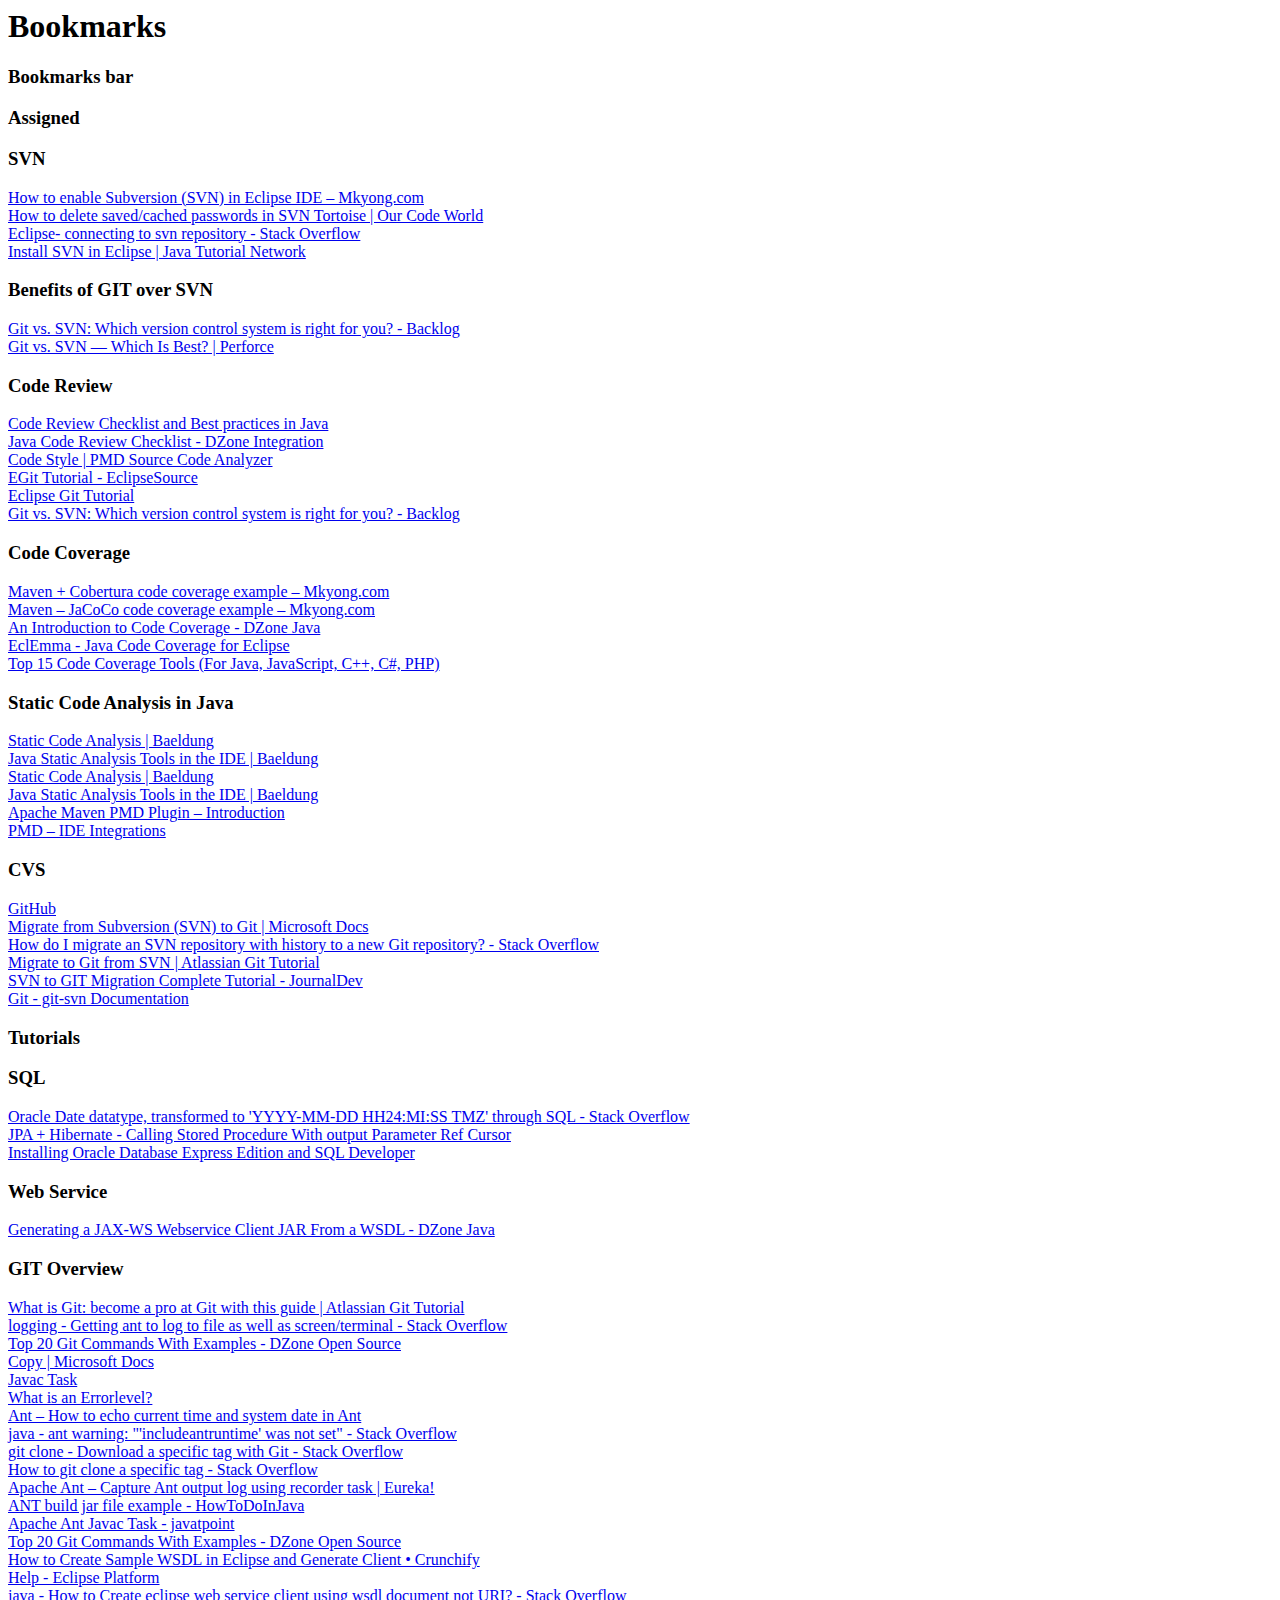
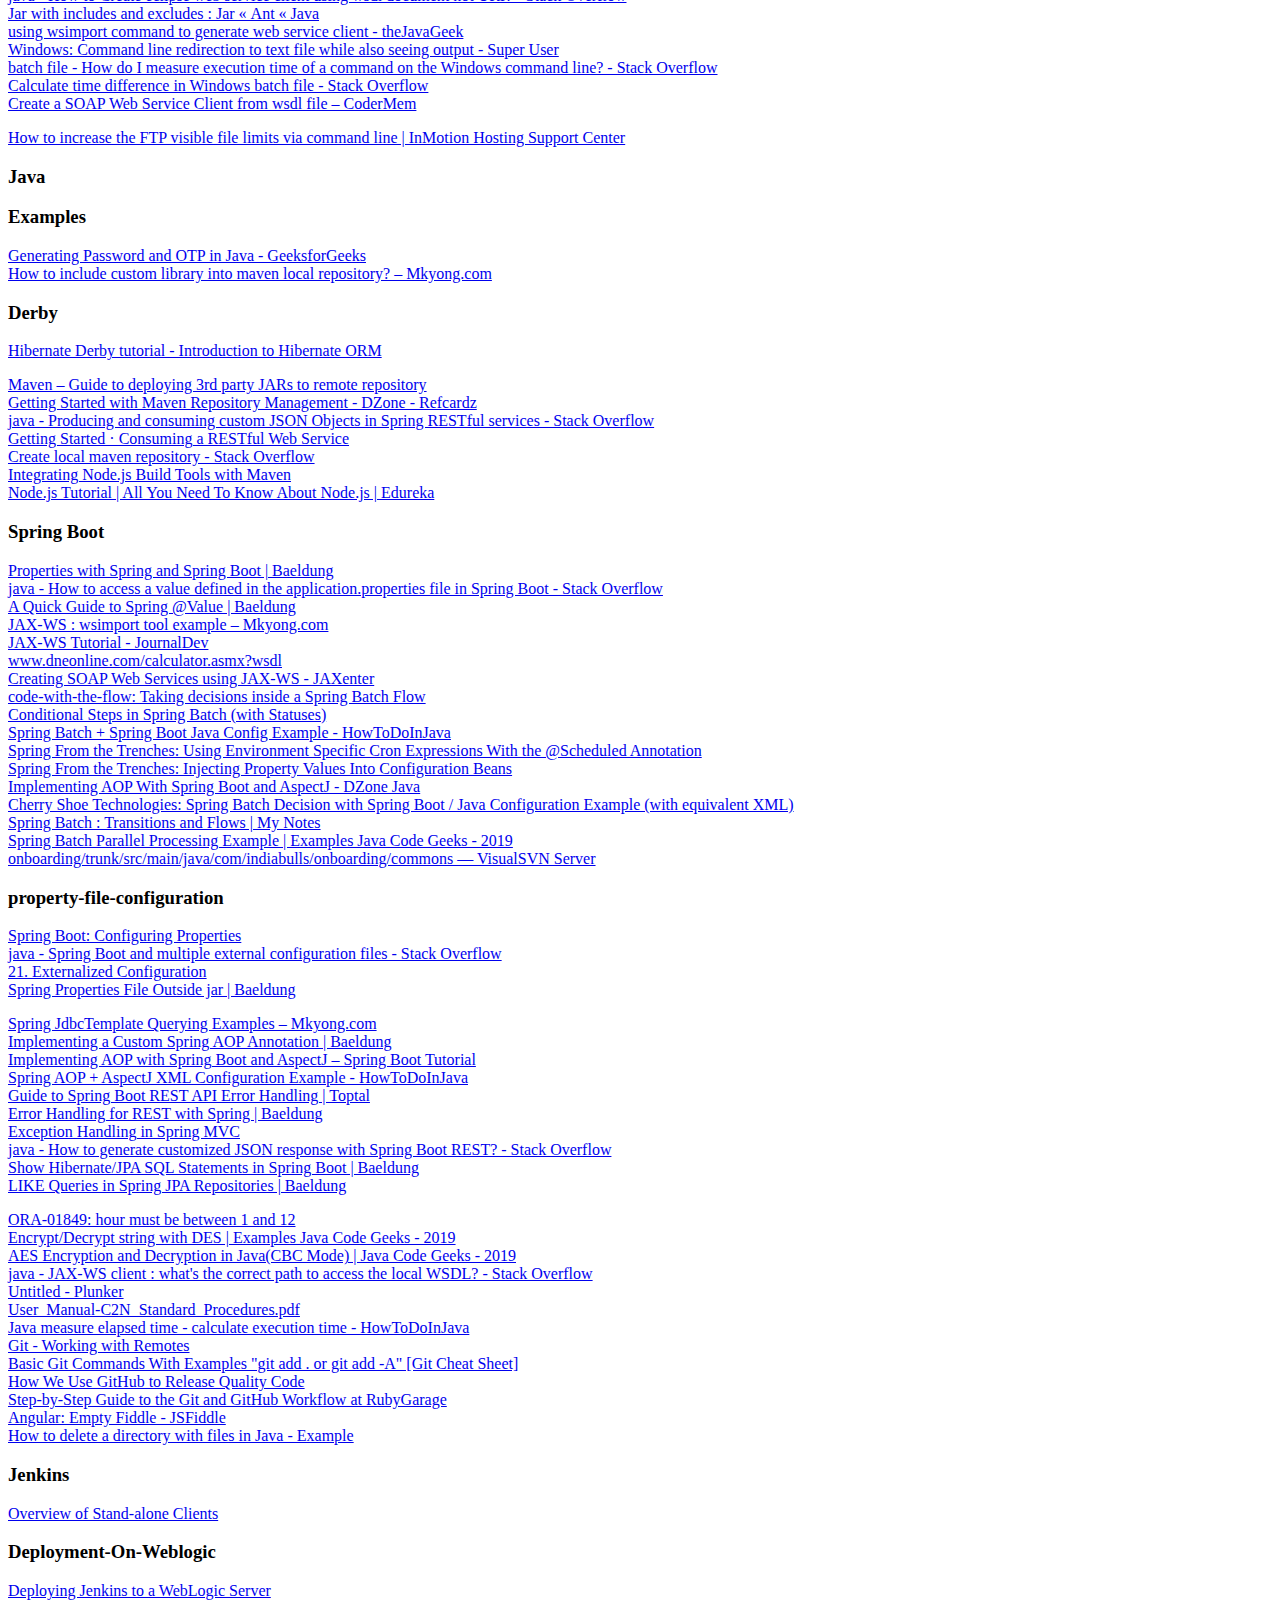
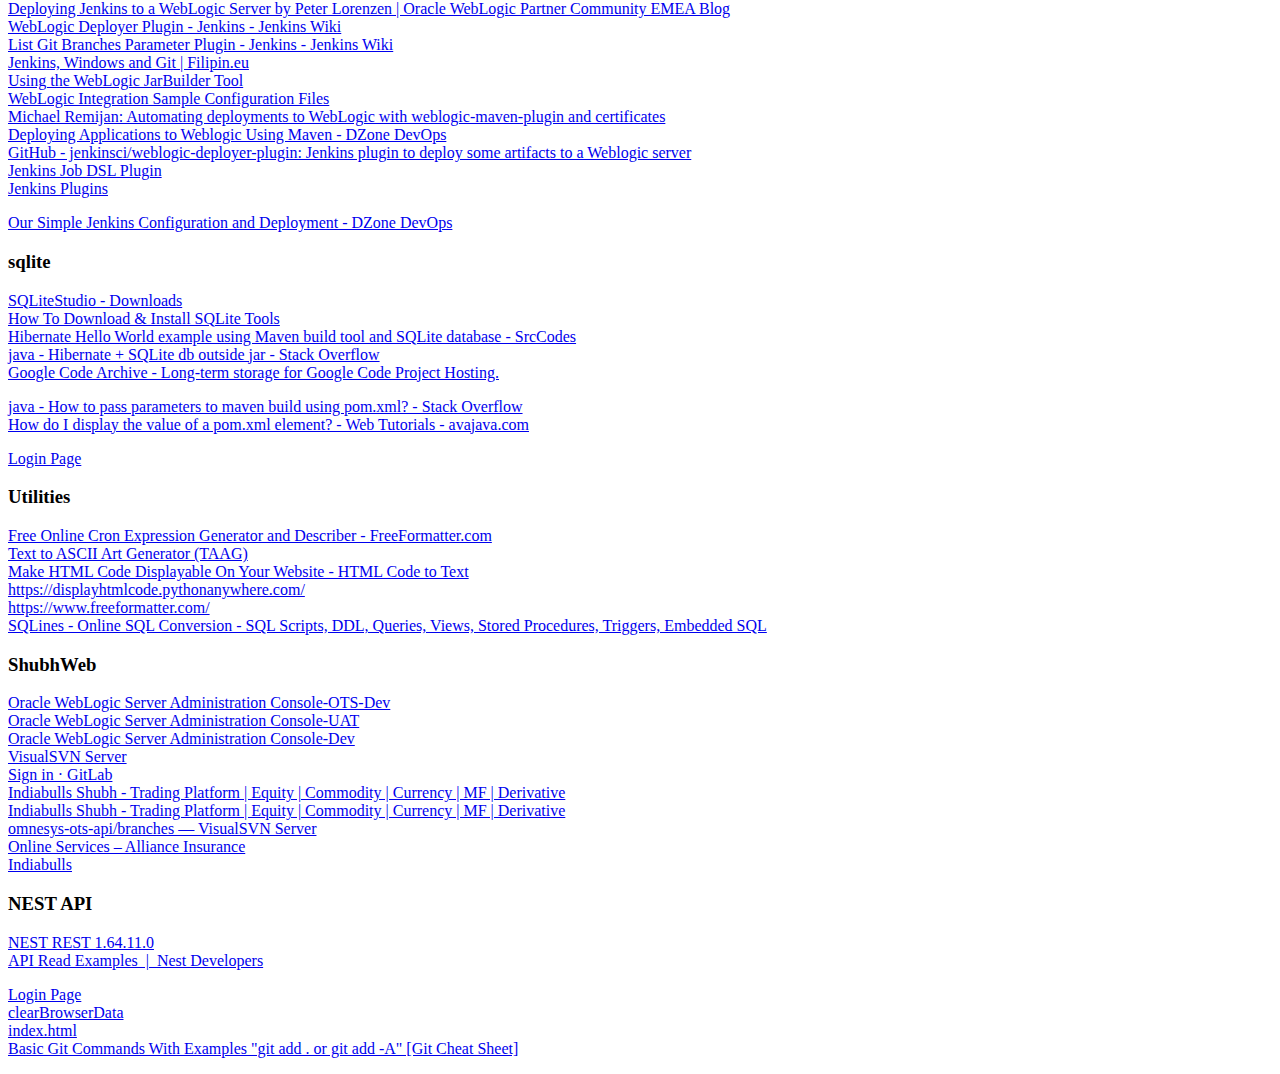
<file: bookmarks/bookmarks_1_20_20.html>
<!DOCTYPE NETSCAPE-Bookmark-file-1>
<!-- This is an automatically generated file.
     It will be read and overwritten.
     DO NOT EDIT! -->
<META HTTP-EQUIV="Content-Type" CONTENT="text/html; charset=UTF-8">
<TITLE>Bookmarks</TITLE>
<H1>Bookmarks</H1>
<DL><p>
    <DT><H3 ADD_DATE="1570783568" LAST_MODIFIED="1578391367" PERSONAL_TOOLBAR_FOLDER="true">Bookmarks bar</H3>
    <DL><p>
        <DT><H3 ADD_DATE="1570794021" LAST_MODIFIED="1578390281">Assigned</H3>
        <DL><p>
            <DT><H3 ADD_DATE="1571131934" LAST_MODIFIED="1571754646">SVN</H3>
            <DL><p>
                <DT><A HREF="https://www.mkyong.com/eclipse/how-to-enable-subversion-svn-in-eclipse-ide/" ADD_DATE="1571131916" ICON="[data-uri]">How to enable Subversion (SVN) in Eclipse IDE – Mkyong.com</A>
                <DT><A HREF="https://ourcodeworld.com/articles/read/725/how-to-delete-saved-cached-passwords-in-svn-tortoise" ADD_DATE="1571390346" ICON="[data-uri]">How to delete saved/cached passwords in SVN Tortoise | Our Code World</A>
                <DT><A HREF="https://stackoverflow.com/questions/15300216/eclipse-connecting-to-svn-repository" ADD_DATE="1571220490" ICON="[data-uri]">Eclipse- connecting to svn repository - Stack Overflow</A>
                <DT><A HREF="https://javatutorial.net/install-svn-eclipse" ADD_DATE="1571220474" ICON="[data-uri]">Install SVN in Eclipse | Java Tutorial Network</A>
                <DT><H3 ADD_DATE="1571754646" LAST_MODIFIED="1571815194">Benefits of GIT over SVN</H3>
                <DL><p>
                    <DT><A HREF="https://backlog.com/blog/git-vs-svn-version-control-system/" ADD_DATE="1571815194" ICON="[data-uri]">Git vs. SVN: Which version control system is right for you? - Backlog</A>
                    <DT><A HREF="https://www.perforce.com/blog/vcs/git-vs-svn-what-difference" ADD_DATE="1571754653" ICON="[data-uri]">Git vs. SVN — Which Is Best? | Perforce</A>
                </DL><p>
            </DL><p>
            <DT><H3 ADD_DATE="1571293180" LAST_MODIFIED="1571815170">Code Review</H3>
            <DL><p>
                <DT><A HREF="https://javarevisited.blogspot.com/2011/09/code-review-checklist-best-practice.html" ADD_DATE="1571381063" ICON="[data-uri]">Code Review Checklist and Best practices in Java</A>
                <DT><A HREF="https://dzone.com/articles/java-code-review-checklist" ADD_DATE="1571293191" ICON="[data-uri]">Java Code Review Checklist - DZone Integration</A>
                <DT><A HREF="https://pmd.github.io/pmd-6.18.0/pmd_rules_java_codestyle.html#methodargumentcouldbefinal" ADD_DATE="1571813500" ICON="[data-uri]">Code Style | PMD Source Code Analyzer</A>
                <DT><A HREF="https://eclipsesource.com/blogs/tutorials/egit-tutorial/" ADD_DATE="1571815121" ICON="[data-uri]">EGit Tutorial - EclipseSource</A>
                <DT><A HREF="https://www.vogella.com/tutorials/EclipseGit/article.html" ADD_DATE="1571815139" ICON="[data-uri]">Eclipse Git Tutorial</A>
                <DT><A HREF="https://backlog.com/blog/git-vs-svn-version-control-system/" ADD_DATE="1571815170" ICON="[data-uri]">Git vs. SVN: Which version control system is right for you? - Backlog</A>
                <DT><H3 ADD_DATE="1571726371" LAST_MODIFIED="1571727771">Code Coverage</H3>
                <DL><p>
                    <DT><A HREF="https://www.mkyong.com/qa/maven-cobertura-code-coverage-example/" ADD_DATE="1571727758" ICON="[data-uri]">Maven + Cobertura code coverage example – Mkyong.com</A>
                    <DT><A HREF="https://www.mkyong.com/maven/maven-jacoco-code-coverage-example/" ADD_DATE="1571726353" ICON="[data-uri]">Maven – JaCoCo code coverage example – Mkyong.com</A>
                    <DT><A HREF="https://dzone.com/articles/an-introduction-to-code-coverage" ADD_DATE="1571726829" ICON="[data-uri]">An Introduction to Code Coverage - DZone Java</A>
                    <DT><A HREF="https://www.eclemma.org/" ADD_DATE="1571727078" ICON="[data-uri]">EclEmma - Java Code Coverage for Eclipse</A>
                    <DT><A HREF="https://www.softwaretestinghelp.com/code-coverage-tools/" ADD_DATE="1571727171" ICON="[data-uri]">Top 15 Code Coverage Tools (For Java, JavaScript, C++, C#, PHP)</A>
                </DL><p>
                <DT><H3 ADD_DATE="1571742155" LAST_MODIFIED="1571745743">Static Code Analysis in Java</H3>
                <DL><p>
                    <DT><A HREF="https://www.baeldung.com/java-static-code-analysis-tutorial" ADD_DATE="1571742173" ICON="[data-uri]">Static Code Analysis | Baeldung</A>
                    <DT><A HREF="https://www.baeldung.com/java-static-analysis-tools" ADD_DATE="1571742421" ICON="[data-uri]">Java Static Analysis Tools in the IDE | Baeldung</A>
                    <DT><A HREF="https://www.baeldung.com/java-static-code-analysis-tutorial" ADD_DATE="1571744869" ICON="[data-uri]">Static Code Analysis | Baeldung</A>
                    <DT><A HREF="https://www.baeldung.com/java-static-analysis-tools" ADD_DATE="1571744995" ICON="[data-uri]">Java Static Analysis Tools in the IDE | Baeldung</A>
                    <DT><A HREF="https://maven.apache.org/plugins/maven-pmd-plugin/" ADD_DATE="1571745743" ICON="[data-uri]">Apache Maven PMD Plugin – Introduction</A>
                    <DT><A HREF="https://pmd.github.io/pmd-5.8.1/usage/integrations.html#Eclipse" ADD_DATE="1571745005">PMD – IDE Integrations</A>
                </DL><p>
            </DL><p>
            <DT><H3 ADD_DATE="1571295761" LAST_MODIFIED="1571295930">CVS</H3>
            <DL><p>
                <DT><A HREF="https://github.com/" ADD_DATE="1570794025" ICON="[data-uri]">GitHub</A>
                <DT><A HREF="https://docs.microsoft.com/en-us/azure/devops/repos/git/perform-migration-from-svn-to-git?view=azure-devops" ADD_DATE="1571295819" ICON="[data-uri]">Migrate from Subversion (SVN) to Git | Microsoft Docs</A>
                <DT><A HREF="https://stackoverflow.com/questions/79165/how-do-i-migrate-an-svn-repository-with-history-to-a-new-git-repository" ADD_DATE="1571295930" ICON="[data-uri]">How do I migrate an SVN repository with history to a new Git repository? - Stack Overflow</A>
                <DT><A HREF="https://www.atlassian.com/git/tutorials/migrating-overview" ADD_DATE="1571295748" ICON="[data-uri]">Migrate to Git from SVN | Atlassian Git Tutorial</A>
                <DT><A HREF="https://www.journaldev.com/10618/svn-to-git-migration-complete-tutorial" ADD_DATE="1571295915" ICON="[data-uri]">SVN to GIT Migration Complete Tutorial - JournalDev</A>
                <DT><A HREF="https://git-scm.com/docs/git-svn" ADD_DATE="1571295923" ICON="[data-uri]">Git - git-svn Documentation</A>
            </DL><p>
            <DT><H3 ADD_DATE="1571727903" LAST_MODIFIED="1571744908">Tutorials</H3>
            <DL><p>
                <DT><H3 ADD_DATE="1571727882" LAST_MODIFIED="1576744089">SQL</H3>
                <DL><p>
                    <DT><A HREF="https://stackoverflow.com/questions/15833030/oracle-date-datatype-transformed-to-yyyy-mm-dd-hh24miss-tmz-through-sql" ADD_DATE="1571727887" ICON="[data-uri]">Oracle Date datatype, transformed to &#39;YYYY-MM-DD HH24:MI:SS TMZ&#39; through SQL - Stack Overflow</A>
                    <DT><A HREF="https://www.logicbig.com/tutorials/java-ee-tutorial/jpa/stored-procedure-with-ref-cursor.html" ADD_DATE="1576242771" ICON="[data-uri]">JPA + Hibernate - Calling Stored Procedure With output Parameter Ref Cursor</A>
                    <DT><A HREF="https://www.logicbig.com/how-to/database/oracle-express-install.html" ADD_DATE="1576242756" ICON="[data-uri]">Installing Oracle Database Express Edition and SQL Developer</A>
                </DL><p>
                <DT><H3 ADD_DATE="1571744908" LAST_MODIFIED="1571744921">Web Service</H3>
                <DL><p>
                    <DT><A HREF="https://dzone.com/articles/golden-rules-and-descriptive-steps-of-generating-j" ADD_DATE="1571744921" ICON="[data-uri]">Generating a JAX-WS Webservice Client JAR From a WSDL - DZone Java</A>
                </DL><p>
            </DL><p>
            <DT><H3 ADD_DATE="1571902947" LAST_MODIFIED="1572507465">GIT Overview</H3>
            <DL><p>
                <DT><A HREF="https://www.atlassian.com/git/tutorials/what-is-git" ADD_DATE="1571902957" ICON="[data-uri]">What is Git: become a pro at Git with this guide | Atlassian Git Tutorial</A>
                <DT><A HREF="https://stackoverflow.com/questions/2595538/getting-ant-to-log-to-file-as-well-as-screen-terminal" ADD_DATE="1571917982" ICON="[data-uri]">logging - Getting ant to log to file as well as screen/terminal - Stack Overflow</A>
                <DT><A HREF="https://dzone.com/articles/top-20-git-commands-with-examples" ADD_DATE="1571981165" ICON="[data-uri]">Top 20 Git Commands With Examples - DZone Open Source</A>
                <DT><A HREF="https://docs.microsoft.com/en-us/previous-versions/windows/it-pro/windows-xp/bb490886(v=technet.10)?redirectedfrom=MSDN" ADD_DATE="1572500045" ICON="[data-uri]">Copy | Microsoft Docs</A>
                <DT><A HREF="http://ant.apache.org/manual/Tasks/javac.html" ADD_DATE="1571992572" ICON="[data-uri]">Javac Task</A>
                <DT><A HREF="https://www.computerhope.com/jargon/e/erroleve.htm" ADD_DATE="1572505812" ICON="[data-uri]">What is an Errorlevel?</A>
                <DT><A HREF="http://asjava.com/ant/ant-how-to-echo-current-time-and-system-date-in-ant/" ADD_DATE="1571923215" ICON="[data-uri]">Ant – How to echo current time and system date in Ant</A>
                <DT><A HREF="https://stackoverflow.com/questions/5103384/ant-warning-includeantruntime-was-not-set" ADD_DATE="1571919578" ICON="[data-uri]">java - ant warning: &quot;&#39;includeantruntime&#39; was not set&quot; - Stack Overflow</A>
                <DT><A HREF="https://stackoverflow.com/questions/791959/download-a-specific-tag-with-git" ADD_DATE="1571923770" ICON="[data-uri]">git clone - Download a specific tag with Git - Stack Overflow</A>
                <DT><A HREF="https://stackoverflow.com/questions/20280726/how-to-git-clone-a-specific-tag/24102558" ADD_DATE="1571923777" ICON="[data-uri]">How to git clone a specific tag - Stack Overflow</A>
                <DT><A HREF="https://eureka.ykyuen.info/2014/01/06/apache-ant-capture-ant-output-log-using-recorder-task/" ADD_DATE="1571919210" ICON="[data-uri]">Apache Ant – Capture Ant output log using recorder task | Eureka!</A>
                <DT><A HREF="https://howtodoinjava.com/ant/ant-build-jar-file-example/" ADD_DATE="1571917150" ICON="[data-uri]">ANT build jar file example - HowToDoInJava</A>
                <DT><A HREF="https://www.javatpoint.com/apache-ant-javac-task" ADD_DATE="1571928034" ICON="[data-uri]">Apache Ant Javac Task - javatpoint</A>
                <DT><A HREF="https://dzone.com/articles/top-20-git-commands-with-examples" ADD_DATE="1571999655" ICON="[data-uri]">Top 20 Git Commands With Examples - DZone Open Source</A>
                <DT><A HREF="https://crunchify.com/create-sample-wsdl-in-eclipse-and-generate-client/" ADD_DATE="1571999682" ICON="[data-uri]">How to Create Sample WSDL in Eclipse and Generate Client • Crunchify</A>
                <DT><A HREF="https://help.eclipse.org/kepler/index.jsp?topic=%2Forg.eclipse.jst.ws.cxf.doc.user%2Ftasks%2Fcreate_client.html" ADD_DATE="1571999694" ICON="[data-uri]">Help - Eclipse Platform</A>
                <DT><A HREF="https://stackoverflow.com/questions/36114659/how-to-create-eclipse-web-service-client-using-wsdl-document-not-uri" ADD_DATE="1571999708" ICON="[data-uri]">java - How to Create eclipse web service client using wsdl document not URI? - Stack Overflow</A>
                <DT><A HREF="http://www.java2s.com/Code/Java/Ant/Jarwithincludesandexcludes.htm" ADD_DATE="1571984772" ICON="[data-uri]">Jar with includes and excludes : Jar « Ant « Java</A>
                <DT><A HREF="http://www.thejavageek.com/2015/01/28/using-wsimport-command-generate-web-service-client/" ADD_DATE="1571999754" ICON="[data-uri]">using wsimport command to generate web service client - theJavaGeek</A>
                <DT><A HREF="https://superuser.com/questions/278115/windows-command-line-redirection-to-text-file-while-also-seeing-output" ADD_DATE="1572005074" ICON="[data-uri]">Windows: Command line redirection to text file while also seeing output - Super User</A>
                <DT><A HREF="https://stackoverflow.com/questions/673523/how-do-i-measure-execution-time-of-a-command-on-the-windows-command-line" ADD_DATE="1572506640" ICON="[data-uri]">batch file - How do I measure execution time of a command on the Windows command line? - Stack Overflow</A>
                <DT><A HREF="https://stackoverflow.com/questions/9922498/calculate-time-difference-in-windows-batch-file" ADD_DATE="1572507465" ICON="[data-uri]">Calculate time difference in Windows batch file - Stack Overflow</A>
                <DT><A HREF="http://codermem.com/web-services/jax-ws/create-a-soap-web-service-client-from-wsdl-file/" ADD_DATE="1571999737" ICON="[data-uri]">Create a SOAP Web Service Client from wsdl file – CoderMem</A>
            </DL><p>
            <DT><A HREF="https://www.inmotionhosting.com/support/website/general-server-setup/incrrease-file-display-limit" ADD_DATE="1571307669" ICON="[data-uri]">How to increase the FTP visible file limits via command line | InMotion Hosting Support Center</A>
            <DT><H3 ADD_DATE="1572240681" LAST_MODIFIED="1572240692">Java</H3>
            <DL><p>
                <DT><H3 ADD_DATE="1572240692" LAST_MODIFIED="1579508807">Examples</H3>
                <DL><p>
                    <DT><A HREF="https://www.geeksforgeeks.org/generating-password-otp-java/" ADD_DATE="1572240699" ICON="[data-uri]">Generating Password and OTP in Java - GeeksforGeeks</A>
                    <DT><A HREF="https://www.mkyong.com/maven/how-to-include-library-manully-into-maven-local-repository/" ADD_DATE="1572595278" ICON="[data-uri]">How to include custom library into maven local repository? – Mkyong.com</A>
                    <DT><H3 ADD_DATE="1572598522" LAST_MODIFIED="1572598531">Derby</H3>
                    <DL><p>
                        <DT><A HREF="http://zetcode.com/db/hibernatederby/" ADD_DATE="1572598510" ICON="[data-uri]">Hibernate Derby tutorial - Introduction to Hibernate ORM</A>
                    </DL><p>
                    <DT><A HREF="https://maven.apache.org/guides/mini/guide-3rd-party-jars-remote.html" ADD_DATE="1573033625" ICON="[data-uri]">Maven – Guide to deploying 3rd party JARs to remote repository</A>
                    <DT><A HREF="https://dzone.com/refcardz/getting-started-repository?chapter=1" ADD_DATE="1573033961" ICON="[data-uri]">Getting Started with Maven Repository Management - DZone - Refcardz</A>
                    <DT><A HREF="https://stackoverflow.com/questions/26115076/producing-and-consuming-custom-json-objects-in-spring-restful-services" ADD_DATE="1573037182" ICON="[data-uri]">java - Producing and consuming custom JSON Objects in Spring RESTful services - Stack Overflow</A>
                    <DT><A HREF="https://spring.io/guides/gs/consuming-rest/#initial" ADD_DATE="1573026499" ICON="[data-uri]">Getting Started · Consuming a RESTful Web Service</A>
                    <DT><A HREF="https://stackoverflow.com/questions/13834141/create-local-maven-repository" ADD_DATE="1573051285" ICON="[data-uri]">Create local maven repository - Stack Overflow</A>
                    <DT><A HREF="https://auth0.com/blog/integrating-node-dot-js-build-tools-with-maven/" ADD_DATE="1573051362" ICON="[data-uri]">Integrating Node.js Build Tools with Maven</A>
                    <DT><A HREF="https://www.edureka.co/blog/nodejs-tutorial/" ADD_DATE="1573805332" ICON="[data-uri]">Node.js Tutorial | All You Need To Know About Node.js | Edureka</A>
                    <DT><H3 ADD_DATE="1574147303" LAST_MODIFIED="1579509716">Spring Boot</H3>
                    <DL><p>
                        <DT><A HREF="https://www.baeldung.com/properties-with-spring" ADD_DATE="1574147264" ICON="[data-uri]">Properties with Spring and Spring Boot | Baeldung</A>
                        <DT><A HREF="https://stackoverflow.com/questions/30528255/how-to-access-a-value-defined-in-the-application-properties-file-in-spring-boot" ADD_DATE="1574147542" ICON="[data-uri]">java - How to access a value defined in the application.properties file in Spring Boot - Stack Overflow</A>
                        <DT><A HREF="https://www.baeldung.com/spring-value-annotation" ADD_DATE="1574147756" ICON="[data-uri]">A Quick Guide to Spring @Value | Baeldung</A>
                        <DT><A HREF="https://www.mkyong.com/webservices/jax-ws/jax-ws-wsimport-tool-example/" ADD_DATE="1574231562" ICON="[data-uri]">JAX-WS : wsimport tool example – Mkyong.com</A>
                        <DT><A HREF="https://www.journaldev.com/9123/jax-ws-tutorial" ADD_DATE="1574233015" ICON="[data-uri]">JAX-WS Tutorial - JournalDev</A>
                        <DT><A HREF="http://www.dneonline.com/calculator.asmx?wsdl" ADD_DATE="1574238373">www.dneonline.com/calculator.asmx?wsdl</A>
                        <DT><A HREF="https://jaxenter.com/creating-soap-web-services-using-jax-ws-117689.html" ADD_DATE="1574238399" ICON="[data-uri]">Creating SOAP Web Services using JAX-WS - JAXenter</A>
                        <DT><A HREF="http://code-flow-hjbello.blogspot.com/2017/03/taking-decissions-inside-spring-batch.html" ADD_DATE="1574327493" ICON="[data-uri]">code-with-the-flow: Taking decisions inside a Spring Batch Flow</A>
                        <DT><A HREF="http://www.learn-it-with-examples.com/development/java/spring-framework/spring-batch-conditional-steps-statuses.html" ADD_DATE="1574404784" ICON="[data-uri]">Conditional Steps in Spring Batch (with Statuses)</A>
                        <DT><A HREF="https://howtodoinjava.com/spring-batch/java-config-multiple-steps/" ADD_DATE="1574425558" ICON="[data-uri]">Spring Batch + Spring Boot Java Config Example - HowToDoInJava</A>
                        <DT><A HREF="https://www.petrikainulainen.net/programming/spring-framework/spring-from-the-trenches-using-environment-specific-cron-expressions-with-the-scheduled-annotation/" ADD_DATE="1574425686" ICON="[data-uri]">Spring From the Trenches: Using Environment Specific Cron Expressions With the @Scheduled Annotation</A>
                        <DT><A HREF="https://www.petrikainulainen.net/programming/spring-framework/spring-from-the-trenches-injecting-property-values-into-configuration-beans/" ADD_DATE="1574425710" ICON="[data-uri]">Spring From the Trenches: Injecting Property Values Into Configuration Beans</A>
                        <DT><A HREF="https://dzone.com/articles/implementing-aop-with-spring-boot-and-aspectj" ADD_DATE="1574425729" ICON="[data-uri]">Implementing AOP With Spring Boot and AspectJ - DZone Java</A>
                        <DT><A HREF="https://www.cherryshoetech.com/2017/10/spring-batch-decision-with-spring-boot.html" ADD_DATE="1574426652" ICON="[data-uri]">Cherry Shoe Technologies: Spring Batch Decision with Spring Boot / Java Configuration Example (with equivalent XML)</A>
                        <DT><A HREF="https://djcodes.wordpress.com/spring-batch-transitions-and-flows/" ADD_DATE="1574433190" ICON="[data-uri]">Spring Batch : Transitions and Flows | My Notes</A>
                        <DT><A HREF="https://examples.javacodegeeks.com/enterprise-java/spring/batch/spring-batch-parallel-processing-example/" ADD_DATE="1574433478" ICON="[data-uri]">Spring Batch Parallel Processing Example | Examples Java Code Geeks - 2019</A>
                        <DT><A HREF="https://172.25.219.60:8443/!/#onboarding/view/head/trunk/src/main/java/com/indiabulls/onboarding/commons" ADD_DATE="1574673905" ICON="[data-uri]">onboarding/trunk/src/main/java/com/indiabulls/onboarding/commons — VisualSVN Server</A>
                        <DT><H3 ADD_DATE="1574934294" LAST_MODIFIED="1574934310">property-file-configuration</H3>
                        <DL><p>
                            <DT><A HREF="https://stackabuse.com/spring-boot-configuring-properties/" ADD_DATE="1574934255" ICON="[data-uri]">Spring Boot: Configuring Properties</A>
                            <DT><A HREF="https://stackoverflow.com/questions/25855795/spring-boot-and-multiple-external-configuration-files" ADD_DATE="1574934299" ICON="[data-uri]">java - Spring Boot and multiple external configuration files - Stack Overflow</A>
                            <DT><A HREF="https://docs.spring.io/spring-boot/docs/1.0.1.RELEASE/reference/html/boot-features-external-config.html" ADD_DATE="1574934305" ICON="[data-uri]">21. Externalized Configuration</A>
                            <DT><A HREF="https://www.baeldung.com/spring-properties-file-outside-jar" ADD_DATE="1574934310" ICON="[data-uri]">Spring Properties File Outside jar | Baeldung</A>
                        </DL><p>
                        <DT><A HREF="https://www.mkyong.com/spring/spring-jdbctemplate-querying-examples/" ADD_DATE="1575363991" ICON="[data-uri]">Spring JdbcTemplate Querying Examples – Mkyong.com</A>
                        <DT><A HREF="https://www.baeldung.com/spring-aop-annotation" ADD_DATE="1576744099" ICON="[data-uri]">Implementing a Custom Spring AOP Annotation | Baeldung</A>
                        <DT><A HREF="https://www.springboottutorial.com/spring-boot-and-aop-with-spring-boot-starter-aop" ADD_DATE="1576744756" ICON="[data-uri]">Implementing AOP with Spring Boot and AspectJ – Spring Boot Tutorial</A>
                        <DT><A HREF="https://howtodoinjava.com/spring-aop/spring-aop-aspectj-xml-configuration-example/" ADD_DATE="1578051556" ICON="[data-uri]">Spring AOP + AspectJ XML Configuration Example - HowToDoInJava</A>
                        <DT><A HREF="https://www.toptal.com/java/spring-boot-rest-api-error-handling" ADD_DATE="1578658343" ICON="[data-uri]">Guide to Spring Boot REST API Error Handling | Toptal</A>
                        <DT><A HREF="https://www.baeldung.com/exception-handling-for-rest-with-spring" ADD_DATE="1578658350" ICON="[data-uri]">Error Handling for REST with Spring | Baeldung</A>
                        <DT><A HREF="https://spring.io/blog/2013/11/01/exception-handling-in-spring-mvc" ADD_DATE="1578658354" ICON="[data-uri]">Exception Handling in Spring MVC</A>
                        <DT><A HREF="https://stackoverflow.com/questions/55822878/how-to-generate-customized-json-response-with-spring-boot-rest" ADD_DATE="1579093963" ICON="[data-uri]">java - How to generate customized JSON response with Spring Boot REST? - Stack Overflow</A>
                        <DT><A HREF="https://www.baeldung.com/sql-logging-spring-boot" ADD_DATE="1579508807" ICON="[data-uri]">Show Hibernate/JPA SQL Statements in Spring Boot | Baeldung</A>
                        <DT><A HREF="https://www.baeldung.com/spring-jpa-like-queries" ADD_DATE="1579509716" ICON="[data-uri]">LIKE Queries in Spring JPA Repositories | Baeldung</A>
                    </DL><p>
                    <DT><A HREF="https://www.ibm.com/support/pages/ora-01849-hour-must-be-between-1-and-12" ADD_DATE="1574256266" ICON="[data-uri]">ORA-01849: hour must be between 1 and 12</A>
                    <DT><A HREF="https://examples.javacodegeeks.com/core-java/crypto/encrypt-decrypt-string-with-des/" ADD_DATE="1574414523" ICON="[data-uri]">Encrypt/Decrypt string with DES | Examples Java Code Geeks - 2019</A>
                    <DT><A HREF="https://www.javacodegeeks.com/2018/03/aes-encryption-and-decryption-in-javacbc-mode.html" ADD_DATE="1574425354" ICON="[data-uri]">AES Encryption and Decryption in Java(CBC Mode) | Java Code Geeks - 2019</A>
                    <DT><A HREF="https://stackoverflow.com/questions/4163586/jax-ws-client-whats-the-correct-path-to-access-the-local-wsdl" ADD_DATE="1574425582">java - JAX-WS client : what&#39;s the correct path to access the local WSDL? - Stack Overflow</A>
                    <DT><A HREF="http://embed.plnkr.co/b5EbkTXabBsumaIKA9v4/" ADD_DATE="1574847579" ICON="[data-uri]">Untitled - Plunker</A>
                    <DT><A HREF="https://www.connect2nse.com/docs/User_Manual-C2N_Standard_Procedures.pdf" ADD_DATE="1574753438">User_Manual-C2N_Standard_Procedures.pdf</A>
                    <DT><A HREF="https://howtodoinjava.com/java/date-time/execution-elapsed-time/" ADD_DATE="1576744089" ICON="[data-uri]">Java measure elapsed time - calculate execution time - HowToDoInJava</A>
                    <DT><A HREF="https://git-scm.com/book/en/v2/Git-Basics-Working-with-Remotes" ADD_DATE="1578060640" ICON="[data-uri]">Git - Working with Remotes</A>
                    <DT><A HREF="https://rubygarage.org/blog/most-basic-git-commands-with-examples" ADD_DATE="1578381404" ICON="[data-uri]">Basic Git Commands With Examples &quot;git add . or git add -A&quot; [Git Cheat Sheet]</A>
                    <DT><A HREF="https://rubygarage.org/blog/release-quality-code-with-github" ADD_DATE="1578382606" ICON="[data-uri]">How We Use GitHub to Release Quality Code</A>
                    <DT><A HREF="https://rubygarage.org/blog/git-and-release-management-workflow" ADD_DATE="1578391144" ICON="[data-uri]">Step-by-Step Guide to the Git and GitHub Workflow at RubyGarage</A>
                    <DT><A HREF="http://jsfiddle.net/animaxf/uXbn6/4779/" ADD_DATE="1579075959" ICON="[data-uri]">Angular: Empty Fiddle - JSFiddle</A>
                    <DT><A HREF="https://javarevisited.blogspot.com/2015/03/how-to-delete-directory-in-java-with-files.html" ADD_DATE="1579093972" ICON="[data-uri]">How to delete a directory with files in Java - Example</A>
                </DL><p>
            </DL><p>
            <DT><H3 ADD_DATE="1572326224" LAST_MODIFIED="1572441585">Jenkins</H3>
            <DL><p>
                <DT><A HREF="https://docs.oracle.com/middleware/1213/wls/SACLT/basics.htm#SACLT124" ADD_DATE="1572342849" ICON="[data-uri]">Overview of Stand-alone Clients</A>
                <DT><H3 ADD_DATE="1572326255" LAST_MODIFIED="1572347948">Deployment-On-Weblogic</H3>
                <DL><p>
                    <DT><A HREF="https://theheat.dk/blog/?p=1930#os" ADD_DATE="1572326769" ICON="[data-uri]">Deploying Jenkins to a WebLogic Server</A>
                    <DT><A HREF="https://blogs.oracle.com/emeapartnerweblogic/deploying-jenkins-to-a-weblogic-server-by-peter-lorenzen" ADD_DATE="1572326779" ICON="[data-uri]">Deploying Jenkins to a WebLogic Server by Peter Lorenzen | Oracle WebLogic Partner Community EMEA Blog</A>
                    <DT><A HREF="https://wiki.jenkins.io/display/JENKINS/WebLogic+Deployer+Plugin" ADD_DATE="1572326786" ICON="[data-uri]">WebLogic Deployer Plugin - Jenkins - Jenkins Wiki</A>
                    <DT><A HREF="https://wiki.jenkins.io/display/JENKINS/List+Git+Branches+Parameter+Plugin" ADD_DATE="1572328303" ICON="[data-uri]">List Git Branches Parameter Plugin - Jenkins - Jenkins Wiki</A>
                    <DT><A HREF="https://filipin.eu/jenkins-windows-and-git" ADD_DATE="1572332707" ICON="[data-uri]">Jenkins, Windows and Git | Filipin.eu</A>
                    <DT><A HREF="https://docs.oracle.com/cd/E12840_01/wls/docs103/client/jarbuilder.html" ADD_DATE="1572342622" ICON="[data-uri]">Using the WebLogic JarBuilder Tool</A>
                    <DT><A HREF="https://docs.oracle.com/cd/E13214_01/wlintegration/v2_1/config/samplcfg.htm" ADD_DATE="1572346488" ICON="[data-uri]">WebLogic Integration Sample Configuration Files</A>
                    <DT><A HREF="http://mjremijan.blogspot.com/2016/08/automating-deployments-to-weblogic-with.html" ADD_DATE="1572346687" ICON="[data-uri]">Michael Remijan: Automating deployments to WebLogic with weblogic-maven-plugin and certificates</A>
                    <DT><A HREF="https://dzone.com/articles/deploying-applications" ADD_DATE="1572346877" ICON="[data-uri]">Deploying Applications to Weblogic Using Maven - DZone DevOps</A>
                    <DT><A HREF="https://github.com/jenkinsci/weblogic-deployer-plugin" ADD_DATE="1572346944" ICON="[data-uri]">GitHub - jenkinsci/weblogic-deployer-plugin: Jenkins plugin to deploy some artifacts to a Weblogic server</A>
                    <DT><A HREF="https://jenkinsci.github.io/job-dsl-plugin/#method/javaposse.jobdsl.dsl.helpers.publisher.MavenPublisherContext.deployToWeblogic" ADD_DATE="1572347022">Jenkins Job DSL Plugin</A>
                    <DT><A HREF="https://plugins.jenkins.io/weblogic-deployer-plugin" ADD_DATE="1572347942" ICON="[data-uri]">Jenkins Plugins</A>
                </DL><p>
                <DT><A HREF="https://dzone.com/articles/our-simple-jenkins" ADD_DATE="1572346793" ICON="[data-uri]">Our Simple Jenkins Configuration and Deployment - DZone DevOps</A>
                <DT><H3 ADD_DATE="1572410980" LAST_MODIFIED="1572411250">sqlite</H3>
                <DL><p>
                    <DT><A HREF="https://sqlitestudio.pl/index.rvt?act=download" ADD_DATE="1572410986" ICON="[data-uri]">SQLiteStudio - Downloads</A>
                    <DT><A HREF="https://www.sqlitetutorial.net/download-install-sqlite/" ADD_DATE="1572410995" ICON="[data-uri]">How To Download &amp; Install SQLite Tools</A>
                    <DT><A HREF="http://www.srccodes.com/p/article/7/Annotation-based-Hibernate-Hello-World-example-using-Maven-build-tool-and-SQLite-database" ADD_DATE="1572411233" ICON="[data-uri]">Hibernate Hello World example using Maven build tool and SQLite database - SrcCodes</A>
                    <DT><A HREF="https://stackoverflow.com/questions/19807320/hibernate-sqlite-db-outside-jar" ADD_DATE="1572411240" ICON="[data-uri]">java - Hibernate + SQLite db outside jar - Stack Overflow</A>
                    <DT><A HREF="https://code.google.com/archive/p/hibernate-sqlite/" ADD_DATE="1572411250" ICON="[data-uri]">Google Code Archive - Long-term storage for Google Code Project Hosting.</A>
                </DL><p>
                <DT><A HREF="https://stackoverflow.com/questions/24206013/how-to-pass-parameters-to-maven-build-using-pom-xml" ADD_DATE="1572440362" ICON="[data-uri]">java - How to pass parameters to maven build using pom.xml? - Stack Overflow</A>
                <DT><A HREF="http://www.avajava.com/tutorials/lessons/how-do-i-display-the-value-of-a-pom-xml-element.html" ADD_DATE="1572441585" ICON="[data-uri]">How do I display the value of a pom.xml element? - Web Tutorials - avajava.com</A>
            </DL><p>
            <DT><A HREF="https://openinet.indiabulls.com/Login.aspx" ADD_DATE="1573805398">Login Page</A>
            <DT><H3 ADD_DATE="1578390281" LAST_MODIFIED="1578658343">Utilities</H3>
            <DL><p>
                <DT><A HREF="https://www.freeformatter.com/cron-expression-generator-quartz.html" ADD_DATE="1574938861" ICON="[data-uri]">Free Online Cron Expression Generator and Describer - FreeFormatter.com</A>
                <DT><A HREF="http://patorjk.com/software/taag/#p=display&f=Graffiti&t=Type%20Something%20" ADD_DATE="1574425652">Text to ASCII Art Generator (TAAG)</A>
                <DT><A HREF="https://displayhtmlcode.pythonanywhere.com/" ADD_DATE="1578391391">Make HTML Code Displayable On Your Website - HTML Code to Text</A>
                <DT><A HREF="http://displayhtmlcode.pythonanywhere.com/" ADD_DATE="1578390255">https://displayhtmlcode.pythonanywhere.com/</A>
                <DT><A HREF="http://freeformatter.com/" ADD_DATE="1578303330">https://www.freeformatter.com/</A>
                <DT><A HREF="http://www.sqlines.com/online" ADD_DATE="1572603872">SQLines - Online SQL Conversion - SQL Scripts, DDL, Queries, Views, Stored Procedures, Triggers, Embedded SQL</A>
            </DL><p>
        </DL><p>
        <DT><H3 ADD_DATE="1571226399" LAST_MODIFIED="1578381404">ShubhWeb</H3>
        <DL><p>
            <DT><A HREF="http://172.25.219.145:7001/console/login/LoginForm.jsp" ADD_DATE="1571227484">Oracle WebLogic Server Administration Console-OTS-Dev</A>
            <DT><A HREF="http://172.25.219.93:7001/console/login/LoginForm.jsp" ADD_DATE="1578315575">Oracle WebLogic Server Administration Console-UAT</A>
            <DT><A HREF="http://172.25.219.49:7005/console/login/LoginForm.jsp" ADD_DATE="1573051334">Oracle WebLogic Server Administration Console-Dev</A>
            <DT><A HREF="https://172.25.219.60:8443/!/#" ADD_DATE="1571745037" ICON="[data-uri]">VisualSVN Server</A>
            <DT><A HREF="http://gitlab.indiabulls.com/users/sign_in" ADD_DATE="1571308409" ICON="[data-uri]">Sign in · GitLab</A>
            <DT><A HREF="http://localhost:3000/base/login" ADD_DATE="1571225615" ICON="[data-uri]">Indiabulls Shubh - Trading Platform | Equity | Commodity | Currency | MF | Derivative</A>
            <DT><A HREF="https://uatots.indiabulls.com/base/login" ADD_DATE="1571225609" ICON="[data-uri]">Indiabulls Shubh - Trading Platform | Equity | Commodity | Currency | MF | Derivative</A>
            <DT><A HREF="https://172.25.219.60:8443/!/#omnesys-ots-api/view/head/branches" ADD_DATE="1571381091" ICON="[data-uri]">omnesys-ots-api/branches — VisualSVN Server</A>
            <DT><A HREF="https://allianceinsurance.in/online-services/" ADD_DATE="1574916370" ICON="[data-uri]">Online Services – Alliance Insurance</A>
            <DT><A HREF="https://openinet.indiabulls.com/default.aspx" ADD_DATE="1572874208">Indiabulls</A>
            <DT><H3 ADD_DATE="1573044279" LAST_MODIFIED="1573044291">NEST API</H3>
            <DL><p>
                <DT><A HREF="file:///Y:/document1/document/RESTAPIDOC.html" ADD_DATE="1572960901">NEST REST 1.64.11.0</A>
                <DT><A HREF="https://developers.nest.com/guides/api/how-to-read-data" ADD_DATE="1573044291" ICON="[data-uri]">API Read Examples  |  Nest Developers</A>
            </DL><p>
        </DL><p>
        <DT><A HREF="https://openinet.indiabulls.com/Login.aspx" ADD_DATE="1573805433">Login Page</A>
        <DT><A HREF="chrome://settings/clearBrowserData" ADD_DATE="1574690611" ICON="[data-uri]">clearBrowserData</A>
        <DT><A HREF="http://127.0.0.1:8080/my-pages/index.html" ADD_DATE="1578029648" ICON="[data-uri]">index.html</A>
        <DT><A HREF="https://rubygarage.org/blog/most-basic-git-commands-with-examples" ADD_DATE="1578391367" ICON="[data-uri]">Basic Git Commands With Examples &quot;git add . or git add -A&quot; [Git Cheat Sheet]</A>
    </DL><p>
</DL><p>
</file>
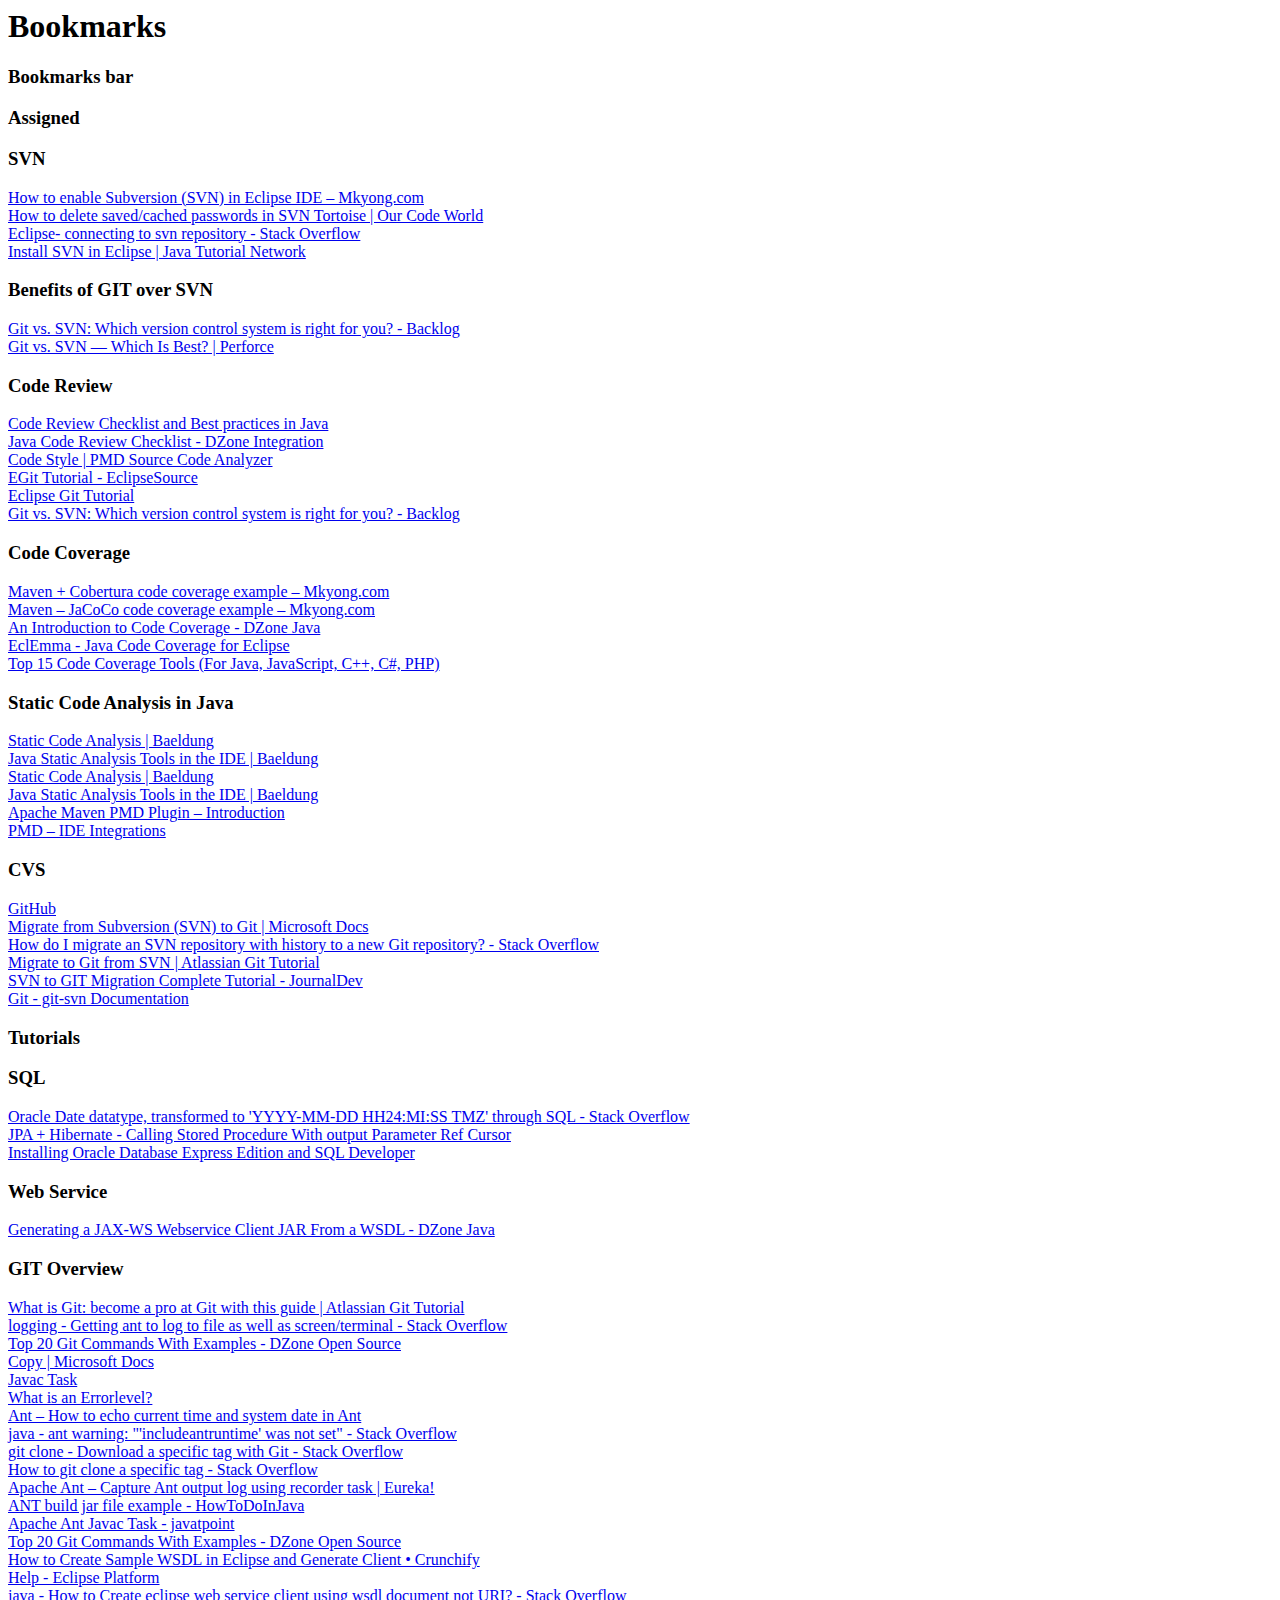
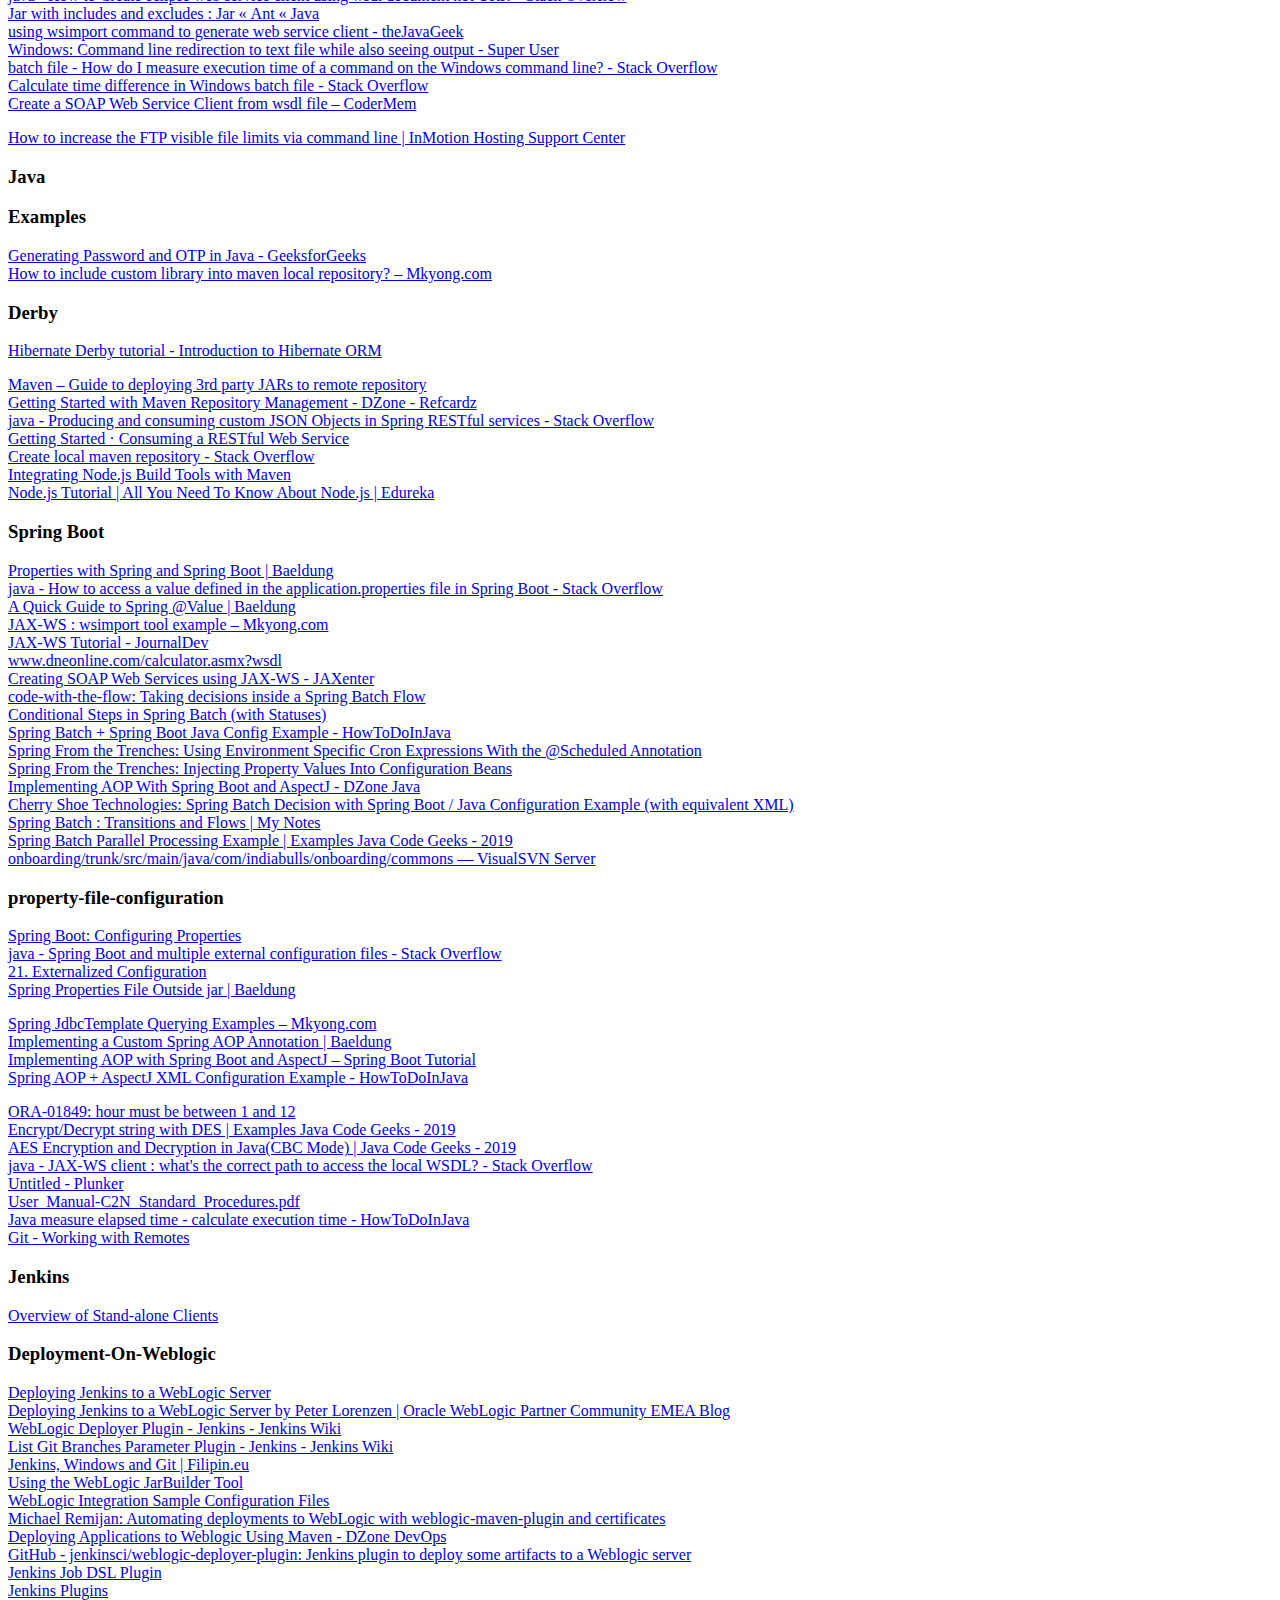
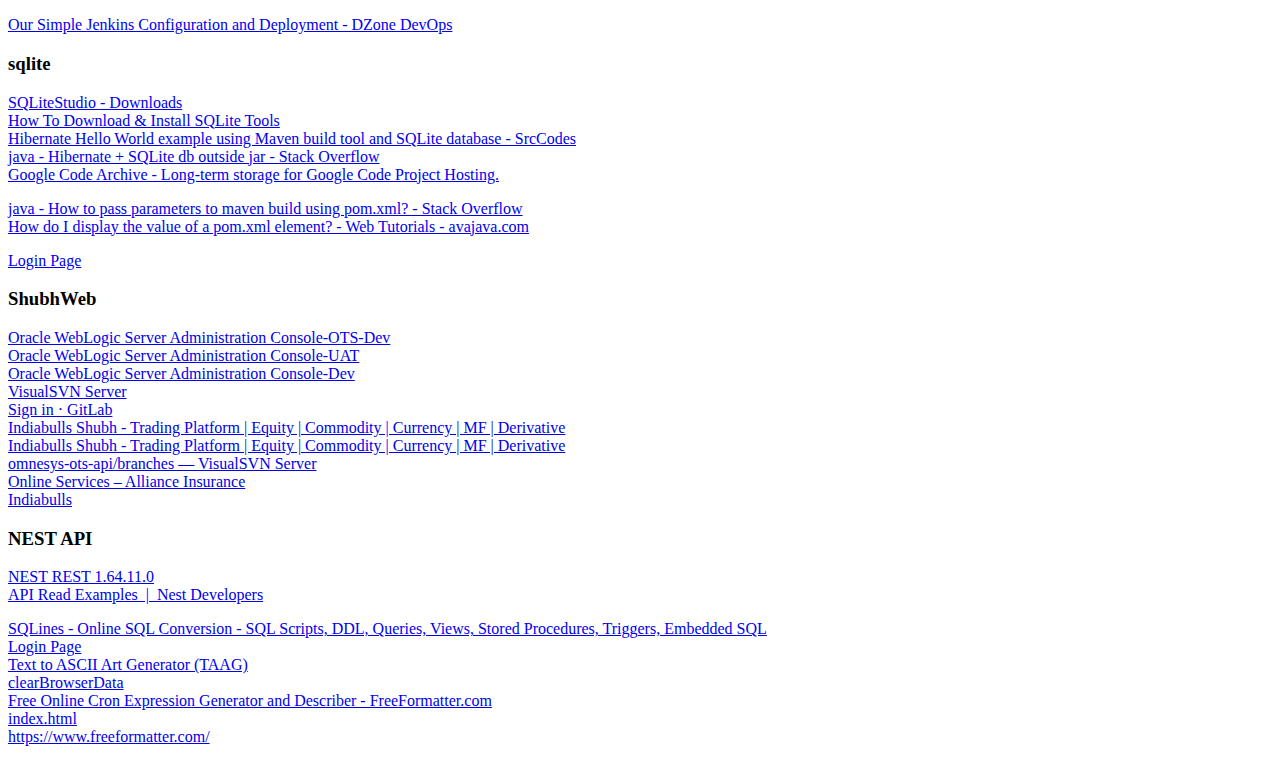
<file: bookmarks/bookmarks_1_6_20.html>
<!DOCTYPE NETSCAPE-Bookmark-file-1>
<!-- This is an automatically generated file.
     It will be read and overwritten.
     DO NOT EDIT! -->
<META HTTP-EQUIV="Content-Type" CONTENT="text/html; charset=UTF-8">
<TITLE>Bookmarks</TITLE>
<H1>Bookmarks</H1>
<DL><p>
    <DT><H3 ADD_DATE="1570783568" LAST_MODIFIED="1578303330" PERSONAL_TOOLBAR_FOLDER="true">Bookmarks bar</H3>
    <DL><p>
        <DT><H3 ADD_DATE="1570794021" LAST_MODIFIED="1573805429">Assigned</H3>
        <DL><p>
            <DT><H3 ADD_DATE="1571131934" LAST_MODIFIED="1571754646">SVN</H3>
            <DL><p>
                <DT><A HREF="https://www.mkyong.com/eclipse/how-to-enable-subversion-svn-in-eclipse-ide/" ADD_DATE="1571131916" ICON="[data-uri]">How to enable Subversion (SVN) in Eclipse IDE – Mkyong.com</A>
                <DT><A HREF="https://ourcodeworld.com/articles/read/725/how-to-delete-saved-cached-passwords-in-svn-tortoise" ADD_DATE="1571390346" ICON="[data-uri]">How to delete saved/cached passwords in SVN Tortoise | Our Code World</A>
                <DT><A HREF="https://stackoverflow.com/questions/15300216/eclipse-connecting-to-svn-repository" ADD_DATE="1571220490" ICON="[data-uri]">Eclipse- connecting to svn repository - Stack Overflow</A>
                <DT><A HREF="https://javatutorial.net/install-svn-eclipse" ADD_DATE="1571220474" ICON="[data-uri]">Install SVN in Eclipse | Java Tutorial Network</A>
                <DT><H3 ADD_DATE="1571754646" LAST_MODIFIED="1571815194">Benefits of GIT over SVN</H3>
                <DL><p>
                    <DT><A HREF="https://backlog.com/blog/git-vs-svn-version-control-system/" ADD_DATE="1571815194" ICON="[data-uri]">Git vs. SVN: Which version control system is right for you? - Backlog</A>
                    <DT><A HREF="https://www.perforce.com/blog/vcs/git-vs-svn-what-difference" ADD_DATE="1571754653" ICON="[data-uri]">Git vs. SVN — Which Is Best? | Perforce</A>
                </DL><p>
            </DL><p>
            <DT><H3 ADD_DATE="1571293180" LAST_MODIFIED="1571815170">Code Review</H3>
            <DL><p>
                <DT><A HREF="https://javarevisited.blogspot.com/2011/09/code-review-checklist-best-practice.html" ADD_DATE="1571381063" ICON="[data-uri]">Code Review Checklist and Best practices in Java</A>
                <DT><A HREF="https://dzone.com/articles/java-code-review-checklist" ADD_DATE="1571293191" ICON="[data-uri]">Java Code Review Checklist - DZone Integration</A>
                <DT><A HREF="https://pmd.github.io/pmd-6.18.0/pmd_rules_java_codestyle.html#methodargumentcouldbefinal" ADD_DATE="1571813500" ICON="[data-uri]">Code Style | PMD Source Code Analyzer</A>
                <DT><A HREF="https://eclipsesource.com/blogs/tutorials/egit-tutorial/" ADD_DATE="1571815121" ICON="[data-uri]">EGit Tutorial - EclipseSource</A>
                <DT><A HREF="https://www.vogella.com/tutorials/EclipseGit/article.html" ADD_DATE="1571815139" ICON="[data-uri]">Eclipse Git Tutorial</A>
                <DT><A HREF="https://backlog.com/blog/git-vs-svn-version-control-system/" ADD_DATE="1571815170" ICON="[data-uri]">Git vs. SVN: Which version control system is right for you? - Backlog</A>
                <DT><H3 ADD_DATE="1571726371" LAST_MODIFIED="1571727771">Code Coverage</H3>
                <DL><p>
                    <DT><A HREF="https://www.mkyong.com/qa/maven-cobertura-code-coverage-example/" ADD_DATE="1571727758" ICON="[data-uri]">Maven + Cobertura code coverage example – Mkyong.com</A>
                    <DT><A HREF="https://www.mkyong.com/maven/maven-jacoco-code-coverage-example/" ADD_DATE="1571726353" ICON="[data-uri]">Maven – JaCoCo code coverage example – Mkyong.com</A>
                    <DT><A HREF="https://dzone.com/articles/an-introduction-to-code-coverage" ADD_DATE="1571726829" ICON="[data-uri]">An Introduction to Code Coverage - DZone Java</A>
                    <DT><A HREF="https://www.eclemma.org/" ADD_DATE="1571727078" ICON="[data-uri]">EclEmma - Java Code Coverage for Eclipse</A>
                    <DT><A HREF="https://www.softwaretestinghelp.com/code-coverage-tools/" ADD_DATE="1571727171" ICON="[data-uri]">Top 15 Code Coverage Tools (For Java, JavaScript, C++, C#, PHP)</A>
                </DL><p>
                <DT><H3 ADD_DATE="1571742155" LAST_MODIFIED="1571745743">Static Code Analysis in Java</H3>
                <DL><p>
                    <DT><A HREF="https://www.baeldung.com/java-static-code-analysis-tutorial" ADD_DATE="1571742173" ICON="[data-uri]">Static Code Analysis | Baeldung</A>
                    <DT><A HREF="https://www.baeldung.com/java-static-analysis-tools" ADD_DATE="1571742421" ICON="[data-uri]">Java Static Analysis Tools in the IDE | Baeldung</A>
                    <DT><A HREF="https://www.baeldung.com/java-static-code-analysis-tutorial" ADD_DATE="1571744869" ICON="[data-uri]">Static Code Analysis | Baeldung</A>
                    <DT><A HREF="https://www.baeldung.com/java-static-analysis-tools" ADD_DATE="1571744995" ICON="[data-uri]">Java Static Analysis Tools in the IDE | Baeldung</A>
                    <DT><A HREF="https://maven.apache.org/plugins/maven-pmd-plugin/" ADD_DATE="1571745743" ICON="[data-uri]">Apache Maven PMD Plugin – Introduction</A>
                    <DT><A HREF="https://pmd.github.io/pmd-5.8.1/usage/integrations.html#Eclipse" ADD_DATE="1571745005">PMD – IDE Integrations</A>
                </DL><p>
            </DL><p>
            <DT><H3 ADD_DATE="1571295761" LAST_MODIFIED="1571295930">CVS</H3>
            <DL><p>
                <DT><A HREF="https://github.com/" ADD_DATE="1570794025" ICON="[data-uri]">GitHub</A>
                <DT><A HREF="https://docs.microsoft.com/en-us/azure/devops/repos/git/perform-migration-from-svn-to-git?view=azure-devops" ADD_DATE="1571295819" ICON="[data-uri]">Migrate from Subversion (SVN) to Git | Microsoft Docs</A>
                <DT><A HREF="https://stackoverflow.com/questions/79165/how-do-i-migrate-an-svn-repository-with-history-to-a-new-git-repository" ADD_DATE="1571295930" ICON="[data-uri]">How do I migrate an SVN repository with history to a new Git repository? - Stack Overflow</A>
                <DT><A HREF="https://www.atlassian.com/git/tutorials/migrating-overview" ADD_DATE="1571295748" ICON="[data-uri]">Migrate to Git from SVN | Atlassian Git Tutorial</A>
                <DT><A HREF="https://www.journaldev.com/10618/svn-to-git-migration-complete-tutorial" ADD_DATE="1571295915" ICON="[data-uri]">SVN to GIT Migration Complete Tutorial - JournalDev</A>
                <DT><A HREF="https://git-scm.com/docs/git-svn" ADD_DATE="1571295923" ICON="[data-uri]">Git - git-svn Documentation</A>
            </DL><p>
            <DT><H3 ADD_DATE="1571727903" LAST_MODIFIED="1571744908">Tutorials</H3>
            <DL><p>
                <DT><H3 ADD_DATE="1571727882" LAST_MODIFIED="1576744089">SQL</H3>
                <DL><p>
                    <DT><A HREF="https://stackoverflow.com/questions/15833030/oracle-date-datatype-transformed-to-yyyy-mm-dd-hh24miss-tmz-through-sql" ADD_DATE="1571727887" ICON="[data-uri]">Oracle Date datatype, transformed to &#39;YYYY-MM-DD HH24:MI:SS TMZ&#39; through SQL - Stack Overflow</A>
                    <DT><A HREF="https://www.logicbig.com/tutorials/java-ee-tutorial/jpa/stored-procedure-with-ref-cursor.html" ADD_DATE="1576242771" ICON="[data-uri]">JPA + Hibernate - Calling Stored Procedure With output Parameter Ref Cursor</A>
                    <DT><A HREF="https://www.logicbig.com/how-to/database/oracle-express-install.html" ADD_DATE="1576242756" ICON="[data-uri]">Installing Oracle Database Express Edition and SQL Developer</A>
                </DL><p>
                <DT><H3 ADD_DATE="1571744908" LAST_MODIFIED="1571744921">Web Service</H3>
                <DL><p>
                    <DT><A HREF="https://dzone.com/articles/golden-rules-and-descriptive-steps-of-generating-j" ADD_DATE="1571744921" ICON="[data-uri]">Generating a JAX-WS Webservice Client JAR From a WSDL - DZone Java</A>
                </DL><p>
            </DL><p>
            <DT><H3 ADD_DATE="1571902947" LAST_MODIFIED="1572507465">GIT Overview</H3>
            <DL><p>
                <DT><A HREF="https://www.atlassian.com/git/tutorials/what-is-git" ADD_DATE="1571902957" ICON="[data-uri]">What is Git: become a pro at Git with this guide | Atlassian Git Tutorial</A>
                <DT><A HREF="https://stackoverflow.com/questions/2595538/getting-ant-to-log-to-file-as-well-as-screen-terminal" ADD_DATE="1571917982" ICON="[data-uri]">logging - Getting ant to log to file as well as screen/terminal - Stack Overflow</A>
                <DT><A HREF="https://dzone.com/articles/top-20-git-commands-with-examples" ADD_DATE="1571981165" ICON="[data-uri]">Top 20 Git Commands With Examples - DZone Open Source</A>
                <DT><A HREF="https://docs.microsoft.com/en-us/previous-versions/windows/it-pro/windows-xp/bb490886(v=technet.10)?redirectedfrom=MSDN" ADD_DATE="1572500045" ICON="[data-uri]">Copy | Microsoft Docs</A>
                <DT><A HREF="http://ant.apache.org/manual/Tasks/javac.html" ADD_DATE="1571992572" ICON="[data-uri]">Javac Task</A>
                <DT><A HREF="https://www.computerhope.com/jargon/e/erroleve.htm" ADD_DATE="1572505812" ICON="[data-uri]">What is an Errorlevel?</A>
                <DT><A HREF="http://asjava.com/ant/ant-how-to-echo-current-time-and-system-date-in-ant/" ADD_DATE="1571923215" ICON="[data-uri]">Ant – How to echo current time and system date in Ant</A>
                <DT><A HREF="https://stackoverflow.com/questions/5103384/ant-warning-includeantruntime-was-not-set" ADD_DATE="1571919578" ICON="[data-uri]">java - ant warning: &quot;&#39;includeantruntime&#39; was not set&quot; - Stack Overflow</A>
                <DT><A HREF="https://stackoverflow.com/questions/791959/download-a-specific-tag-with-git" ADD_DATE="1571923770" ICON="[data-uri]">git clone - Download a specific tag with Git - Stack Overflow</A>
                <DT><A HREF="https://stackoverflow.com/questions/20280726/how-to-git-clone-a-specific-tag/24102558" ADD_DATE="1571923777" ICON="[data-uri]">How to git clone a specific tag - Stack Overflow</A>
                <DT><A HREF="https://eureka.ykyuen.info/2014/01/06/apache-ant-capture-ant-output-log-using-recorder-task/" ADD_DATE="1571919210" ICON="[data-uri]">Apache Ant – Capture Ant output log using recorder task | Eureka!</A>
                <DT><A HREF="https://howtodoinjava.com/ant/ant-build-jar-file-example/" ADD_DATE="1571917150" ICON="[data-uri]">ANT build jar file example - HowToDoInJava</A>
                <DT><A HREF="https://www.javatpoint.com/apache-ant-javac-task" ADD_DATE="1571928034" ICON="[data-uri]">Apache Ant Javac Task - javatpoint</A>
                <DT><A HREF="https://dzone.com/articles/top-20-git-commands-with-examples" ADD_DATE="1571999655" ICON="[data-uri]">Top 20 Git Commands With Examples - DZone Open Source</A>
                <DT><A HREF="https://crunchify.com/create-sample-wsdl-in-eclipse-and-generate-client/" ADD_DATE="1571999682" ICON="[data-uri]">How to Create Sample WSDL in Eclipse and Generate Client • Crunchify</A>
                <DT><A HREF="https://help.eclipse.org/kepler/index.jsp?topic=%2Forg.eclipse.jst.ws.cxf.doc.user%2Ftasks%2Fcreate_client.html" ADD_DATE="1571999694" ICON="[data-uri]">Help - Eclipse Platform</A>
                <DT><A HREF="https://stackoverflow.com/questions/36114659/how-to-create-eclipse-web-service-client-using-wsdl-document-not-uri" ADD_DATE="1571999708" ICON="[data-uri]">java - How to Create eclipse web service client using wsdl document not URI? - Stack Overflow</A>
                <DT><A HREF="http://www.java2s.com/Code/Java/Ant/Jarwithincludesandexcludes.htm" ADD_DATE="1571984772" ICON="[data-uri]">Jar with includes and excludes : Jar « Ant « Java</A>
                <DT><A HREF="http://www.thejavageek.com/2015/01/28/using-wsimport-command-generate-web-service-client/" ADD_DATE="1571999754" ICON="[data-uri]">using wsimport command to generate web service client - theJavaGeek</A>
                <DT><A HREF="https://superuser.com/questions/278115/windows-command-line-redirection-to-text-file-while-also-seeing-output" ADD_DATE="1572005074" ICON="[data-uri]">Windows: Command line redirection to text file while also seeing output - Super User</A>
                <DT><A HREF="https://stackoverflow.com/questions/673523/how-do-i-measure-execution-time-of-a-command-on-the-windows-command-line" ADD_DATE="1572506640" ICON="[data-uri]">batch file - How do I measure execution time of a command on the Windows command line? - Stack Overflow</A>
                <DT><A HREF="https://stackoverflow.com/questions/9922498/calculate-time-difference-in-windows-batch-file" ADD_DATE="1572507465" ICON="[data-uri]">Calculate time difference in Windows batch file - Stack Overflow</A>
                <DT><A HREF="http://codermem.com/web-services/jax-ws/create-a-soap-web-service-client-from-wsdl-file/" ADD_DATE="1571999737" ICON="[data-uri]">Create a SOAP Web Service Client from wsdl file – CoderMem</A>
            </DL><p>
            <DT><A HREF="https://www.inmotionhosting.com/support/website/general-server-setup/incrrease-file-display-limit" ADD_DATE="1571307669" ICON="[data-uri]">How to increase the FTP visible file limits via command line | InMotion Hosting Support Center</A>
            <DT><H3 ADD_DATE="1572240681" LAST_MODIFIED="1572240692">Java</H3>
            <DL><p>
                <DT><H3 ADD_DATE="1572240692" LAST_MODIFIED="1578060644">Examples</H3>
                <DL><p>
                    <DT><A HREF="https://www.geeksforgeeks.org/generating-password-otp-java/" ADD_DATE="1572240699" ICON="[data-uri]">Generating Password and OTP in Java - GeeksforGeeks</A>
                    <DT><A HREF="https://www.mkyong.com/maven/how-to-include-library-manully-into-maven-local-repository/" ADD_DATE="1572595278" ICON="[data-uri]">How to include custom library into maven local repository? – Mkyong.com</A>
                    <DT><H3 ADD_DATE="1572598522" LAST_MODIFIED="1572598531">Derby</H3>
                    <DL><p>
                        <DT><A HREF="http://zetcode.com/db/hibernatederby/" ADD_DATE="1572598510" ICON="[data-uri]">Hibernate Derby tutorial - Introduction to Hibernate ORM</A>
                    </DL><p>
                    <DT><A HREF="https://maven.apache.org/guides/mini/guide-3rd-party-jars-remote.html" ADD_DATE="1573033625" ICON="[data-uri]">Maven – Guide to deploying 3rd party JARs to remote repository</A>
                    <DT><A HREF="https://dzone.com/refcardz/getting-started-repository?chapter=1" ADD_DATE="1573033961" ICON="[data-uri]">Getting Started with Maven Repository Management - DZone - Refcardz</A>
                    <DT><A HREF="https://stackoverflow.com/questions/26115076/producing-and-consuming-custom-json-objects-in-spring-restful-services" ADD_DATE="1573037182" ICON="[data-uri]">java - Producing and consuming custom JSON Objects in Spring RESTful services - Stack Overflow</A>
                    <DT><A HREF="https://spring.io/guides/gs/consuming-rest/#initial" ADD_DATE="1573026499" ICON="[data-uri]">Getting Started · Consuming a RESTful Web Service</A>
                    <DT><A HREF="https://stackoverflow.com/questions/13834141/create-local-maven-repository" ADD_DATE="1573051285" ICON="[data-uri]">Create local maven repository - Stack Overflow</A>
                    <DT><A HREF="https://auth0.com/blog/integrating-node-dot-js-build-tools-with-maven/" ADD_DATE="1573051362" ICON="[data-uri]">Integrating Node.js Build Tools with Maven</A>
                    <DT><A HREF="https://www.edureka.co/blog/nodejs-tutorial/" ADD_DATE="1573805332" ICON="[data-uri]">Node.js Tutorial | All You Need To Know About Node.js | Edureka</A>
                    <DT><H3 ADD_DATE="1574147303" LAST_MODIFIED="1578060640">Spring Boot</H3>
                    <DL><p>
                        <DT><A HREF="https://www.baeldung.com/properties-with-spring" ADD_DATE="1574147264" ICON="[data-uri]">Properties with Spring and Spring Boot | Baeldung</A>
                        <DT><A HREF="https://stackoverflow.com/questions/30528255/how-to-access-a-value-defined-in-the-application-properties-file-in-spring-boot" ADD_DATE="1574147542" ICON="[data-uri]">java - How to access a value defined in the application.properties file in Spring Boot - Stack Overflow</A>
                        <DT><A HREF="https://www.baeldung.com/spring-value-annotation" ADD_DATE="1574147756" ICON="[data-uri]">A Quick Guide to Spring @Value | Baeldung</A>
                        <DT><A HREF="https://www.mkyong.com/webservices/jax-ws/jax-ws-wsimport-tool-example/" ADD_DATE="1574231562" ICON="[data-uri]">JAX-WS : wsimport tool example – Mkyong.com</A>
                        <DT><A HREF="https://www.journaldev.com/9123/jax-ws-tutorial" ADD_DATE="1574233015" ICON="[data-uri]">JAX-WS Tutorial - JournalDev</A>
                        <DT><A HREF="http://www.dneonline.com/calculator.asmx?wsdl" ADD_DATE="1574238373">www.dneonline.com/calculator.asmx?wsdl</A>
                        <DT><A HREF="https://jaxenter.com/creating-soap-web-services-using-jax-ws-117689.html" ADD_DATE="1574238399" ICON="[data-uri]">Creating SOAP Web Services using JAX-WS - JAXenter</A>
                        <DT><A HREF="http://code-flow-hjbello.blogspot.com/2017/03/taking-decissions-inside-spring-batch.html" ADD_DATE="1574327493" ICON="[data-uri]">code-with-the-flow: Taking decisions inside a Spring Batch Flow</A>
                        <DT><A HREF="http://www.learn-it-with-examples.com/development/java/spring-framework/spring-batch-conditional-steps-statuses.html" ADD_DATE="1574404784" ICON="[data-uri]">Conditional Steps in Spring Batch (with Statuses)</A>
                        <DT><A HREF="https://howtodoinjava.com/spring-batch/java-config-multiple-steps/" ADD_DATE="1574425558" ICON="[data-uri]">Spring Batch + Spring Boot Java Config Example - HowToDoInJava</A>
                        <DT><A HREF="https://www.petrikainulainen.net/programming/spring-framework/spring-from-the-trenches-using-environment-specific-cron-expressions-with-the-scheduled-annotation/" ADD_DATE="1574425686" ICON="[data-uri]">Spring From the Trenches: Using Environment Specific Cron Expressions With the @Scheduled Annotation</A>
                        <DT><A HREF="https://www.petrikainulainen.net/programming/spring-framework/spring-from-the-trenches-injecting-property-values-into-configuration-beans/" ADD_DATE="1574425710" ICON="[data-uri]">Spring From the Trenches: Injecting Property Values Into Configuration Beans</A>
                        <DT><A HREF="https://dzone.com/articles/implementing-aop-with-spring-boot-and-aspectj" ADD_DATE="1574425729" ICON="[data-uri]">Implementing AOP With Spring Boot and AspectJ - DZone Java</A>
                        <DT><A HREF="https://www.cherryshoetech.com/2017/10/spring-batch-decision-with-spring-boot.html" ADD_DATE="1574426652" ICON="[data-uri]">Cherry Shoe Technologies: Spring Batch Decision with Spring Boot / Java Configuration Example (with equivalent XML)</A>
                        <DT><A HREF="https://djcodes.wordpress.com/spring-batch-transitions-and-flows/" ADD_DATE="1574433190" ICON="[data-uri]">Spring Batch : Transitions and Flows | My Notes</A>
                        <DT><A HREF="https://examples.javacodegeeks.com/enterprise-java/spring/batch/spring-batch-parallel-processing-example/" ADD_DATE="1574433478" ICON="[data-uri]">Spring Batch Parallel Processing Example | Examples Java Code Geeks - 2019</A>
                        <DT><A HREF="https://172.25.219.60:8443/!/#onboarding/view/head/trunk/src/main/java/com/indiabulls/onboarding/commons" ADD_DATE="1574673905" ICON="[data-uri]">onboarding/trunk/src/main/java/com/indiabulls/onboarding/commons — VisualSVN Server</A>
                        <DT><H3 ADD_DATE="1574934294" LAST_MODIFIED="1574934310">property-file-configuration</H3>
                        <DL><p>
                            <DT><A HREF="https://stackabuse.com/spring-boot-configuring-properties/" ADD_DATE="1574934255" ICON="[data-uri]">Spring Boot: Configuring Properties</A>
                            <DT><A HREF="https://stackoverflow.com/questions/25855795/spring-boot-and-multiple-external-configuration-files" ADD_DATE="1574934299" ICON="[data-uri]">java - Spring Boot and multiple external configuration files - Stack Overflow</A>
                            <DT><A HREF="https://docs.spring.io/spring-boot/docs/1.0.1.RELEASE/reference/html/boot-features-external-config.html" ADD_DATE="1574934305" ICON="[data-uri]">21. Externalized Configuration</A>
                            <DT><A HREF="https://www.baeldung.com/spring-properties-file-outside-jar" ADD_DATE="1574934310" ICON="[data-uri]">Spring Properties File Outside jar | Baeldung</A>
                        </DL><p>
                        <DT><A HREF="https://www.mkyong.com/spring/spring-jdbctemplate-querying-examples/" ADD_DATE="1575363991" ICON="[data-uri]">Spring JdbcTemplate Querying Examples – Mkyong.com</A>
                        <DT><A HREF="https://www.baeldung.com/spring-aop-annotation" ADD_DATE="1576744099" ICON="[data-uri]">Implementing a Custom Spring AOP Annotation | Baeldung</A>
                        <DT><A HREF="https://www.springboottutorial.com/spring-boot-and-aop-with-spring-boot-starter-aop" ADD_DATE="1576744756" ICON="[data-uri]">Implementing AOP with Spring Boot and AspectJ – Spring Boot Tutorial</A>
                        <DT><A HREF="https://howtodoinjava.com/spring-aop/spring-aop-aspectj-xml-configuration-example/" ADD_DATE="1578051556" ICON="[data-uri]">Spring AOP + AspectJ XML Configuration Example - HowToDoInJava</A>
                    </DL><p>
                    <DT><A HREF="https://www.ibm.com/support/pages/ora-01849-hour-must-be-between-1-and-12" ADD_DATE="1574256266" ICON="[data-uri]">ORA-01849: hour must be between 1 and 12</A>
                    <DT><A HREF="https://examples.javacodegeeks.com/core-java/crypto/encrypt-decrypt-string-with-des/" ADD_DATE="1574414523" ICON="[data-uri]">Encrypt/Decrypt string with DES | Examples Java Code Geeks - 2019</A>
                    <DT><A HREF="https://www.javacodegeeks.com/2018/03/aes-encryption-and-decryption-in-javacbc-mode.html" ADD_DATE="1574425354" ICON="[data-uri]">AES Encryption and Decryption in Java(CBC Mode) | Java Code Geeks - 2019</A>
                    <DT><A HREF="https://stackoverflow.com/questions/4163586/jax-ws-client-whats-the-correct-path-to-access-the-local-wsdl" ADD_DATE="1574425582">java - JAX-WS client : what&#39;s the correct path to access the local WSDL? - Stack Overflow</A>
                    <DT><A HREF="http://embed.plnkr.co/b5EbkTXabBsumaIKA9v4/" ADD_DATE="1574847579" ICON="[data-uri]">Untitled - Plunker</A>
                    <DT><A HREF="https://www.connect2nse.com/docs/User_Manual-C2N_Standard_Procedures.pdf" ADD_DATE="1574753438">User_Manual-C2N_Standard_Procedures.pdf</A>
                    <DT><A HREF="https://howtodoinjava.com/java/date-time/execution-elapsed-time/" ADD_DATE="1576744089" ICON="[data-uri]">Java measure elapsed time - calculate execution time - HowToDoInJava</A>
                    <DT><A HREF="https://git-scm.com/book/en/v2/Git-Basics-Working-with-Remotes" ADD_DATE="1578060640" ICON="[data-uri]">Git - Working with Remotes</A>
                </DL><p>
            </DL><p>
            <DT><H3 ADD_DATE="1572326224" LAST_MODIFIED="1572441585">Jenkins</H3>
            <DL><p>
                <DT><A HREF="https://docs.oracle.com/middleware/1213/wls/SACLT/basics.htm#SACLT124" ADD_DATE="1572342849" ICON="[data-uri]">Overview of Stand-alone Clients</A>
                <DT><H3 ADD_DATE="1572326255" LAST_MODIFIED="1572347948">Deployment-On-Weblogic</H3>
                <DL><p>
                    <DT><A HREF="https://theheat.dk/blog/?p=1930#os" ADD_DATE="1572326769" ICON="[data-uri]">Deploying Jenkins to a WebLogic Server</A>
                    <DT><A HREF="https://blogs.oracle.com/emeapartnerweblogic/deploying-jenkins-to-a-weblogic-server-by-peter-lorenzen" ADD_DATE="1572326779" ICON="[data-uri]">Deploying Jenkins to a WebLogic Server by Peter Lorenzen | Oracle WebLogic Partner Community EMEA Blog</A>
                    <DT><A HREF="https://wiki.jenkins.io/display/JENKINS/WebLogic+Deployer+Plugin" ADD_DATE="1572326786" ICON="[data-uri]">WebLogic Deployer Plugin - Jenkins - Jenkins Wiki</A>
                    <DT><A HREF="https://wiki.jenkins.io/display/JENKINS/List+Git+Branches+Parameter+Plugin" ADD_DATE="1572328303" ICON="[data-uri]">List Git Branches Parameter Plugin - Jenkins - Jenkins Wiki</A>
                    <DT><A HREF="https://filipin.eu/jenkins-windows-and-git" ADD_DATE="1572332707" ICON="[data-uri]">Jenkins, Windows and Git | Filipin.eu</A>
                    <DT><A HREF="https://docs.oracle.com/cd/E12840_01/wls/docs103/client/jarbuilder.html" ADD_DATE="1572342622" ICON="[data-uri]">Using the WebLogic JarBuilder Tool</A>
                    <DT><A HREF="https://docs.oracle.com/cd/E13214_01/wlintegration/v2_1/config/samplcfg.htm" ADD_DATE="1572346488" ICON="[data-uri]">WebLogic Integration Sample Configuration Files</A>
                    <DT><A HREF="http://mjremijan.blogspot.com/2016/08/automating-deployments-to-weblogic-with.html" ADD_DATE="1572346687" ICON="[data-uri]">Michael Remijan: Automating deployments to WebLogic with weblogic-maven-plugin and certificates</A>
                    <DT><A HREF="https://dzone.com/articles/deploying-applications" ADD_DATE="1572346877" ICON="[data-uri]">Deploying Applications to Weblogic Using Maven - DZone DevOps</A>
                    <DT><A HREF="https://github.com/jenkinsci/weblogic-deployer-plugin" ADD_DATE="1572346944" ICON="[data-uri]">GitHub - jenkinsci/weblogic-deployer-plugin: Jenkins plugin to deploy some artifacts to a Weblogic server</A>
                    <DT><A HREF="https://jenkinsci.github.io/job-dsl-plugin/#method/javaposse.jobdsl.dsl.helpers.publisher.MavenPublisherContext.deployToWeblogic" ADD_DATE="1572347022">Jenkins Job DSL Plugin</A>
                    <DT><A HREF="https://plugins.jenkins.io/weblogic-deployer-plugin" ADD_DATE="1572347942" ICON="[data-uri]">Jenkins Plugins</A>
                </DL><p>
                <DT><A HREF="https://dzone.com/articles/our-simple-jenkins" ADD_DATE="1572346793" ICON="[data-uri]">Our Simple Jenkins Configuration and Deployment - DZone DevOps</A>
                <DT><H3 ADD_DATE="1572410980" LAST_MODIFIED="1572411250">sqlite</H3>
                <DL><p>
                    <DT><A HREF="https://sqlitestudio.pl/index.rvt?act=download" ADD_DATE="1572410986" ICON="[data-uri]">SQLiteStudio - Downloads</A>
                    <DT><A HREF="https://www.sqlitetutorial.net/download-install-sqlite/" ADD_DATE="1572410995" ICON="[data-uri]">How To Download &amp; Install SQLite Tools</A>
                    <DT><A HREF="http://www.srccodes.com/p/article/7/Annotation-based-Hibernate-Hello-World-example-using-Maven-build-tool-and-SQLite-database" ADD_DATE="1572411233" ICON="[data-uri]">Hibernate Hello World example using Maven build tool and SQLite database - SrcCodes</A>
                    <DT><A HREF="https://stackoverflow.com/questions/19807320/hibernate-sqlite-db-outside-jar" ADD_DATE="1572411240" ICON="[data-uri]">java - Hibernate + SQLite db outside jar - Stack Overflow</A>
                    <DT><A HREF="https://code.google.com/archive/p/hibernate-sqlite/" ADD_DATE="1572411250" ICON="[data-uri]">Google Code Archive - Long-term storage for Google Code Project Hosting.</A>
                </DL><p>
                <DT><A HREF="https://stackoverflow.com/questions/24206013/how-to-pass-parameters-to-maven-build-using-pom-xml" ADD_DATE="1572440362" ICON="[data-uri]">java - How to pass parameters to maven build using pom.xml? - Stack Overflow</A>
                <DT><A HREF="http://www.avajava.com/tutorials/lessons/how-do-i-display-the-value-of-a-pom-xml-element.html" ADD_DATE="1572441585" ICON="[data-uri]">How do I display the value of a pom.xml element? - Web Tutorials - avajava.com</A>
            </DL><p>
            <DT><A HREF="https://openinet.indiabulls.com/Login.aspx" ADD_DATE="1573805398">Login Page</A>
        </DL><p>
        <DT><H3 ADD_DATE="1571226399" LAST_MODIFIED="1578315575">ShubhWeb</H3>
        <DL><p>
            <DT><A HREF="http://172.25.219.145:7001/console/login/LoginForm.jsp" ADD_DATE="1571227484">Oracle WebLogic Server Administration Console-OTS-Dev</A>
            <DT><A HREF="http://172.25.219.93:7001/console/login/LoginForm.jsp" ADD_DATE="1578315575">Oracle WebLogic Server Administration Console-UAT</A>
            <DT><A HREF="http://172.25.219.49:7005/console/login/LoginForm.jsp" ADD_DATE="1573051334">Oracle WebLogic Server Administration Console-Dev</A>
            <DT><A HREF="https://172.25.219.60:8443/!/#" ADD_DATE="1571745037" ICON="[data-uri]">VisualSVN Server</A>
            <DT><A HREF="http://gitlab.indiabulls.com/users/sign_in" ADD_DATE="1571308409" ICON="[data-uri]">Sign in · GitLab</A>
            <DT><A HREF="http://localhost:3000/base/login" ADD_DATE="1571225615" ICON="[data-uri]">Indiabulls Shubh - Trading Platform | Equity | Commodity | Currency | MF | Derivative</A>
            <DT><A HREF="https://uatots.indiabulls.com/base/login" ADD_DATE="1571225609" ICON="[data-uri]">Indiabulls Shubh - Trading Platform | Equity | Commodity | Currency | MF | Derivative</A>
            <DT><A HREF="https://172.25.219.60:8443/!/#omnesys-ots-api/view/head/branches" ADD_DATE="1571381091" ICON="[data-uri]">omnesys-ots-api/branches — VisualSVN Server</A>
            <DT><A HREF="https://allianceinsurance.in/online-services/" ADD_DATE="1574916370" ICON="[data-uri]">Online Services – Alliance Insurance</A>
            <DT><A HREF="https://openinet.indiabulls.com/default.aspx" ADD_DATE="1572874208">Indiabulls</A>
            <DT><H3 ADD_DATE="1573044279" LAST_MODIFIED="1573044291">NEST API</H3>
            <DL><p>
                <DT><A HREF="file:///Y:/document1/document/RESTAPIDOC.html" ADD_DATE="1572960901">NEST REST 1.64.11.0</A>
                <DT><A HREF="https://developers.nest.com/guides/api/how-to-read-data" ADD_DATE="1573044291" ICON="[data-uri]">API Read Examples  |  Nest Developers</A>
            </DL><p>
        </DL><p>
        <DT><A HREF="http://www.sqlines.com/online" ADD_DATE="1572603872">SQLines - Online SQL Conversion - SQL Scripts, DDL, Queries, Views, Stored Procedures, Triggers, Embedded SQL</A>
        <DT><A HREF="https://openinet.indiabulls.com/Login.aspx" ADD_DATE="1573805433">Login Page</A>
        <DT><A HREF="http://patorjk.com/software/taag/#p=display&f=Graffiti&t=Type%20Something%20" ADD_DATE="1574425652">Text to ASCII Art Generator (TAAG)</A>
        <DT><A HREF="chrome://settings/clearBrowserData" ADD_DATE="1574690611" ICON="[data-uri]">clearBrowserData</A>
        <DT><A HREF="https://www.freeformatter.com/cron-expression-generator-quartz.html" ADD_DATE="1574938861" ICON="[data-uri]">Free Online Cron Expression Generator and Describer - FreeFormatter.com</A>
        <DT><A HREF="http://127.0.0.1:8080/my-pages/index.html" ADD_DATE="1578029648" ICON="[data-uri]">index.html</A>
        <DT><A HREF="http://freeformatter.com/" ADD_DATE="1578303330">https://www.freeformatter.com/</A>
    </DL><p>
</DL><p>
</file>
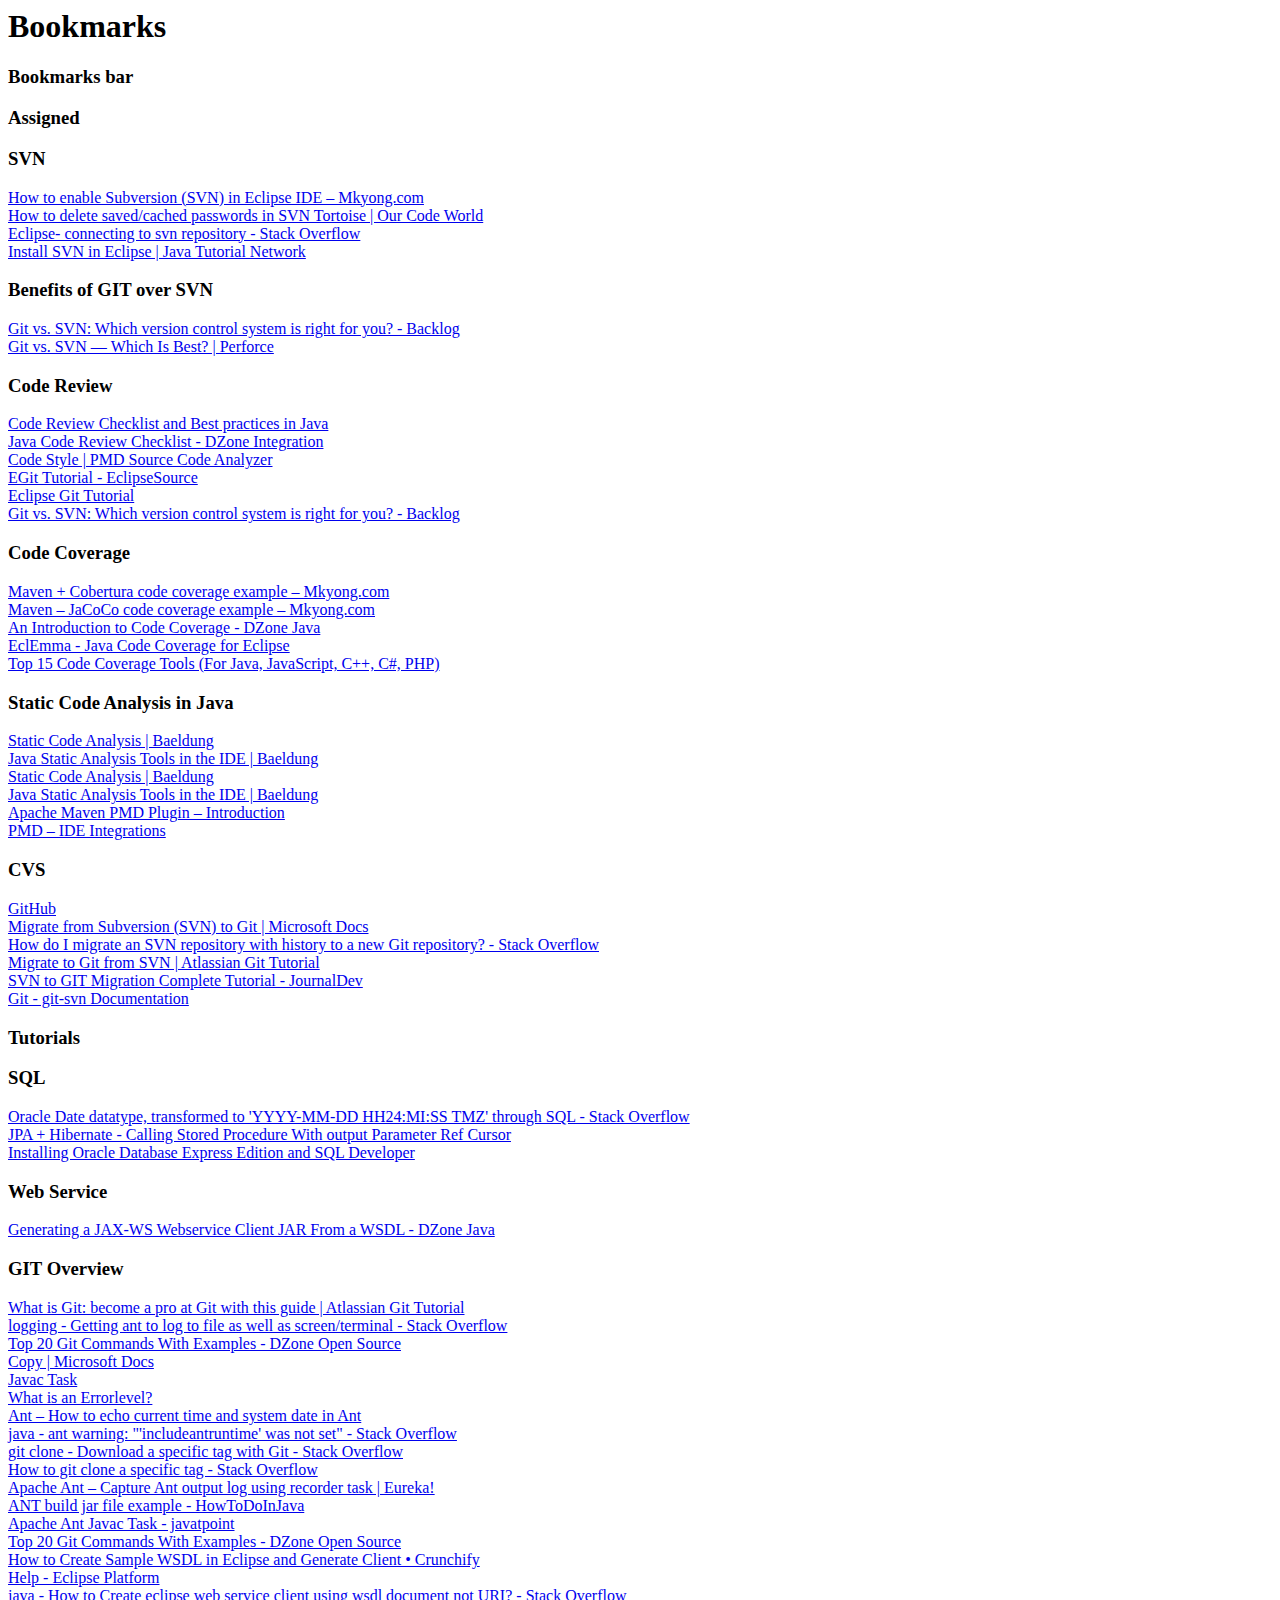
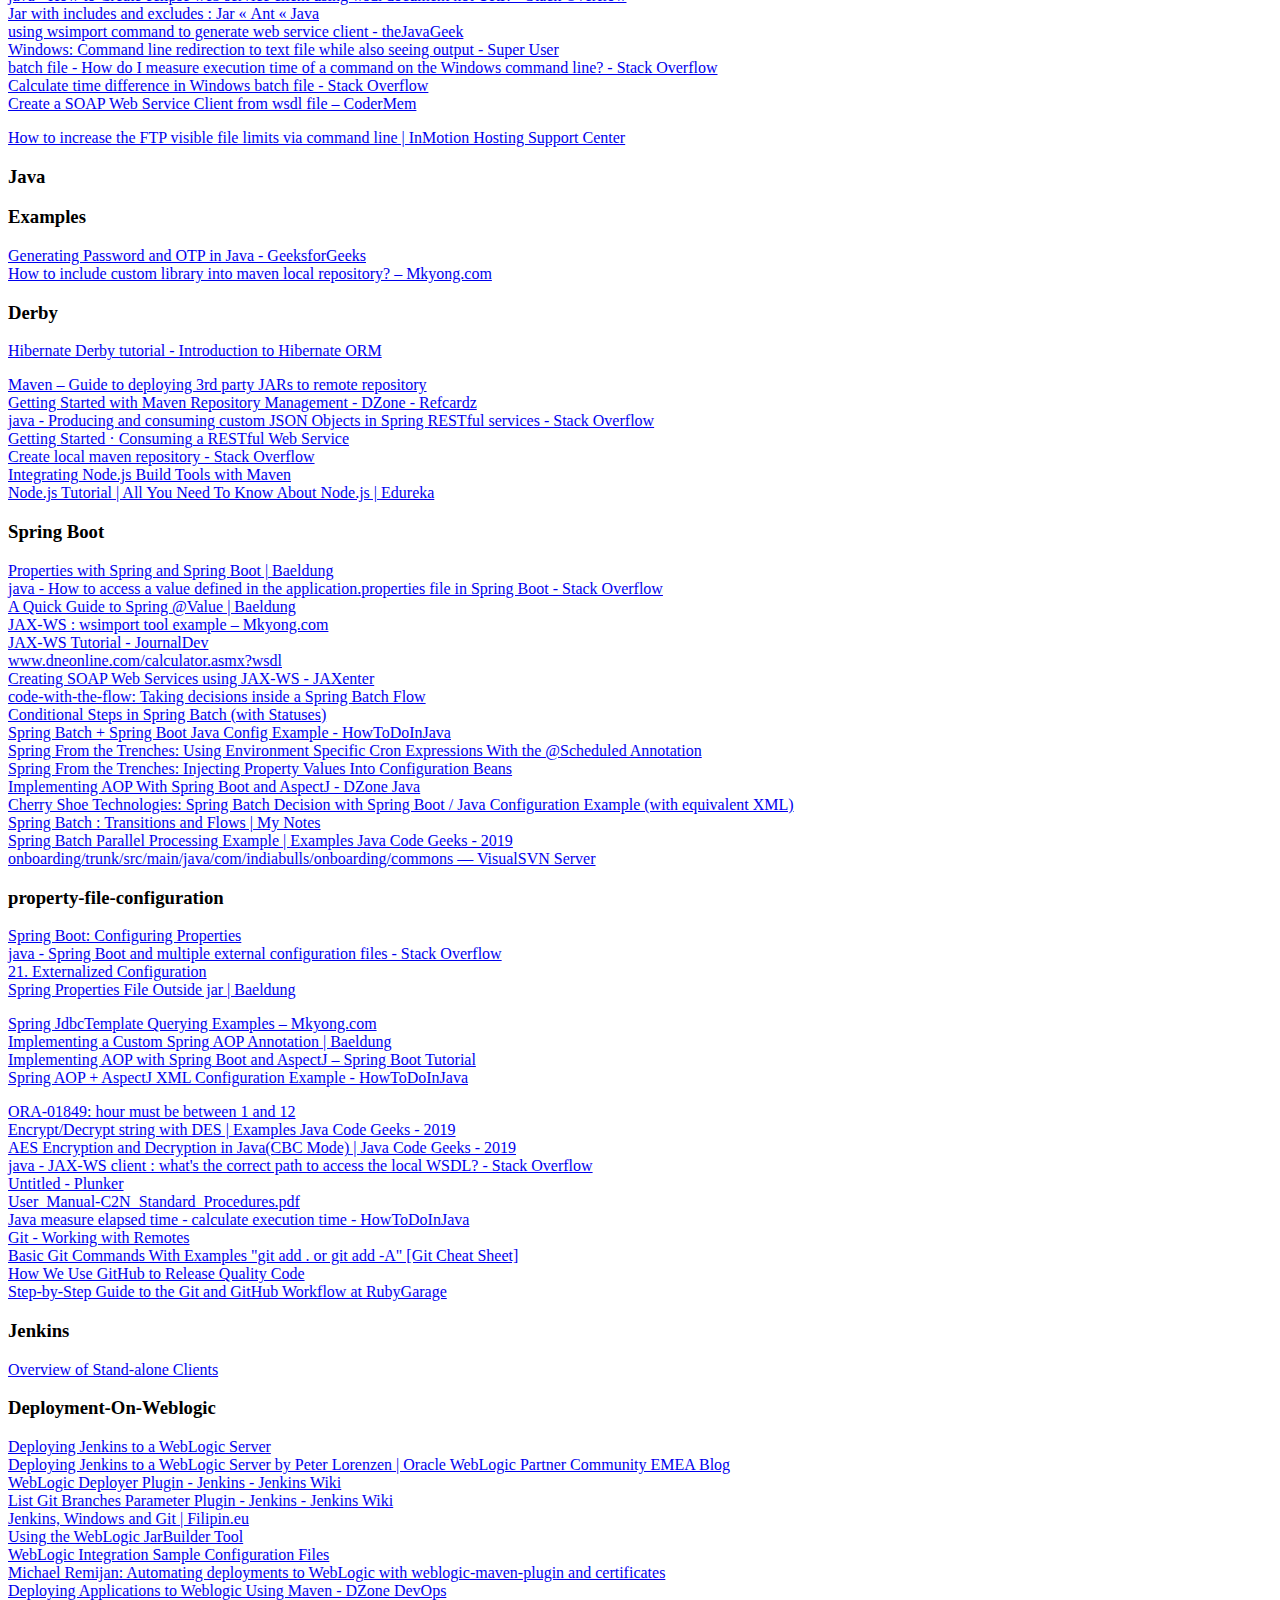
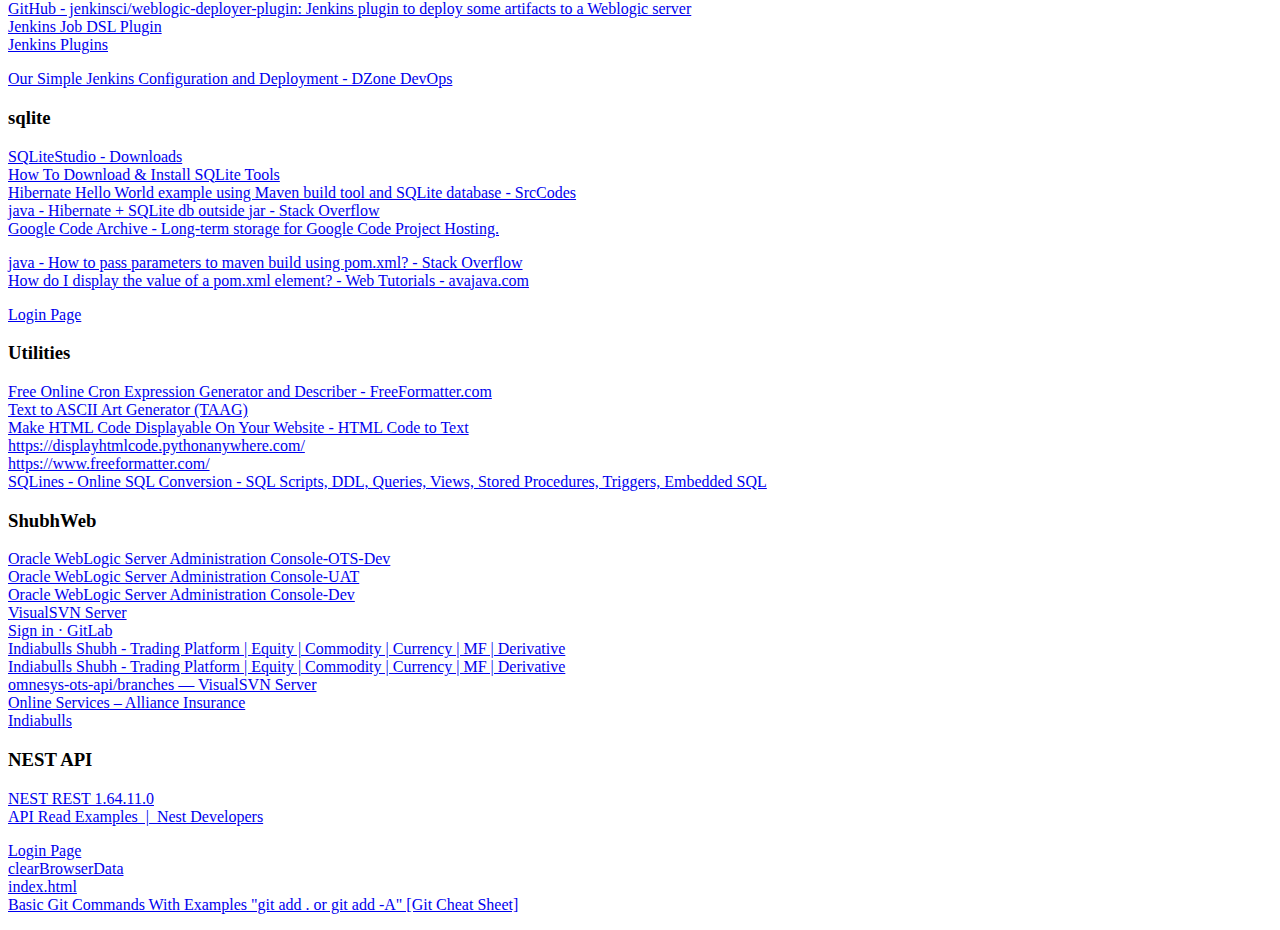
<file: bookmarks/bookmarks_1_7_20.html>
<!DOCTYPE NETSCAPE-Bookmark-file-1>
<!-- This is an automatically generated file.
     It will be read and overwritten.
     DO NOT EDIT! -->
<META HTTP-EQUIV="Content-Type" CONTENT="text/html; charset=UTF-8">
<TITLE>Bookmarks</TITLE>
<H1>Bookmarks</H1>
<DL><p>
    <DT><H3 ADD_DATE="1570783568" LAST_MODIFIED="1578391367" PERSONAL_TOOLBAR_FOLDER="true">Bookmarks bar</H3>
    <DL><p>
        <DT><H3 ADD_DATE="1570794021" LAST_MODIFIED="1578390281">Assigned</H3>
        <DL><p>
            <DT><H3 ADD_DATE="1571131934" LAST_MODIFIED="1571754646">SVN</H3>
            <DL><p>
                <DT><A HREF="https://www.mkyong.com/eclipse/how-to-enable-subversion-svn-in-eclipse-ide/" ADD_DATE="1571131916" ICON="[data-uri]">How to enable Subversion (SVN) in Eclipse IDE – Mkyong.com</A>
                <DT><A HREF="https://ourcodeworld.com/articles/read/725/how-to-delete-saved-cached-passwords-in-svn-tortoise" ADD_DATE="1571390346" ICON="[data-uri]">How to delete saved/cached passwords in SVN Tortoise | Our Code World</A>
                <DT><A HREF="https://stackoverflow.com/questions/15300216/eclipse-connecting-to-svn-repository" ADD_DATE="1571220490" ICON="[data-uri]">Eclipse- connecting to svn repository - Stack Overflow</A>
                <DT><A HREF="https://javatutorial.net/install-svn-eclipse" ADD_DATE="1571220474" ICON="[data-uri]">Install SVN in Eclipse | Java Tutorial Network</A>
                <DT><H3 ADD_DATE="1571754646" LAST_MODIFIED="1571815194">Benefits of GIT over SVN</H3>
                <DL><p>
                    <DT><A HREF="https://backlog.com/blog/git-vs-svn-version-control-system/" ADD_DATE="1571815194" ICON="[data-uri]">Git vs. SVN: Which version control system is right for you? - Backlog</A>
                    <DT><A HREF="https://www.perforce.com/blog/vcs/git-vs-svn-what-difference" ADD_DATE="1571754653" ICON="[data-uri]">Git vs. SVN — Which Is Best? | Perforce</A>
                </DL><p>
            </DL><p>
            <DT><H3 ADD_DATE="1571293180" LAST_MODIFIED="1571815170">Code Review</H3>
            <DL><p>
                <DT><A HREF="https://javarevisited.blogspot.com/2011/09/code-review-checklist-best-practice.html" ADD_DATE="1571381063" ICON="[data-uri]">Code Review Checklist and Best practices in Java</A>
                <DT><A HREF="https://dzone.com/articles/java-code-review-checklist" ADD_DATE="1571293191" ICON="[data-uri]">Java Code Review Checklist - DZone Integration</A>
                <DT><A HREF="https://pmd.github.io/pmd-6.18.0/pmd_rules_java_codestyle.html#methodargumentcouldbefinal" ADD_DATE="1571813500" ICON="[data-uri]">Code Style | PMD Source Code Analyzer</A>
                <DT><A HREF="https://eclipsesource.com/blogs/tutorials/egit-tutorial/" ADD_DATE="1571815121" ICON="[data-uri]">EGit Tutorial - EclipseSource</A>
                <DT><A HREF="https://www.vogella.com/tutorials/EclipseGit/article.html" ADD_DATE="1571815139" ICON="[data-uri]">Eclipse Git Tutorial</A>
                <DT><A HREF="https://backlog.com/blog/git-vs-svn-version-control-system/" ADD_DATE="1571815170" ICON="[data-uri]">Git vs. SVN: Which version control system is right for you? - Backlog</A>
                <DT><H3 ADD_DATE="1571726371" LAST_MODIFIED="1571727771">Code Coverage</H3>
                <DL><p>
                    <DT><A HREF="https://www.mkyong.com/qa/maven-cobertura-code-coverage-example/" ADD_DATE="1571727758" ICON="[data-uri]">Maven + Cobertura code coverage example – Mkyong.com</A>
                    <DT><A HREF="https://www.mkyong.com/maven/maven-jacoco-code-coverage-example/" ADD_DATE="1571726353" ICON="[data-uri]">Maven – JaCoCo code coverage example – Mkyong.com</A>
                    <DT><A HREF="https://dzone.com/articles/an-introduction-to-code-coverage" ADD_DATE="1571726829" ICON="[data-uri]">An Introduction to Code Coverage - DZone Java</A>
                    <DT><A HREF="https://www.eclemma.org/" ADD_DATE="1571727078" ICON="[data-uri]">EclEmma - Java Code Coverage for Eclipse</A>
                    <DT><A HREF="https://www.softwaretestinghelp.com/code-coverage-tools/" ADD_DATE="1571727171" ICON="[data-uri]">Top 15 Code Coverage Tools (For Java, JavaScript, C++, C#, PHP)</A>
                </DL><p>
                <DT><H3 ADD_DATE="1571742155" LAST_MODIFIED="1571745743">Static Code Analysis in Java</H3>
                <DL><p>
                    <DT><A HREF="https://www.baeldung.com/java-static-code-analysis-tutorial" ADD_DATE="1571742173" ICON="[data-uri]">Static Code Analysis | Baeldung</A>
                    <DT><A HREF="https://www.baeldung.com/java-static-analysis-tools" ADD_DATE="1571742421" ICON="[data-uri]">Java Static Analysis Tools in the IDE | Baeldung</A>
                    <DT><A HREF="https://www.baeldung.com/java-static-code-analysis-tutorial" ADD_DATE="1571744869" ICON="[data-uri]">Static Code Analysis | Baeldung</A>
                    <DT><A HREF="https://www.baeldung.com/java-static-analysis-tools" ADD_DATE="1571744995" ICON="[data-uri]">Java Static Analysis Tools in the IDE | Baeldung</A>
                    <DT><A HREF="https://maven.apache.org/plugins/maven-pmd-plugin/" ADD_DATE="1571745743" ICON="[data-uri]">Apache Maven PMD Plugin – Introduction</A>
                    <DT><A HREF="https://pmd.github.io/pmd-5.8.1/usage/integrations.html#Eclipse" ADD_DATE="1571745005">PMD – IDE Integrations</A>
                </DL><p>
            </DL><p>
            <DT><H3 ADD_DATE="1571295761" LAST_MODIFIED="1571295930">CVS</H3>
            <DL><p>
                <DT><A HREF="https://github.com/" ADD_DATE="1570794025" ICON="[data-uri]">GitHub</A>
                <DT><A HREF="https://docs.microsoft.com/en-us/azure/devops/repos/git/perform-migration-from-svn-to-git?view=azure-devops" ADD_DATE="1571295819" ICON="[data-uri]">Migrate from Subversion (SVN) to Git | Microsoft Docs</A>
                <DT><A HREF="https://stackoverflow.com/questions/79165/how-do-i-migrate-an-svn-repository-with-history-to-a-new-git-repository" ADD_DATE="1571295930" ICON="[data-uri]">How do I migrate an SVN repository with history to a new Git repository? - Stack Overflow</A>
                <DT><A HREF="https://www.atlassian.com/git/tutorials/migrating-overview" ADD_DATE="1571295748" ICON="[data-uri]">Migrate to Git from SVN | Atlassian Git Tutorial</A>
                <DT><A HREF="https://www.journaldev.com/10618/svn-to-git-migration-complete-tutorial" ADD_DATE="1571295915" ICON="[data-uri]">SVN to GIT Migration Complete Tutorial - JournalDev</A>
                <DT><A HREF="https://git-scm.com/docs/git-svn" ADD_DATE="1571295923" ICON="[data-uri]">Git - git-svn Documentation</A>
            </DL><p>
            <DT><H3 ADD_DATE="1571727903" LAST_MODIFIED="1571744908">Tutorials</H3>
            <DL><p>
                <DT><H3 ADD_DATE="1571727882" LAST_MODIFIED="1576744089">SQL</H3>
                <DL><p>
                    <DT><A HREF="https://stackoverflow.com/questions/15833030/oracle-date-datatype-transformed-to-yyyy-mm-dd-hh24miss-tmz-through-sql" ADD_DATE="1571727887" ICON="[data-uri]">Oracle Date datatype, transformed to &#39;YYYY-MM-DD HH24:MI:SS TMZ&#39; through SQL - Stack Overflow</A>
                    <DT><A HREF="https://www.logicbig.com/tutorials/java-ee-tutorial/jpa/stored-procedure-with-ref-cursor.html" ADD_DATE="1576242771" ICON="[data-uri]">JPA + Hibernate - Calling Stored Procedure With output Parameter Ref Cursor</A>
                    <DT><A HREF="https://www.logicbig.com/how-to/database/oracle-express-install.html" ADD_DATE="1576242756" ICON="[data-uri]">Installing Oracle Database Express Edition and SQL Developer</A>
                </DL><p>
                <DT><H3 ADD_DATE="1571744908" LAST_MODIFIED="1571744921">Web Service</H3>
                <DL><p>
                    <DT><A HREF="https://dzone.com/articles/golden-rules-and-descriptive-steps-of-generating-j" ADD_DATE="1571744921" ICON="[data-uri]">Generating a JAX-WS Webservice Client JAR From a WSDL - DZone Java</A>
                </DL><p>
            </DL><p>
            <DT><H3 ADD_DATE="1571902947" LAST_MODIFIED="1572507465">GIT Overview</H3>
            <DL><p>
                <DT><A HREF="https://www.atlassian.com/git/tutorials/what-is-git" ADD_DATE="1571902957" ICON="[data-uri]">What is Git: become a pro at Git with this guide | Atlassian Git Tutorial</A>
                <DT><A HREF="https://stackoverflow.com/questions/2595538/getting-ant-to-log-to-file-as-well-as-screen-terminal" ADD_DATE="1571917982" ICON="[data-uri]">logging - Getting ant to log to file as well as screen/terminal - Stack Overflow</A>
                <DT><A HREF="https://dzone.com/articles/top-20-git-commands-with-examples" ADD_DATE="1571981165" ICON="[data-uri]">Top 20 Git Commands With Examples - DZone Open Source</A>
                <DT><A HREF="https://docs.microsoft.com/en-us/previous-versions/windows/it-pro/windows-xp/bb490886(v=technet.10)?redirectedfrom=MSDN" ADD_DATE="1572500045" ICON="[data-uri]">Copy | Microsoft Docs</A>
                <DT><A HREF="http://ant.apache.org/manual/Tasks/javac.html" ADD_DATE="1571992572" ICON="[data-uri]">Javac Task</A>
                <DT><A HREF="https://www.computerhope.com/jargon/e/erroleve.htm" ADD_DATE="1572505812" ICON="[data-uri]">What is an Errorlevel?</A>
                <DT><A HREF="http://asjava.com/ant/ant-how-to-echo-current-time-and-system-date-in-ant/" ADD_DATE="1571923215" ICON="[data-uri]">Ant – How to echo current time and system date in Ant</A>
                <DT><A HREF="https://stackoverflow.com/questions/5103384/ant-warning-includeantruntime-was-not-set" ADD_DATE="1571919578" ICON="[data-uri]">java - ant warning: &quot;&#39;includeantruntime&#39; was not set&quot; - Stack Overflow</A>
                <DT><A HREF="https://stackoverflow.com/questions/791959/download-a-specific-tag-with-git" ADD_DATE="1571923770" ICON="[data-uri]">git clone - Download a specific tag with Git - Stack Overflow</A>
                <DT><A HREF="https://stackoverflow.com/questions/20280726/how-to-git-clone-a-specific-tag/24102558" ADD_DATE="1571923777" ICON="[data-uri]">How to git clone a specific tag - Stack Overflow</A>
                <DT><A HREF="https://eureka.ykyuen.info/2014/01/06/apache-ant-capture-ant-output-log-using-recorder-task/" ADD_DATE="1571919210" ICON="[data-uri]">Apache Ant – Capture Ant output log using recorder task | Eureka!</A>
                <DT><A HREF="https://howtodoinjava.com/ant/ant-build-jar-file-example/" ADD_DATE="1571917150" ICON="[data-uri]">ANT build jar file example - HowToDoInJava</A>
                <DT><A HREF="https://www.javatpoint.com/apache-ant-javac-task" ADD_DATE="1571928034" ICON="[data-uri]">Apache Ant Javac Task - javatpoint</A>
                <DT><A HREF="https://dzone.com/articles/top-20-git-commands-with-examples" ADD_DATE="1571999655" ICON="[data-uri]">Top 20 Git Commands With Examples - DZone Open Source</A>
                <DT><A HREF="https://crunchify.com/create-sample-wsdl-in-eclipse-and-generate-client/" ADD_DATE="1571999682" ICON="[data-uri]">How to Create Sample WSDL in Eclipse and Generate Client • Crunchify</A>
                <DT><A HREF="https://help.eclipse.org/kepler/index.jsp?topic=%2Forg.eclipse.jst.ws.cxf.doc.user%2Ftasks%2Fcreate_client.html" ADD_DATE="1571999694" ICON="[data-uri]">Help - Eclipse Platform</A>
                <DT><A HREF="https://stackoverflow.com/questions/36114659/how-to-create-eclipse-web-service-client-using-wsdl-document-not-uri" ADD_DATE="1571999708" ICON="[data-uri]">java - How to Create eclipse web service client using wsdl document not URI? - Stack Overflow</A>
                <DT><A HREF="http://www.java2s.com/Code/Java/Ant/Jarwithincludesandexcludes.htm" ADD_DATE="1571984772" ICON="[data-uri]">Jar with includes and excludes : Jar « Ant « Java</A>
                <DT><A HREF="http://www.thejavageek.com/2015/01/28/using-wsimport-command-generate-web-service-client/" ADD_DATE="1571999754" ICON="[data-uri]">using wsimport command to generate web service client - theJavaGeek</A>
                <DT><A HREF="https://superuser.com/questions/278115/windows-command-line-redirection-to-text-file-while-also-seeing-output" ADD_DATE="1572005074" ICON="[data-uri]">Windows: Command line redirection to text file while also seeing output - Super User</A>
                <DT><A HREF="https://stackoverflow.com/questions/673523/how-do-i-measure-execution-time-of-a-command-on-the-windows-command-line" ADD_DATE="1572506640" ICON="[data-uri]">batch file - How do I measure execution time of a command on the Windows command line? - Stack Overflow</A>
                <DT><A HREF="https://stackoverflow.com/questions/9922498/calculate-time-difference-in-windows-batch-file" ADD_DATE="1572507465" ICON="[data-uri]">Calculate time difference in Windows batch file - Stack Overflow</A>
                <DT><A HREF="http://codermem.com/web-services/jax-ws/create-a-soap-web-service-client-from-wsdl-file/" ADD_DATE="1571999737" ICON="[data-uri]">Create a SOAP Web Service Client from wsdl file – CoderMem</A>
            </DL><p>
            <DT><A HREF="https://www.inmotionhosting.com/support/website/general-server-setup/incrrease-file-display-limit" ADD_DATE="1571307669" ICON="[data-uri]">How to increase the FTP visible file limits via command line | InMotion Hosting Support Center</A>
            <DT><H3 ADD_DATE="1572240681" LAST_MODIFIED="1572240692">Java</H3>
            <DL><p>
                <DT><H3 ADD_DATE="1572240692" LAST_MODIFIED="1578391149">Examples</H3>
                <DL><p>
                    <DT><A HREF="https://www.geeksforgeeks.org/generating-password-otp-java/" ADD_DATE="1572240699" ICON="[data-uri]">Generating Password and OTP in Java - GeeksforGeeks</A>
                    <DT><A HREF="https://www.mkyong.com/maven/how-to-include-library-manully-into-maven-local-repository/" ADD_DATE="1572595278" ICON="[data-uri]">How to include custom library into maven local repository? – Mkyong.com</A>
                    <DT><H3 ADD_DATE="1572598522" LAST_MODIFIED="1572598531">Derby</H3>
                    <DL><p>
                        <DT><A HREF="http://zetcode.com/db/hibernatederby/" ADD_DATE="1572598510" ICON="[data-uri]">Hibernate Derby tutorial - Introduction to Hibernate ORM</A>
                    </DL><p>
                    <DT><A HREF="https://maven.apache.org/guides/mini/guide-3rd-party-jars-remote.html" ADD_DATE="1573033625" ICON="[data-uri]">Maven – Guide to deploying 3rd party JARs to remote repository</A>
                    <DT><A HREF="https://dzone.com/refcardz/getting-started-repository?chapter=1" ADD_DATE="1573033961" ICON="[data-uri]">Getting Started with Maven Repository Management - DZone - Refcardz</A>
                    <DT><A HREF="https://stackoverflow.com/questions/26115076/producing-and-consuming-custom-json-objects-in-spring-restful-services" ADD_DATE="1573037182" ICON="[data-uri]">java - Producing and consuming custom JSON Objects in Spring RESTful services - Stack Overflow</A>
                    <DT><A HREF="https://spring.io/guides/gs/consuming-rest/#initial" ADD_DATE="1573026499" ICON="[data-uri]">Getting Started · Consuming a RESTful Web Service</A>
                    <DT><A HREF="https://stackoverflow.com/questions/13834141/create-local-maven-repository" ADD_DATE="1573051285" ICON="[data-uri]">Create local maven repository - Stack Overflow</A>
                    <DT><A HREF="https://auth0.com/blog/integrating-node-dot-js-build-tools-with-maven/" ADD_DATE="1573051362" ICON="[data-uri]">Integrating Node.js Build Tools with Maven</A>
                    <DT><A HREF="https://www.edureka.co/blog/nodejs-tutorial/" ADD_DATE="1573805332" ICON="[data-uri]">Node.js Tutorial | All You Need To Know About Node.js | Edureka</A>
                    <DT><H3 ADD_DATE="1574147303" LAST_MODIFIED="1578060640">Spring Boot</H3>
                    <DL><p>
                        <DT><A HREF="https://www.baeldung.com/properties-with-spring" ADD_DATE="1574147264" ICON="[data-uri]">Properties with Spring and Spring Boot | Baeldung</A>
                        <DT><A HREF="https://stackoverflow.com/questions/30528255/how-to-access-a-value-defined-in-the-application-properties-file-in-spring-boot" ADD_DATE="1574147542" ICON="[data-uri]">java - How to access a value defined in the application.properties file in Spring Boot - Stack Overflow</A>
                        <DT><A HREF="https://www.baeldung.com/spring-value-annotation" ADD_DATE="1574147756" ICON="[data-uri]">A Quick Guide to Spring @Value | Baeldung</A>
                        <DT><A HREF="https://www.mkyong.com/webservices/jax-ws/jax-ws-wsimport-tool-example/" ADD_DATE="1574231562" ICON="[data-uri]">JAX-WS : wsimport tool example – Mkyong.com</A>
                        <DT><A HREF="https://www.journaldev.com/9123/jax-ws-tutorial" ADD_DATE="1574233015" ICON="[data-uri]">JAX-WS Tutorial - JournalDev</A>
                        <DT><A HREF="http://www.dneonline.com/calculator.asmx?wsdl" ADD_DATE="1574238373">www.dneonline.com/calculator.asmx?wsdl</A>
                        <DT><A HREF="https://jaxenter.com/creating-soap-web-services-using-jax-ws-117689.html" ADD_DATE="1574238399" ICON="[data-uri]">Creating SOAP Web Services using JAX-WS - JAXenter</A>
                        <DT><A HREF="http://code-flow-hjbello.blogspot.com/2017/03/taking-decissions-inside-spring-batch.html" ADD_DATE="1574327493" ICON="[data-uri]">code-with-the-flow: Taking decisions inside a Spring Batch Flow</A>
                        <DT><A HREF="http://www.learn-it-with-examples.com/development/java/spring-framework/spring-batch-conditional-steps-statuses.html" ADD_DATE="1574404784" ICON="[data-uri]">Conditional Steps in Spring Batch (with Statuses)</A>
                        <DT><A HREF="https://howtodoinjava.com/spring-batch/java-config-multiple-steps/" ADD_DATE="1574425558" ICON="[data-uri]">Spring Batch + Spring Boot Java Config Example - HowToDoInJava</A>
                        <DT><A HREF="https://www.petrikainulainen.net/programming/spring-framework/spring-from-the-trenches-using-environment-specific-cron-expressions-with-the-scheduled-annotation/" ADD_DATE="1574425686" ICON="[data-uri]">Spring From the Trenches: Using Environment Specific Cron Expressions With the @Scheduled Annotation</A>
                        <DT><A HREF="https://www.petrikainulainen.net/programming/spring-framework/spring-from-the-trenches-injecting-property-values-into-configuration-beans/" ADD_DATE="1574425710" ICON="[data-uri]">Spring From the Trenches: Injecting Property Values Into Configuration Beans</A>
                        <DT><A HREF="https://dzone.com/articles/implementing-aop-with-spring-boot-and-aspectj" ADD_DATE="1574425729" ICON="[data-uri]">Implementing AOP With Spring Boot and AspectJ - DZone Java</A>
                        <DT><A HREF="https://www.cherryshoetech.com/2017/10/spring-batch-decision-with-spring-boot.html" ADD_DATE="1574426652" ICON="[data-uri]">Cherry Shoe Technologies: Spring Batch Decision with Spring Boot / Java Configuration Example (with equivalent XML)</A>
                        <DT><A HREF="https://djcodes.wordpress.com/spring-batch-transitions-and-flows/" ADD_DATE="1574433190" ICON="[data-uri]">Spring Batch : Transitions and Flows | My Notes</A>
                        <DT><A HREF="https://examples.javacodegeeks.com/enterprise-java/spring/batch/spring-batch-parallel-processing-example/" ADD_DATE="1574433478" ICON="[data-uri]">Spring Batch Parallel Processing Example | Examples Java Code Geeks - 2019</A>
                        <DT><A HREF="https://172.25.219.60:8443/!/#onboarding/view/head/trunk/src/main/java/com/indiabulls/onboarding/commons" ADD_DATE="1574673905" ICON="[data-uri]">onboarding/trunk/src/main/java/com/indiabulls/onboarding/commons — VisualSVN Server</A>
                        <DT><H3 ADD_DATE="1574934294" LAST_MODIFIED="1574934310">property-file-configuration</H3>
                        <DL><p>
                            <DT><A HREF="https://stackabuse.com/spring-boot-configuring-properties/" ADD_DATE="1574934255" ICON="[data-uri]">Spring Boot: Configuring Properties</A>
                            <DT><A HREF="https://stackoverflow.com/questions/25855795/spring-boot-and-multiple-external-configuration-files" ADD_DATE="1574934299" ICON="[data-uri]">java - Spring Boot and multiple external configuration files - Stack Overflow</A>
                            <DT><A HREF="https://docs.spring.io/spring-boot/docs/1.0.1.RELEASE/reference/html/boot-features-external-config.html" ADD_DATE="1574934305" ICON="[data-uri]">21. Externalized Configuration</A>
                            <DT><A HREF="https://www.baeldung.com/spring-properties-file-outside-jar" ADD_DATE="1574934310" ICON="[data-uri]">Spring Properties File Outside jar | Baeldung</A>
                        </DL><p>
                        <DT><A HREF="https://www.mkyong.com/spring/spring-jdbctemplate-querying-examples/" ADD_DATE="1575363991" ICON="[data-uri]">Spring JdbcTemplate Querying Examples – Mkyong.com</A>
                        <DT><A HREF="https://www.baeldung.com/spring-aop-annotation" ADD_DATE="1576744099" ICON="[data-uri]">Implementing a Custom Spring AOP Annotation | Baeldung</A>
                        <DT><A HREF="https://www.springboottutorial.com/spring-boot-and-aop-with-spring-boot-starter-aop" ADD_DATE="1576744756" ICON="[data-uri]">Implementing AOP with Spring Boot and AspectJ – Spring Boot Tutorial</A>
                        <DT><A HREF="https://howtodoinjava.com/spring-aop/spring-aop-aspectj-xml-configuration-example/" ADD_DATE="1578051556" ICON="[data-uri]">Spring AOP + AspectJ XML Configuration Example - HowToDoInJava</A>
                    </DL><p>
                    <DT><A HREF="https://www.ibm.com/support/pages/ora-01849-hour-must-be-between-1-and-12" ADD_DATE="1574256266" ICON="[data-uri]">ORA-01849: hour must be between 1 and 12</A>
                    <DT><A HREF="https://examples.javacodegeeks.com/core-java/crypto/encrypt-decrypt-string-with-des/" ADD_DATE="1574414523" ICON="[data-uri]">Encrypt/Decrypt string with DES | Examples Java Code Geeks - 2019</A>
                    <DT><A HREF="https://www.javacodegeeks.com/2018/03/aes-encryption-and-decryption-in-javacbc-mode.html" ADD_DATE="1574425354" ICON="[data-uri]">AES Encryption and Decryption in Java(CBC Mode) | Java Code Geeks - 2019</A>
                    <DT><A HREF="https://stackoverflow.com/questions/4163586/jax-ws-client-whats-the-correct-path-to-access-the-local-wsdl" ADD_DATE="1574425582">java - JAX-WS client : what&#39;s the correct path to access the local WSDL? - Stack Overflow</A>
                    <DT><A HREF="http://embed.plnkr.co/b5EbkTXabBsumaIKA9v4/" ADD_DATE="1574847579" ICON="[data-uri]">Untitled - Plunker</A>
                    <DT><A HREF="https://www.connect2nse.com/docs/User_Manual-C2N_Standard_Procedures.pdf" ADD_DATE="1574753438">User_Manual-C2N_Standard_Procedures.pdf</A>
                    <DT><A HREF="https://howtodoinjava.com/java/date-time/execution-elapsed-time/" ADD_DATE="1576744089" ICON="[data-uri]">Java measure elapsed time - calculate execution time - HowToDoInJava</A>
                    <DT><A HREF="https://git-scm.com/book/en/v2/Git-Basics-Working-with-Remotes" ADD_DATE="1578060640" ICON="[data-uri]">Git - Working with Remotes</A>
                    <DT><A HREF="https://rubygarage.org/blog/most-basic-git-commands-with-examples" ADD_DATE="1578381404" ICON="[data-uri]">Basic Git Commands With Examples &quot;git add . or git add -A&quot; [Git Cheat Sheet]</A>
                    <DT><A HREF="https://rubygarage.org/blog/release-quality-code-with-github" ADD_DATE="1578382606" ICON="[data-uri]">How We Use GitHub to Release Quality Code</A>
                    <DT><A HREF="https://rubygarage.org/blog/git-and-release-management-workflow" ADD_DATE="1578391144" ICON="[data-uri]">Step-by-Step Guide to the Git and GitHub Workflow at RubyGarage</A>
                </DL><p>
            </DL><p>
            <DT><H3 ADD_DATE="1572326224" LAST_MODIFIED="1572441585">Jenkins</H3>
            <DL><p>
                <DT><A HREF="https://docs.oracle.com/middleware/1213/wls/SACLT/basics.htm#SACLT124" ADD_DATE="1572342849" ICON="[data-uri]">Overview of Stand-alone Clients</A>
                <DT><H3 ADD_DATE="1572326255" LAST_MODIFIED="1572347948">Deployment-On-Weblogic</H3>
                <DL><p>
                    <DT><A HREF="https://theheat.dk/blog/?p=1930#os" ADD_DATE="1572326769" ICON="[data-uri]">Deploying Jenkins to a WebLogic Server</A>
                    <DT><A HREF="https://blogs.oracle.com/emeapartnerweblogic/deploying-jenkins-to-a-weblogic-server-by-peter-lorenzen" ADD_DATE="1572326779" ICON="[data-uri]">Deploying Jenkins to a WebLogic Server by Peter Lorenzen | Oracle WebLogic Partner Community EMEA Blog</A>
                    <DT><A HREF="https://wiki.jenkins.io/display/JENKINS/WebLogic+Deployer+Plugin" ADD_DATE="1572326786" ICON="[data-uri]">WebLogic Deployer Plugin - Jenkins - Jenkins Wiki</A>
                    <DT><A HREF="https://wiki.jenkins.io/display/JENKINS/List+Git+Branches+Parameter+Plugin" ADD_DATE="1572328303" ICON="[data-uri]">List Git Branches Parameter Plugin - Jenkins - Jenkins Wiki</A>
                    <DT><A HREF="https://filipin.eu/jenkins-windows-and-git" ADD_DATE="1572332707" ICON="[data-uri]">Jenkins, Windows and Git | Filipin.eu</A>
                    <DT><A HREF="https://docs.oracle.com/cd/E12840_01/wls/docs103/client/jarbuilder.html" ADD_DATE="1572342622" ICON="[data-uri]">Using the WebLogic JarBuilder Tool</A>
                    <DT><A HREF="https://docs.oracle.com/cd/E13214_01/wlintegration/v2_1/config/samplcfg.htm" ADD_DATE="1572346488" ICON="[data-uri]">WebLogic Integration Sample Configuration Files</A>
                    <DT><A HREF="http://mjremijan.blogspot.com/2016/08/automating-deployments-to-weblogic-with.html" ADD_DATE="1572346687" ICON="[data-uri]">Michael Remijan: Automating deployments to WebLogic with weblogic-maven-plugin and certificates</A>
                    <DT><A HREF="https://dzone.com/articles/deploying-applications" ADD_DATE="1572346877" ICON="[data-uri]">Deploying Applications to Weblogic Using Maven - DZone DevOps</A>
                    <DT><A HREF="https://github.com/jenkinsci/weblogic-deployer-plugin" ADD_DATE="1572346944" ICON="[data-uri]">GitHub - jenkinsci/weblogic-deployer-plugin: Jenkins plugin to deploy some artifacts to a Weblogic server</A>
                    <DT><A HREF="https://jenkinsci.github.io/job-dsl-plugin/#method/javaposse.jobdsl.dsl.helpers.publisher.MavenPublisherContext.deployToWeblogic" ADD_DATE="1572347022">Jenkins Job DSL Plugin</A>
                    <DT><A HREF="https://plugins.jenkins.io/weblogic-deployer-plugin" ADD_DATE="1572347942" ICON="[data-uri]">Jenkins Plugins</A>
                </DL><p>
                <DT><A HREF="https://dzone.com/articles/our-simple-jenkins" ADD_DATE="1572346793" ICON="[data-uri]">Our Simple Jenkins Configuration and Deployment - DZone DevOps</A>
                <DT><H3 ADD_DATE="1572410980" LAST_MODIFIED="1572411250">sqlite</H3>
                <DL><p>
                    <DT><A HREF="https://sqlitestudio.pl/index.rvt?act=download" ADD_DATE="1572410986" ICON="[data-uri]">SQLiteStudio - Downloads</A>
                    <DT><A HREF="https://www.sqlitetutorial.net/download-install-sqlite/" ADD_DATE="1572410995" ICON="[data-uri]">How To Download &amp; Install SQLite Tools</A>
                    <DT><A HREF="http://www.srccodes.com/p/article/7/Annotation-based-Hibernate-Hello-World-example-using-Maven-build-tool-and-SQLite-database" ADD_DATE="1572411233" ICON="[data-uri]">Hibernate Hello World example using Maven build tool and SQLite database - SrcCodes</A>
                    <DT><A HREF="https://stackoverflow.com/questions/19807320/hibernate-sqlite-db-outside-jar" ADD_DATE="1572411240" ICON="[data-uri]">java - Hibernate + SQLite db outside jar - Stack Overflow</A>
                    <DT><A HREF="https://code.google.com/archive/p/hibernate-sqlite/" ADD_DATE="1572411250" ICON="[data-uri]">Google Code Archive - Long-term storage for Google Code Project Hosting.</A>
                </DL><p>
                <DT><A HREF="https://stackoverflow.com/questions/24206013/how-to-pass-parameters-to-maven-build-using-pom-xml" ADD_DATE="1572440362" ICON="[data-uri]">java - How to pass parameters to maven build using pom.xml? - Stack Overflow</A>
                <DT><A HREF="http://www.avajava.com/tutorials/lessons/how-do-i-display-the-value-of-a-pom-xml-element.html" ADD_DATE="1572441585" ICON="[data-uri]">How do I display the value of a pom.xml element? - Web Tutorials - avajava.com</A>
            </DL><p>
            <DT><A HREF="https://openinet.indiabulls.com/Login.aspx" ADD_DATE="1573805398">Login Page</A>
            <DT><H3 ADD_DATE="1578390281" LAST_MODIFIED="1578391391">Utilities</H3>
            <DL><p>
                <DT><A HREF="https://www.freeformatter.com/cron-expression-generator-quartz.html" ADD_DATE="1574938861" ICON="[data-uri]">Free Online Cron Expression Generator and Describer - FreeFormatter.com</A>
                <DT><A HREF="http://patorjk.com/software/taag/#p=display&f=Graffiti&t=Type%20Something%20" ADD_DATE="1574425652">Text to ASCII Art Generator (TAAG)</A>
                <DT><A HREF="https://displayhtmlcode.pythonanywhere.com/" ADD_DATE="1578391391">Make HTML Code Displayable On Your Website - HTML Code to Text</A>
                <DT><A HREF="http://displayhtmlcode.pythonanywhere.com/" ADD_DATE="1578390255">https://displayhtmlcode.pythonanywhere.com/</A>
                <DT><A HREF="http://freeformatter.com/" ADD_DATE="1578303330">https://www.freeformatter.com/</A>
                <DT><A HREF="http://www.sqlines.com/online" ADD_DATE="1572603872">SQLines - Online SQL Conversion - SQL Scripts, DDL, Queries, Views, Stored Procedures, Triggers, Embedded SQL</A>
            </DL><p>
        </DL><p>
        <DT><H3 ADD_DATE="1571226399" LAST_MODIFIED="1578381404">ShubhWeb</H3>
        <DL><p>
            <DT><A HREF="http://172.25.219.145:7001/console/login/LoginForm.jsp" ADD_DATE="1571227484">Oracle WebLogic Server Administration Console-OTS-Dev</A>
            <DT><A HREF="http://172.25.219.93:7001/console/login/LoginForm.jsp" ADD_DATE="1578315575">Oracle WebLogic Server Administration Console-UAT</A>
            <DT><A HREF="http://172.25.219.49:7005/console/login/LoginForm.jsp" ADD_DATE="1573051334">Oracle WebLogic Server Administration Console-Dev</A>
            <DT><A HREF="https://172.25.219.60:8443/!/#" ADD_DATE="1571745037" ICON="[data-uri]">VisualSVN Server</A>
            <DT><A HREF="http://gitlab.indiabulls.com/users/sign_in" ADD_DATE="1571308409" ICON="[data-uri]">Sign in · GitLab</A>
            <DT><A HREF="http://localhost:3000/base/login" ADD_DATE="1571225615" ICON="[data-uri]">Indiabulls Shubh - Trading Platform | Equity | Commodity | Currency | MF | Derivative</A>
            <DT><A HREF="https://uatots.indiabulls.com/base/login" ADD_DATE="1571225609" ICON="[data-uri]">Indiabulls Shubh - Trading Platform | Equity | Commodity | Currency | MF | Derivative</A>
            <DT><A HREF="https://172.25.219.60:8443/!/#omnesys-ots-api/view/head/branches" ADD_DATE="1571381091" ICON="[data-uri]">omnesys-ots-api/branches — VisualSVN Server</A>
            <DT><A HREF="https://allianceinsurance.in/online-services/" ADD_DATE="1574916370" ICON="[data-uri]">Online Services – Alliance Insurance</A>
            <DT><A HREF="https://openinet.indiabulls.com/default.aspx" ADD_DATE="1572874208">Indiabulls</A>
            <DT><H3 ADD_DATE="1573044279" LAST_MODIFIED="1573044291">NEST API</H3>
            <DL><p>
                <DT><A HREF="file:///Y:/document1/document/RESTAPIDOC.html" ADD_DATE="1572960901">NEST REST 1.64.11.0</A>
                <DT><A HREF="https://developers.nest.com/guides/api/how-to-read-data" ADD_DATE="1573044291" ICON="[data-uri]">API Read Examples  |  Nest Developers</A>
            </DL><p>
        </DL><p>
        <DT><A HREF="https://openinet.indiabulls.com/Login.aspx" ADD_DATE="1573805433">Login Page</A>
        <DT><A HREF="chrome://settings/clearBrowserData" ADD_DATE="1574690611" ICON="[data-uri]">clearBrowserData</A>
        <DT><A HREF="http://127.0.0.1:8080/my-pages/index.html" ADD_DATE="1578029648" ICON="[data-uri]">index.html</A>
        <DT><A HREF="https://rubygarage.org/blog/most-basic-git-commands-with-examples" ADD_DATE="1578391367" ICON="[data-uri]">Basic Git Commands With Examples &quot;git add . or git add -A&quot; [Git Cheat Sheet]</A>
    </DL><p>
</DL><p>
</file>
